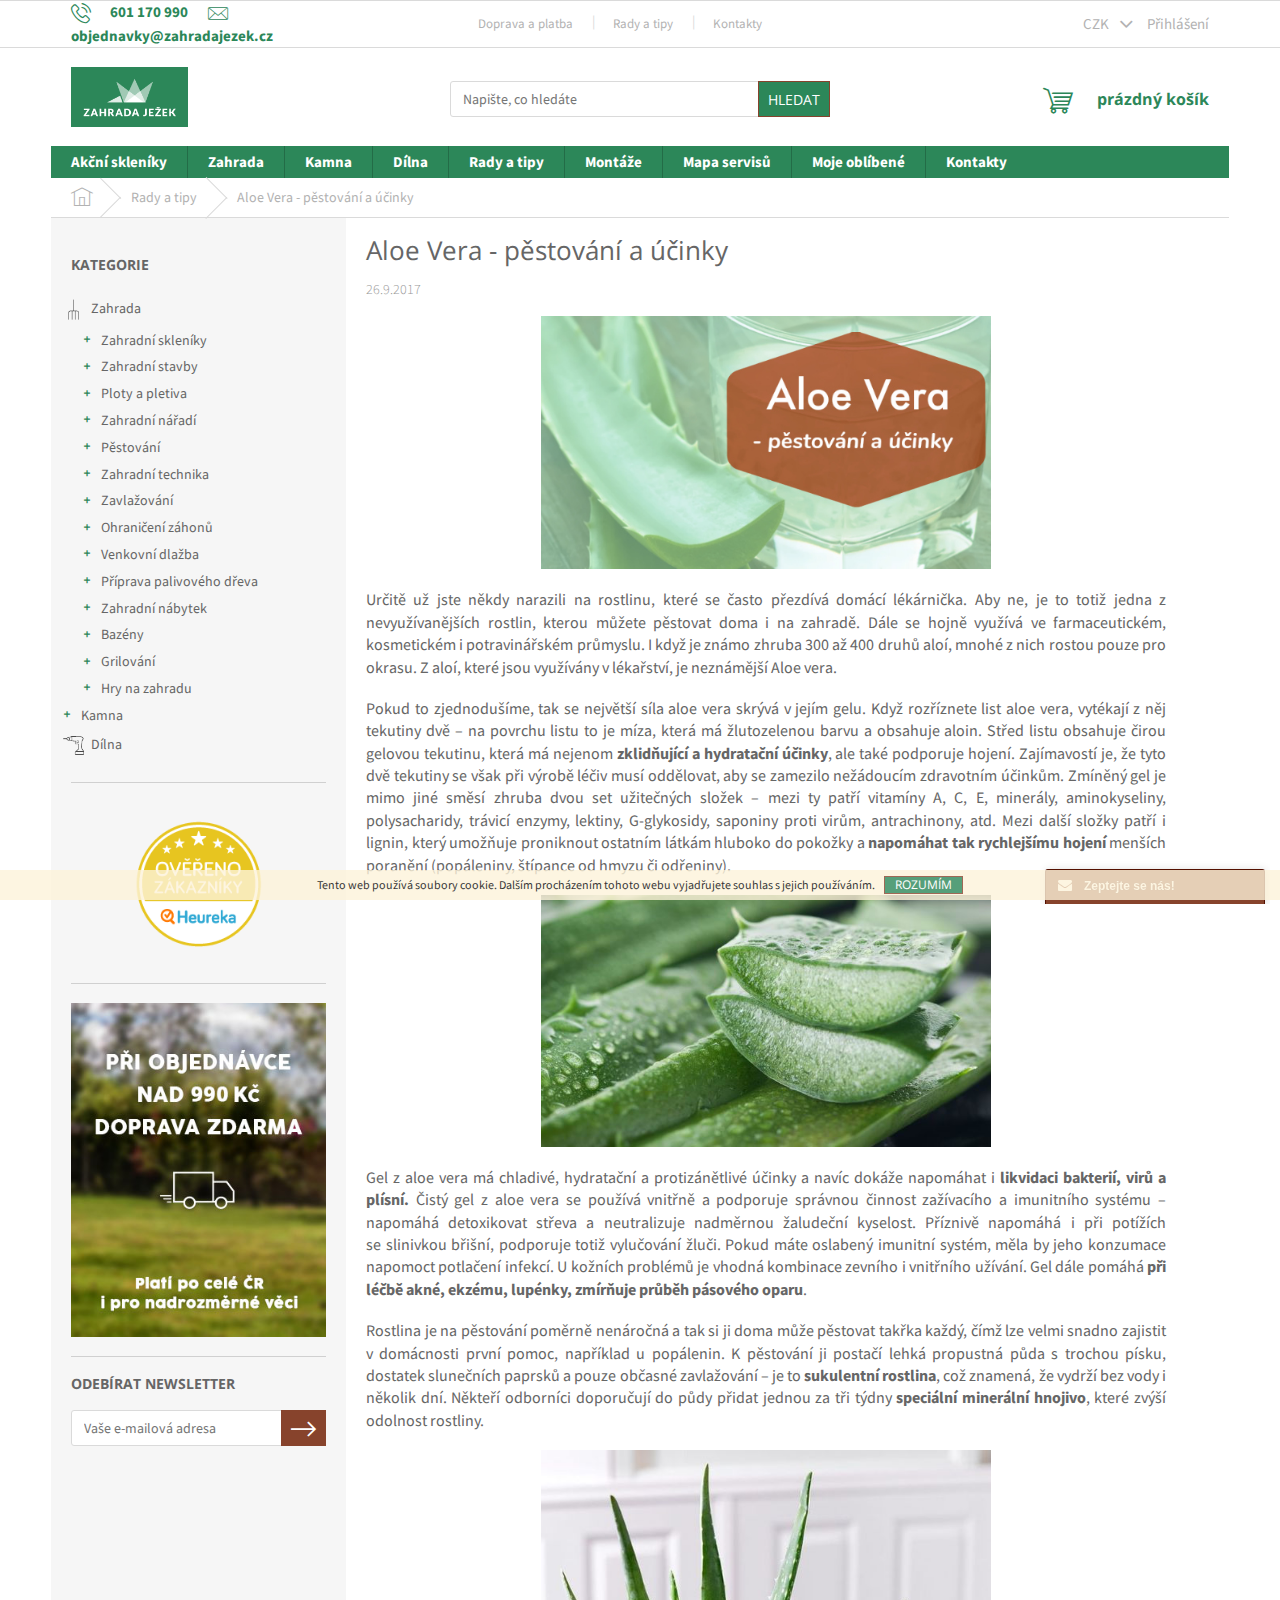
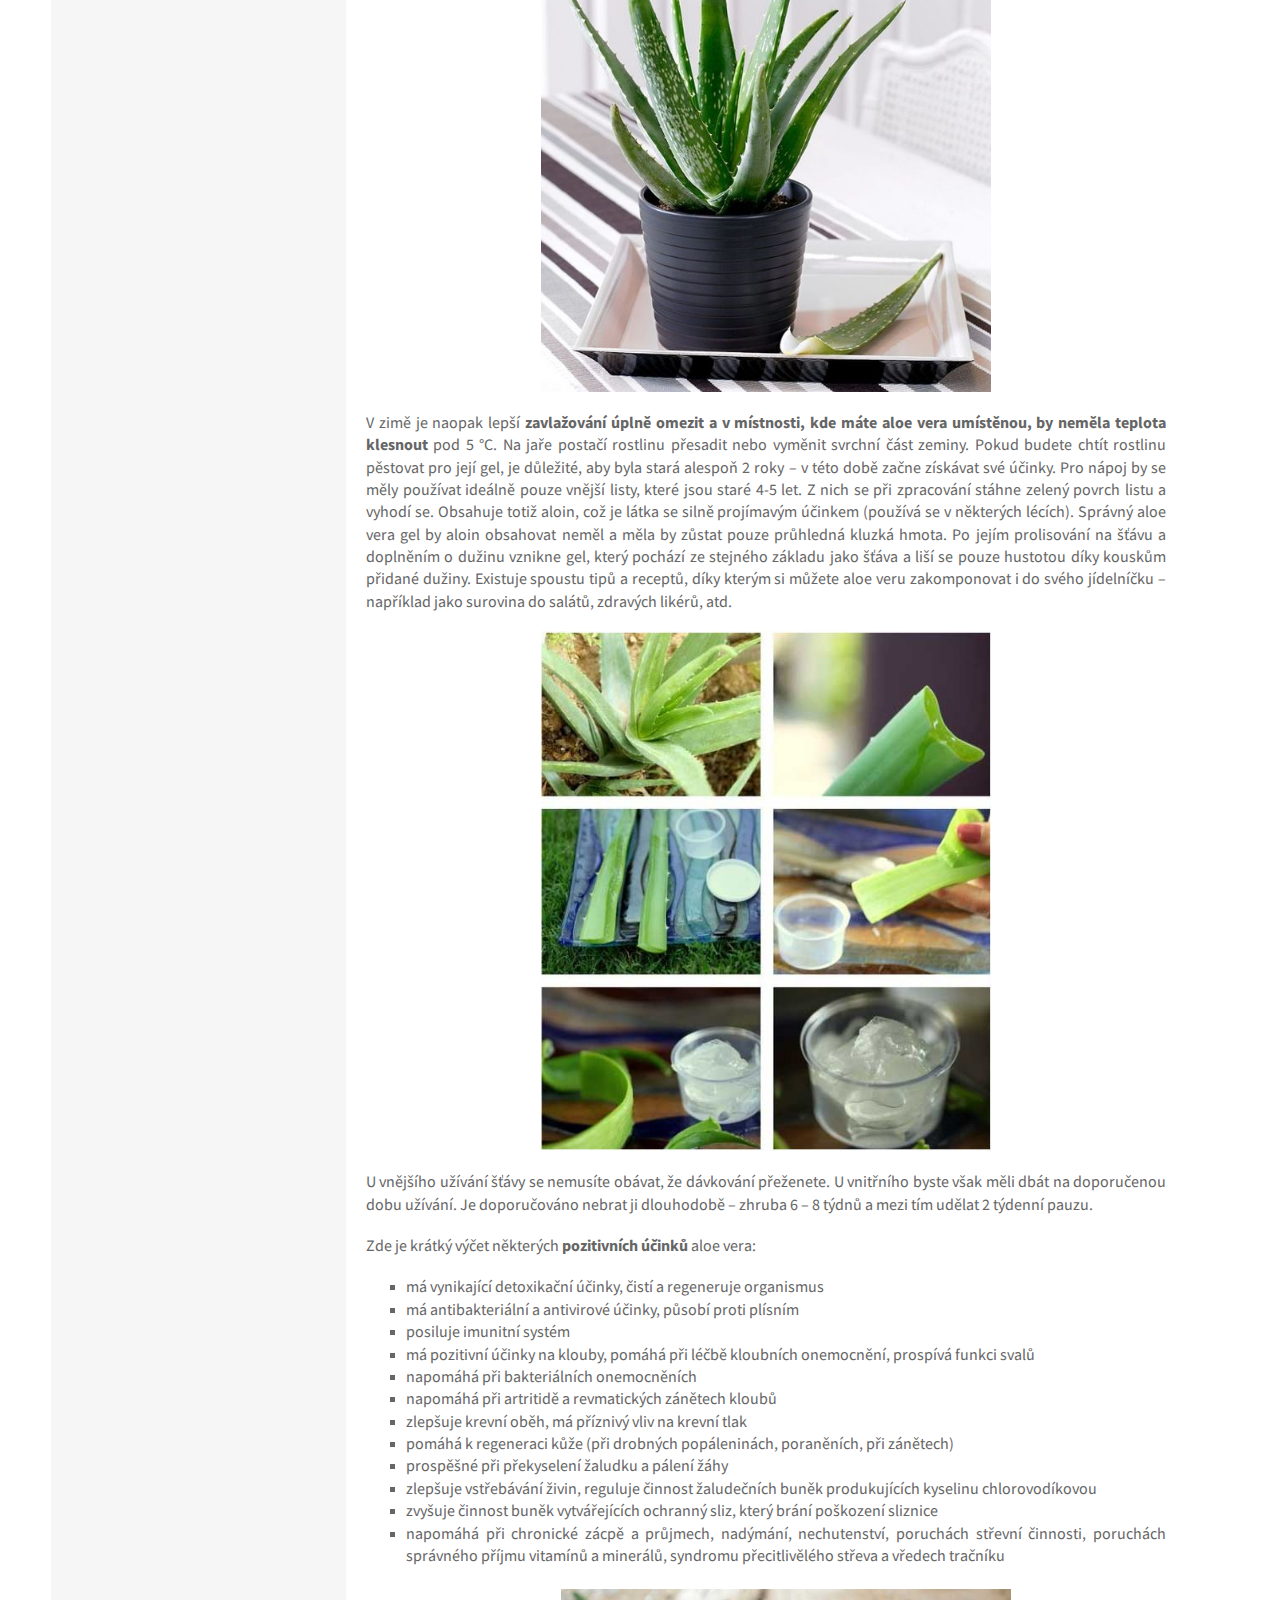
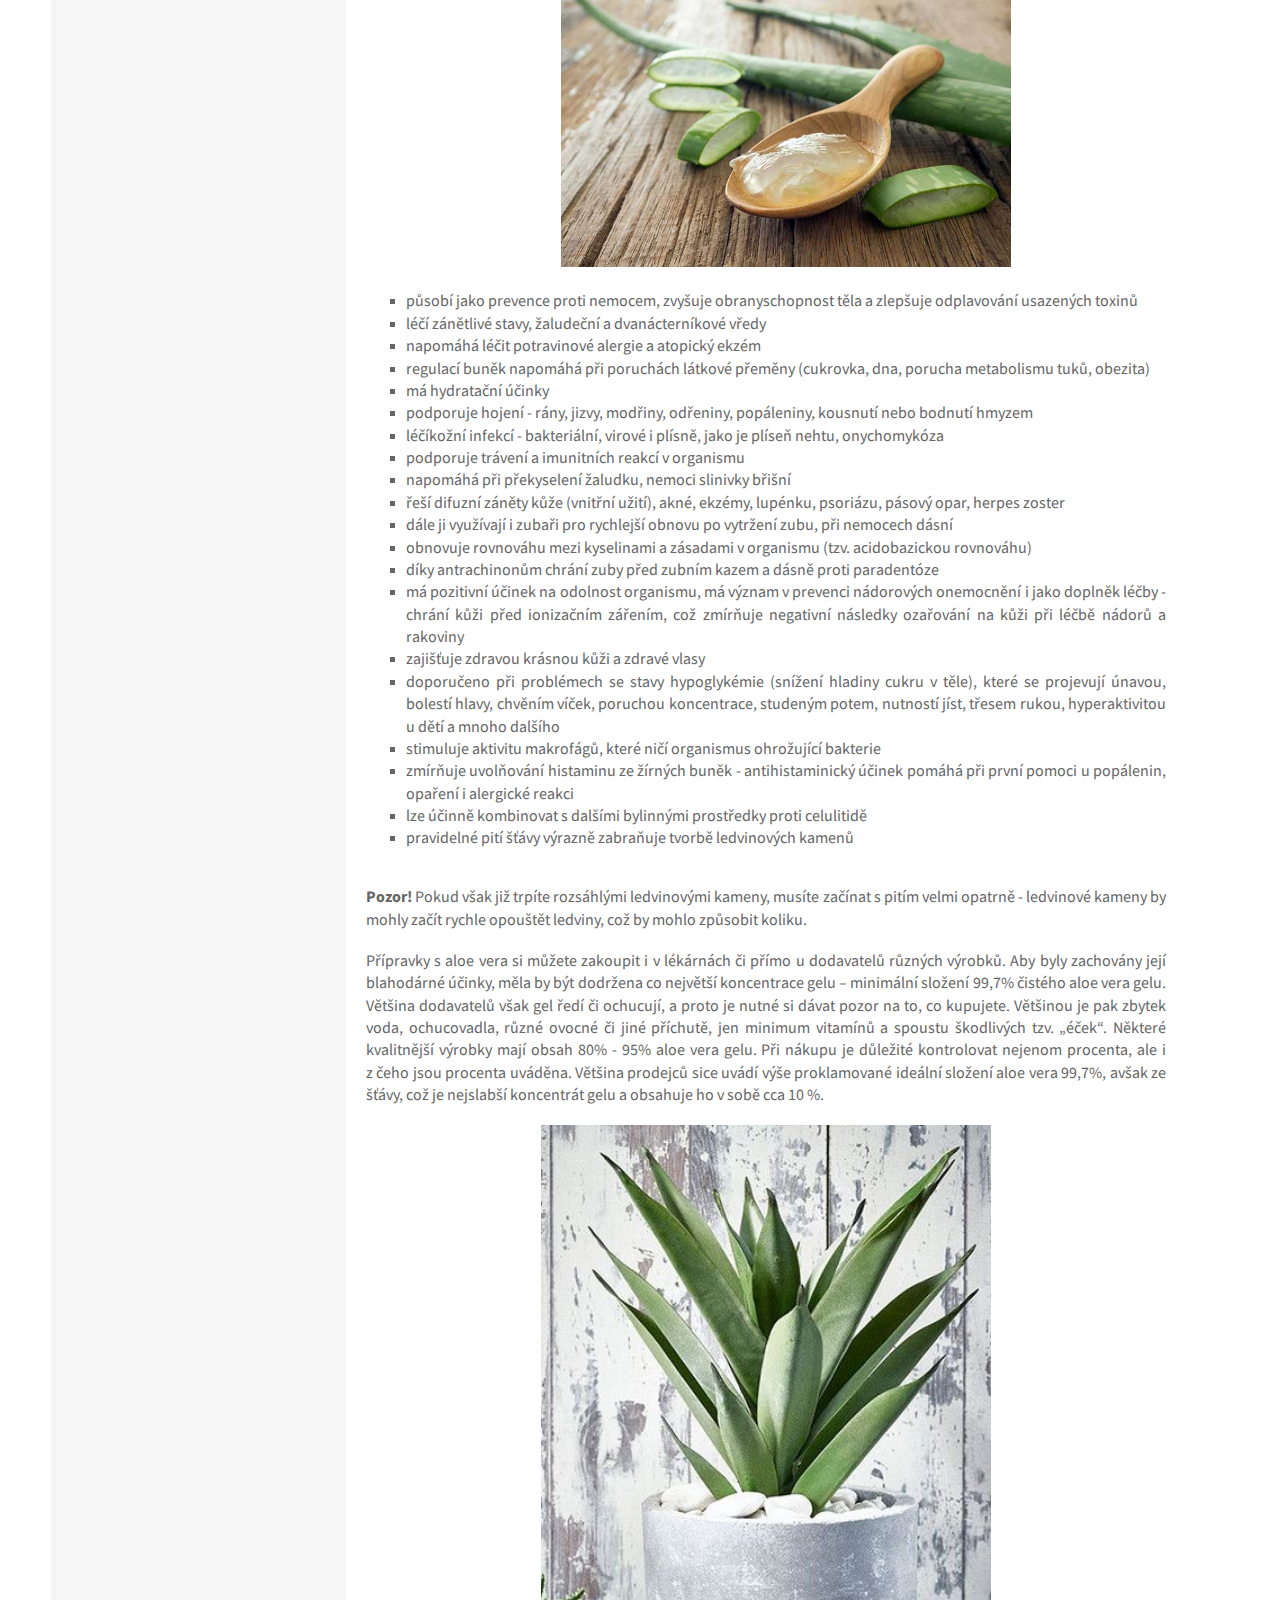
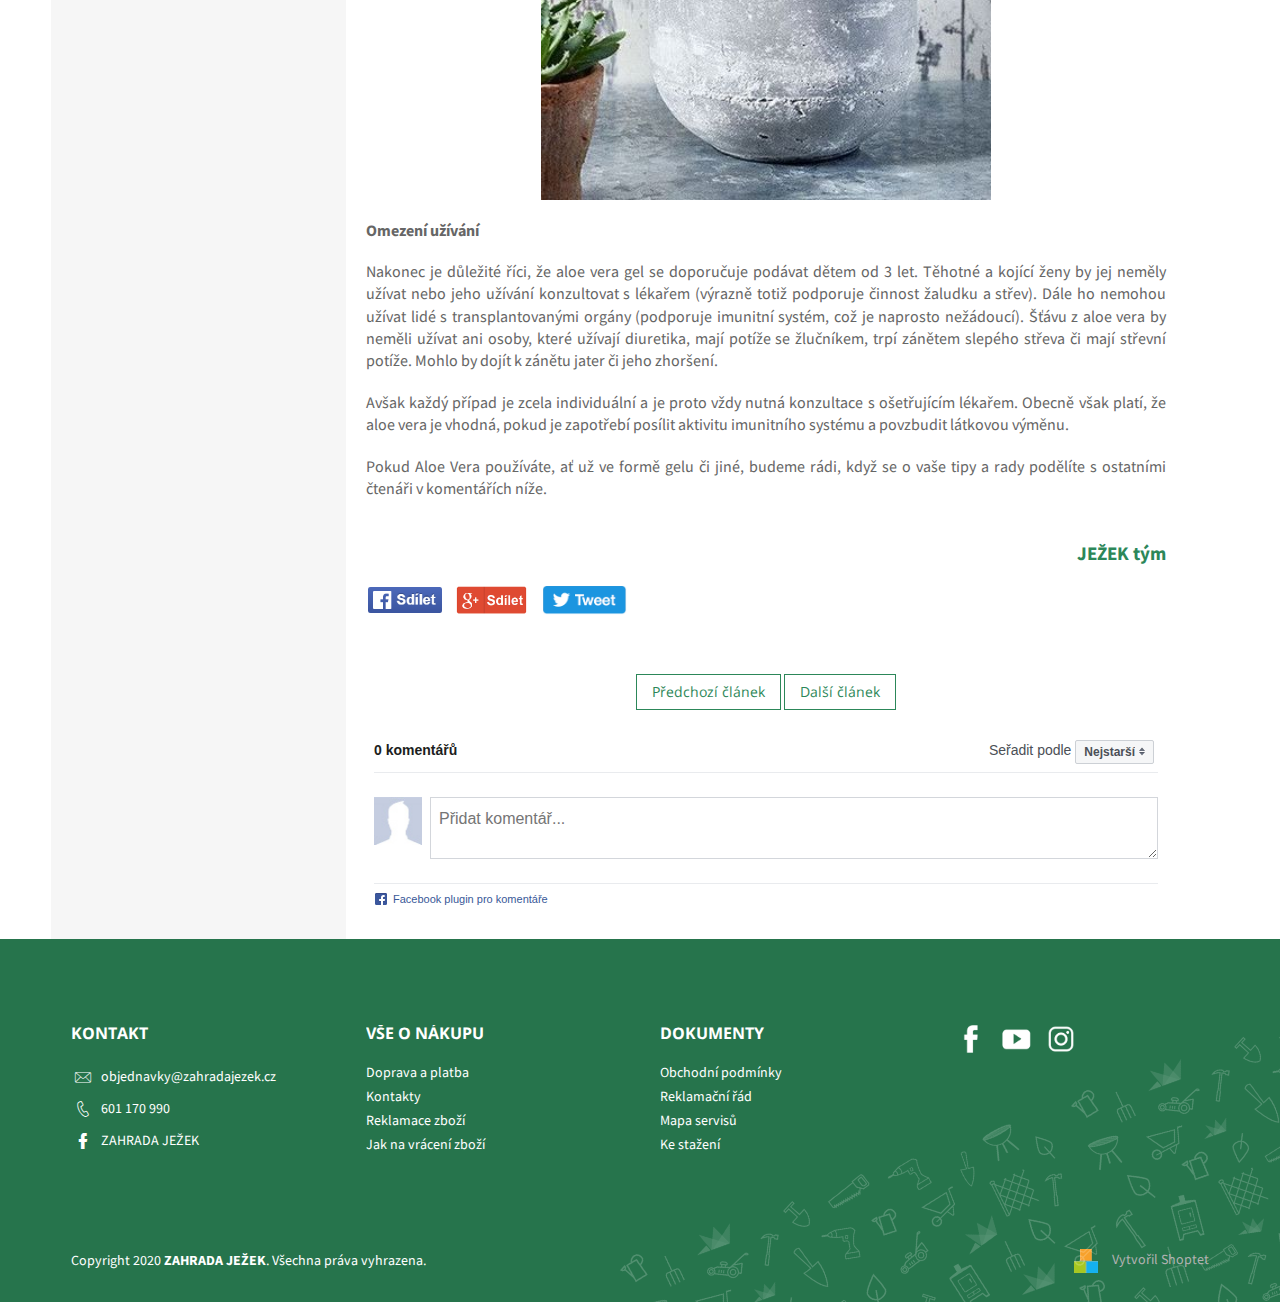
<file: index.html>
<!DOCTYPE html>
<html dir="ltr" class="external-fonts-loaded" lang="cs">
<head><script type="text/x-template" id="template-top-items">/* Code removed by ScrapBook */</script><script type="text/x-template" id="template-results">/* Code removed by ScrapBook */</script><script type="text/x-template" id="template-result-default">/* Code removed by ScrapBook */</script><style type="text/css">
/* Code tidied up by ScrapBook */
@media (max-width: 450px) {
}
</style><meta charset="UTF-8"><meta name="viewport" content="width=device-width,initial-scale=1"><title>Aloe Vera - pěstování a účinky</title><link rel="preconnect" href="https://fonts.googleapis.com/"><link rel="dns-prefetch" href="https://fonts.googleapis.com/"><link rel="preconnect" href="https://cdn.myshoptet.com/"><link rel="dns-prefetch" href="https://cdn.myshoptet.com/"><link rel="preconnect" href="https://ajax.googleapis.com/"><link rel="dns-prefetch" href="https://ajax.googleapis.com/">
<link href="css.css" rel="stylesheet"><link href="css_001.css" rel="stylesheet"><link href="font-shoptet.css" rel="stylesheet"><script src="about:blank"></script><script type="text/javascript" async="" src="about:blank"></script><script src="about:blank" async=""></script><script src="about:blank" async=""></script><script src="about:blank" async="" crossorigin="anonymous"></script><script type="text/javascript" async="" src="about:blank"></script><script async="" src="about:blank"></script><script id="facebook-jssdk" src="about:blank"></script><script type="text/javascript" charset="utf-8" async="" src="about:blank"></script><script async="" src="about:blank"></script><script async="" src="about:blank"></script><script>/* Code removed by ScrapBook */</script>

<!-- Google Tag Manager -->
<script>/* Code removed by ScrapBook */</script>
<!-- End Google Tag Manager -->

<meta property="og:type" content="article"><meta property="og:site_name" content="zahradajezek.cz"><meta property="og:url" content="https://www.zahradajezek.cz/rady-a-tipy/aloe-vera-pesotvani-a-ucinky/"><meta property="og:title" content="Aloe Vera - pěstování a účinky"><meta name="author" content="ZAHRADA JEŽEK"><meta name="web_author" content="Shoptet.cz"><meta name="dcterms.rightsHolder" content="www.zahradajezek.cz"><meta name="robots" content="index,follow"><meta property="og:image" content="https://www.zahradajezek.cz/user/articles/images/aloe-very-pestovani-ucinky.jpg"><meta property="og:description" content="Určitě už jste někdy narazili na rostlinu, které se často přezdívá domácí lékárnička. Aby ne, je to totiž jedna z nevyužívanějších rostlin, kterou můžete pěstovat doma i na zahradě. Dále se hojně využívá ve farmaceutickém, kosmetickém i potravinářském průmyslu. I když je známo zhruba 300 až 400 druhů aloí, mnohé z…"><meta name="description" content="Určitě už jste někdy narazili na rostlinu, které se často přezdívá domácí lékárnička. Aby ne, je to totiž jedna z nevyužívanějších rostlin, kterou můžete pěstovat doma i na zahradě. Dále se hojně využívá ve farmaceutickém, kosmetickém i potravinářském průmyslu. I když je známo zhruba 300 až 400 druhů aloí, mnohé z…"><meta name="google-site-verification" content="EoXm_p4fFTyYiugfl8Kf8qITVBbpse-y10KNzMmaAkE"><meta property="article:published_time" content="26.9.2017"><meta property="article:section" content="Aloe Vera - pěstování a účinky">    
    
    
    
    
    <link rel="stylesheet" media="all" href="frontend_master_main_523da2a66f41b24d18d6b091921435e4.css">

<!-- User include --><script async="" src="about:blank"></script><style>
/* Code tidied up by ScrapBook */
@media screen and (max-width: 767px) {
}
</style><link rel="stylesheet" href="heart.css" type="text/css">
<style type="text/css">
/* Code tidied up by ScrapBook */
#oblibeneBtn { display: none; }
</style><script type="text/javascript" async="" src="about:blank"></script>
<link rel="apple-touch-icon" sizes="180x180" href="https://www.zahradajezek.cz/user/documents/apple-touch-icon.png">
<link rel="icon" type="image/png" sizes="32x32" href="favicon-32x32.png">
<link rel="icon" type="image/png" sizes="16x16" href="favicon-16x16.png">
<link rel="manifest" href="https://www.zahradajezek.cz/user/documents/site.webmanifest">
<link rel="mask-icon" href="https://www.zahradajezek.cz/user/documents/safari-pinned-tab.svg" color="#2c8759">
<link rel="shortcut icon" href="favicon_001.ico">
<meta name="msapplication-TileColor" content="#2c8759">
<meta name="msapplication-config" content="/user/documents/browserconfig.xml">
<meta name="theme-color" content="#2c8759">

<script type="text/javascript">/* Code removed by ScrapBook */</script>

<link rel="stylesheet" type="text/css" href="styles.css"><!-- /User include --><link rel="shortcut icon" href="favicon.ico" type="image/x-icon"><link rel="canonical" href="https://www.zahradajezek.cz/rady-a-tipy/aloe-vera-pesotvani-a-ucinky/"><script>/* Code removed by ScrapBook */</script>    
    
    
    
    <script>/* Code removed by ScrapBook */</script>

<noscript><style media="screen">#category-filter-hover {display: block !important;transform: none;height: auto;}</style></noscript><style media="screen">
/* Code tidied up by ScrapBook */
</style>
    
            <style>
/* Code tidied up by ScrapBook */
@media (min-width: 992px) {
  body { background-position: center top; background-repeat: no-repeat; background-attachment: scroll; background-image: url("pozadi-jeza-zdravi-sousedy.jpg"); }
}
</style>
        

<script>/* Code removed by ScrapBook */</script>
<script type="text/javascript">/* Code removed by ScrapBook */</script><script src="about:blank"></script><script async="" src="about:blank" charset="utf-8"></script><style type="text/css">
/* Code tidied up by ScrapBook */
iframe#_hjRemoteVarsFrame { display: none !important; width: 1px !important; height: 1px !important; opacity: 0 !important; pointer-events: none !important; }
</style><style type="text/css">
/* Code tidied up by ScrapBook */
.fb_reset { background: rgba(0, 0, 0, 0) none repeat scroll 0% 0%; border: 0px none; border-spacing: 0px; color: rgb(0, 0, 0); cursor: auto; direction: ltr; font-family: "lucida grande",tahoma,verdana,arial,sans-serif; font-size: 11px; font-style: normal; font-variant: normal; font-weight: normal; letter-spacing: normal; line-height: 1; margin: 0px; overflow: visible; padding: 0px; text-align: left; text-decoration: none; text-indent: 0px; text-shadow: none; text-transform: none; visibility: visible; white-space: normal; word-spacing: normal; }
.fb_reset > div { overflow: hidden; }
@keyframes fb_transform {
0% { opacity: 0; transform: scale(0.95); }
100% { opacity: 1; transform: scale(1); }
}
@keyframes rotateSpinner {
0% { transform: rotate(0deg); }
100% { transform: rotate(360deg); }
}
.fb_iframe_widget { display: inline-block; position: relative; }
.fb_iframe_widget span { display: inline-block; position: relative; text-align: justify; }
.fb_iframe_widget iframe { position: absolute; }
.fb_iframe_widget_fluid_desktop, .fb_iframe_widget_fluid_desktop span, .fb_iframe_widget_fluid_desktop iframe { max-width: 100%; }
.fb_iframe_widget_fluid_desktop iframe { min-width: 220px; position: relative; }
</style><script async="" src="about:blank" data-luigisbox-tracker-id="112031-126202"></script><script src="about:blank"></script><link rel="stylesheet" type="text/css" href="autocomplete.css"><style type="text/css">
/* Code tidied up by ScrapBook */
@media (min-width: 1021px) {
}
@media (max-width: 1020px) {
}
.search .search-whisperer { display: none !important; }
</style><meta name="viewport" content="initial-scale = 1.0,maximum-scale = 1.0"><script src="about:blank"></script><style type="text/css">
/* Code tidied up by ScrapBook */
@keyframes fpFadeInDown {
0% { opacity: 0; transform: translate3d(0px, -20px, 0px); }
100% { opacity: 1; transform: translate3d(0px, 0px, 0px); }
}
@keyframes fpFadeInDown {
0% { opacity: 0; transform: translate3d(0px, -20px, 0px); }
100% { opacity: 1; transform: translate3d(0px, 0px, 0px); }
}
</style><style type="text/css">
/* Code tidied up by ScrapBook */
</style><style type="text/css">
/* Code tidied up by ScrapBook */
</style><link rel="stylesheet" href="app.css"><script src="about:blank"></script></head><body class="desktop id-9504 in-rady-a-tipy template-11 type-post multiple-columns-body columns-3 user-action-visible search-window-visible"><div id="chat-application" style="background: transparent none repeat scroll 0% 0%; overflow: hidden; display: block; margin: 0px; padding: 0px; bottom: -4px; transition: none 0s ease 0s ; z-index: 10000001; position: fixed; width: 230px; height: 45px; right: 10px;"><iframe id="chat-application-iframe" title="Smartsupp" aria-hidden="true" style="background: transparent none repeat scroll 0% 0%; overflow: hidden; position: relative; width: 100%; height: 100%; margin: 0px; border: medium none; min-width: inherit; max-width: inherit; min-height: inherit; max-height: inherit; transition: none 0s ease 0s ; z-index: 10000001;" src="index_34.html"></iframe></div><style type="text/css">
/* Code tidied up by ScrapBook */
div a[href="/oblibene/"]::before, .dkLabFavouriteControls strong.heart::before, .dklabFavHead::before, .flag-dklabFav .heart::before { content: ""; position: relative; top: 1px; font-size: 100%; font-family: heart; margin-right: 5px; }
</style><div id="fb-root" class=" fb_reset"><div style="position: absolute; top: -10000px; width: 0px; height: 0px;"><div></div></div></div>
        <script>/* Code removed by ScrapBook */</script>
<!-- Google Tag Manager (noscript) -->
<noscript><iframe src="https://www.googletagmanager.com/ns.html?id=GTM-M4HB7DC"
height="0" width="0" style="display:none;visibility:hidden"></iframe></noscript>
<!-- End Google Tag Manager (noscript) -->

<div class="overall-wrapper"><div class="user-action"><div class="container"><div class="user-action-in"><div class="user-action-login popup-widget login-widget"><div class="popup-widget-inner"><h2>Přihlášení k vašemu účtu</h2><ul class="user-action-tabs" role="tablist"><li class="active"><a href="#customerLogin" aria-controls="customerLogin" role="tab" data-toggle="tab">Zákazník</a></li></ul><div class="tab-content"><div role="tabpanel" class="tab-pane fade in active" id="customerLogin"><form action="https://www.zahradajezek.cz/action/Customer/Login/" method="post" id="formLoginIncluded"><input name="referer" value="" type="hidden"><div class="form-group"><div class="input-wrapper email"><input name="email" class="form-control" placeholder="E-mailová adresa (např. jan@novak.cz)" required="" type="email"></div></div><div class="form-group"><div class="input-wrapper password"><input name="password" class="form-control" placeholder="Heslo" required="" type="password"><span class="no-display">Nemůžete vyplnit toto pole</span><input name="surname" value="" class="no-display" type="text"></div></div><div class="form-group"><div class="login-wrapper"><button type="submit" class="btn btn-secondary btn-text btn-login">Přihlásit se</button><div class="password-helper"><a href="https://www.zahradajezek.cz/registrace/" rel="nofollow">Nová registrace</a><a href="https://www.zahradajezek.cz/klient/zapomenute-heslo/" rel="nofollow">Zapomenuté heslo</a></div></div></div><div class="social-login-buttons"><div class="social-login-buttons-divider"><span>nebo</span></div><div class="form-group"><a href="https://www.zahradajezek.cz/action/Social/login/?provider=Google" class="login-btn google" rel="nofollow"><span class="login-google-icon"></span><strong>Přihlásit se přes Google</strong></a></div></div></form>
</div></div></div></div>    <div class="user-action-cart popup-widget cart-widget loader-wrapper"><div class="popup-widget-inner cart-widget-inner place-cart-here"><div class="loader-overlay"><div class="loader"></div></div></div><div class="cart-widget-button"><a href="https://www.zahradajezek.cz/kosik/" class="btn btn-conversion" id="continue-order-button" rel="nofollow">Pokračovat do košíku</a></div></div></div>
</div></div><div class="top-navigation-bar">

    <div class="container">

        <div class="top-navigation-contacts">
            <strong>Zákaznická podpora:</strong><a href="tel:601170990" class="project-phone"><span>601 170 990</span></a><a href="mailto:objednavky@zahradajezek.cz" class="project-email"><span>objednavky@zahradajezek.cz</span></a>
        </div>

                            <div class="top-navigation-menu">
                <div class="top-navigation-menu-trigger"></div>
                <ul class="top-navigation-bar-menu">
                                            <li class="top-navigation-menu-item-27">
                            <a href="https://www.zahradajezek.cz/doprava-a-platba/" title="Doprava a platba">Doprava a platba</a>
                        </li>
                                            <li class="top-navigation-menu-item-19331">
                            <a href="https://www.zahradajezek.cz/jezek-blog/" title="Rady a tipy">Rady a tipy</a>
                        </li>
                                            <li class="top-navigation-menu-item-25562">
                            <a href="https://www.zahradajezek.cz/kontakty/" title="Kontakty">Kontakty</a>
                        </li>
                                    </ul>
                <ul class="top-navigation-bar-menu-helper"></ul>
            </div>
        
        <div class="top-navigation-tools">
            <div class="responsive-tools">
                <a href="#" class="toggle-window" data-target="search"></a>
                                                            <a href="#" class="toggle-window" data-target="login"></a>
                                                    <a href="#" class="toggle-window" data-target="navigation"></a>
            </div>
                <div class="dropdown">

        <span>Ceny v:</span>

        <button id="topNavigationDropdown" type="button" data-toggle="dropdown" aria-haspopup="true" aria-expanded="false">
            CZK
            <span class="caret"></span>
        </button>
<ul class="dropdown-menu" aria-labelledby="topNavigationDropdown"><li><a href="https://www.zahradajezek.cz/action/Currency/changeCurrency/?currencyCode=CZK" title="CZK" rel="nofollow">CZK</a></li><li><a href="https://www.zahradajezek.cz/action/Currency/changeCurrency/?currencyCode=EUR" title="EUR" rel="nofollow">EUR</a></li></ul></div>
            <a href="https://www.zahradajezek.cz/login/?backTo=%2Frady-a-tipy%2Faloe-vera-pesotvani-a-ucinky%2F" class="top-nav-button top-nav-button-login primary login toggle-window" data-target="login" rel="nofollow"><span>Přihlášení</span></a>
        </div>

    </div>

</div>
<header id="header"><div class="container navigation-wrapper">
    <div class="header-top">
        <div>
            <div class="site-name"><a href="https://www.zahradajezek.cz/" title="ZAHRADA JEŽEK"><img src="logo_zahradajezek_email.png" alt="ZAHRADA JEŽEK"></a></div>
        </div>
        <div class="search" itemscope="" itemtype="https://schema.org/WebSite">
            <meta itemprop="headline" content="Rady a tipy"><meta itemprop="url" content="https://www.zahradajezek.cz"><meta itemprop="text" content="Určitě už jste někdy narazili na rostlinu, které se často přezdívá domácí lékárnička. Aby ne, je to totiž jedna z nevyužívanějších rostlin, kterou můžete pěstovat doma i na zahradě. Dále se hojně využívá ve farmaceutickém, kosmetickém i potravinářském průmyslu. I když je známo zhruba 300 až 400 druhů aloí, mnohé z...">
            <form action="https://www.zahradajezek.cz/action/ProductSearch/prepareString/" method="post" id="formSearchForm" class="search-form compact-form" itemprop="potentialAction" itemscope="" itemtype="https://schema.org/SearchAction"><fieldset><meta itemprop="target" content="https://www.zahradajezek.cz/vyhledavani/?string={string}"><input name="language" value="cs" type="hidden"><input name="string" class="query-input form-control" placeholder="Napište, co hledáte" autocomplete="off" required="" itemprop="query-input" type="search"><div class="search-whisperer"></div>
<button type="submit" class="btn btn-default">Hledat</button>
</fieldset></form>

        </div>
        <div class="navigation-buttons"><a href="https://www.zahradajezek.cz/oblibene/" class="oblibeneBtn" id="oblibeneBtn"></a>
                
    <a href="https://www.zahradajezek.cz/kosik/" class="btn btn-icon toggle-window cart-count" data-target="cart" data-hover="true" data-redirect="true" rel="nofollow">
                <span class="sr-only">Nákupní košík</span>
        <span class="cart-price visible-lg-inline-block">
                            prázdný košík
                    </span>
    
        
    </a>

        </div>
    </div>
    <nav id="navigation" aria-label="Hlavní menu" data-collapsible="true" class="fitted"><div class="navigation-in menu"><ul class="menu-level-1"><li class="menu-item-11700 ext"><a href="https://www.zahradajezek.cz/skleniky-v-akci/" title="SKLENÍKY V AKCI"><b>Akční skleníky</b><span class="submenu-arrow"></span></a><ul class="menu-level-2"><li class="menu-item-19277"><a href="https://www.zahradajezek.cz/skleniky-v-akci-2dum/" class="menu-image" title="Skleníky 2DUM"><img data-src="https://cdn.myshoptet.com/usr/www.zahradajezek.cz/user/categories/thumb/9-sklenik-1_1_.jpg" src="[data-uri]" alt="Skleníky 2DUM"></a><div><a href="https://www.zahradajezek.cz/skleniky-v-akci-2dum/" title="Skleníky 2DUM"><span>Skleníky 2DUM</span></a>
                        </div></li><li class="menu-item-25277"><a href="https://www.zahradajezek.cz/skleniky-v-akci-volha/" class="menu-image" title="Skleníky Volha"><img data-src="https://cdn.myshoptet.com/usr/www.zahradajezek.cz/user/categories/thumb/15-sklenik_1_.jpg" src="[data-uri]" alt="Skleníky Volha"></a><div><a href="https://www.zahradajezek.cz/skleniky-v-akci-volha/" title="Skleníky Volha"><span>Skleníky Volha</span></a>
                        </div></li><li class="menu-item-19286"><a href="https://www.zahradajezek.cz/skleniky-v-akci-gardentec-f/" class="menu-image" title="Skleniky Gardentec F"><img data-src="https://cdn.myshoptet.com/usr/www.zahradajezek.cz/user/categories/thumb/6-sklenik-2_1_.jpg" src="[data-uri]" alt="Skleniky Gardentec F"></a><div><a href="https://www.zahradajezek.cz/skleniky-v-akci-gardentec-f/" title="Skleniky Gardentec F"><span>Skleniky Gardentec F</span></a>
                        </div></li><li class="menu-item-19280"><a href="https://www.zahradajezek.cz/skleniky-v-akci-econom/" class="menu-image" title="Skleníky Econom"><img data-src="https://cdn.myshoptet.com/usr/www.zahradajezek.cz/user/categories/thumb/9-sklenik-3_1_.jpg" src="[data-uri]" alt="Skleníky Econom"></a><div><a href="https://www.zahradajezek.cz/skleniky-v-akci-econom/" title="Skleníky Econom"><span>Skleníky Econom</span></a>
                        </div></li><li class="menu-item-25274"><a href="https://www.zahradajezek.cz/skleniky-v-akci-classic-t/" class="menu-image" title="Skleníky Classic T"><img data-src="https://cdn.myshoptet.com/usr/www.zahradajezek.cz/user/categories/thumb/7-sklenik_1_-1_1_.jpg" src="[data-uri]" alt="Skleníky Classic T"></a><div><a href="https://www.zahradajezek.cz/skleniky-v-akci-classic-t/" title="Skleníky Classic T"><span>Skleníky Classic T</span></a>
                        </div></li><li class="menu-item-19292"><a href="https://www.zahradajezek.cz/skleniky-v-akci-komplet/" class="menu-image" title="Kompletní nabídka skleníků"><img data-src="https://cdn.myshoptet.com/usr/www.zahradajezek.cz/user/categories/thumb/vice-skleniku.jpg" src="[data-uri]" alt="Kompletní nabídka skleníků"></a><div><a href="https://www.zahradajezek.cz/skleniky-v-akci-komplet/" title="Kompletní nabídka skleníků"><span>Kompletní nabídka skleníků</span></a>
                        </div></li></ul></li>
<li class="menu-item-11802 ext"><a href="https://www.zahradajezek.cz/zahrada/" title="Zahrada"><b>Zahrada</b><span class="submenu-arrow"></span></a><ul class="menu-level-2"><li class="menu-item-8996 has-third-level"><a href="https://www.zahradajezek.cz/zahradni-skleniky/" class="menu-image" title="Zahradní skleníky"><img data-src="https://cdn.myshoptet.com/usr/www.zahradajezek.cz/user/categories/thumb/sklen__kaaa.png" src="[data-uri]" alt="Zahradní skleníky"></a><div><a href="https://www.zahradajezek.cz/zahradni-skleniky/" title="Zahradní skleníky"><span>Zahradní skleníky</span></a>
                                                    <ul class="menu-level-3">
                                                                    <li class="menu-item-9000">
                                        <a href="https://www.zahradajezek.cz/skleniky-z-polykarbonatu/" title="Zahradní skleníky z polykarbonátu">
                                            Skleníky z polykarbonátu</a>,                                    </li>
                                                                    <li class="menu-item-9480">
                                        <a href="https://www.zahradajezek.cz/skleniky-ze-skla/" title="Zahradní skleníky ze skla">
                                            Skleníky ze skla</a>,                                    </li>
                                                                    <li class="menu-item-9417">
                                        <a href="https://www.zahradajezek.cz/skleniky-ke-zdi/" title="Zahradní skleníky ke zdi domu">
                                            Skleníky ke zdi</a>,                                    </li>
                                                                    <li class="menu-item-9483">
                                        <a href="https://www.zahradajezek.cz/zahradni-pavilony/" title="Zahradní pavilony">
                                            Zahradní pavilony</a>,                                    </li>
                                                                    <li class="menu-item-11700">
                                        <a href="https://www.zahradajezek.cz/skleniky-v-akci/" title="SKLENÍKY V AKCI">
                                            Akční skleníky</a>,                                    </li>
                                                                    <li class="menu-item-9393">
                                        <a href="https://www.zahradajezek.cz/foliovniky/" title="Fóliovníky a plachtové skleníky">
                                            Fóliovníky</a>,                                    </li>
                                                                    <li class="menu-item-9014">
                                        <a href="https://www.zahradajezek.cz/prislusenstvi-ke-sklenikum/" title="Příslušenství k zahradním skleníkům">
                                            Příslušenství ke skleníkům</a>,                                    </li>
                                                                    <li class="menu-item-25991">
                                        <a href="https://www.zahradajezek.cz/vybava-na-montaz-zahradniho-skleniku/" title="Nářadí na montáž zahradního skleníku">
                                            Nářadí na montáž</a>,                                    </li>
                                                                    <li class="menu-item-25157">
                                        <a href="https://www.zahradajezek.cz/montaze-skleniku/" title="Montáže skleníků">
                                            Montáže skleníků</a>                                    </li>
                                                            </ul>
                        </div></li><li class="menu-item-5506 has-third-level"><a href="https://www.zahradajezek.cz/zahradni-stavby/" class="menu-image" title="Zahradní stavby"><img data-src="https://cdn.myshoptet.com/usr/www.zahradajezek.cz/user/categories/thumb/domek-na-naradi123.png" src="[data-uri]" alt="Zahradní stavby"></a><div><a href="https://www.zahradajezek.cz/zahradni-stavby/" title="Zahradní stavby"><span>Zahradní stavby</span></a>
                                                    <ul class="menu-level-3">
                                                                    <li class="menu-item-5509">
                                        <a href="https://www.zahradajezek.cz/domky-na-naradi/" title="Domky na nářadí">
                                            Domky na nářadí</a>,                                    </li>
                                                                    <li class="menu-item-24722">
                                        <a href="https://www.zahradajezek.cz/drevostavby-na-zahradu/" title="Zahradní dřevostavby">
                                            Dřevostavby</a>,                                    </li>
                                                                    <li class="menu-item-26513">
                                        <a href="https://www.zahradajezek.cz/pergoly/" title="Pergoly">
                                            Pergoly</a>,                                    </li>
                                                                    <li class="menu-item-21470">
                                        <a href="https://www.zahradajezek.cz/pristresky-na-auto/" title="Přístřešky na auto">
                                            Přístřešky na auto</a>,                                    </li>
                                                                    <li class="menu-item-16706">
                                        <a href="https://www.zahradajezek.cz/vchodove-strisky/" title="Stříšky nad vchodové dveře">
                                            Vchodové stříšky</a>,                                    </li>
                                                                    <li class="menu-item-9870">
                                        <a href="https://www.zahradajezek.cz/stresni-krytiny/" title="Střešní krytiny">
                                            Střešní krytiny</a>,                                    </li>
                                                                    <li class="menu-item-23750">
                                        <a href="https://www.zahradajezek.cz/nadrze-na-destovou-vodu/" title="Podzemní nádrže na dešťovou vodu">
                                            Nádrže na dešťovou vodu</a>,                                    </li>
                                                                    <li class="menu-item-23756">
                                        <a href="https://www.zahradajezek.cz/vodomerne-sachty/" title="Podzemní vodoměrné šachty">
                                            Vodoměrné šachty</a>,                                    </li>
                                                                    <li class="menu-item-23753">
                                        <a href="https://www.zahradajezek.cz/sklep/" title="Sklepy">
                                            Sklepy</a>,                                    </li>
                                                                    <li class="menu-item-11688">
                                        <a href="https://www.zahradajezek.cz/zastreseni-bazenu/" title="Zastřešení bazénu">
                                            Zastřešení bazénu</a>,                                    </li>
                                                                    <li class="menu-item-24683">
                                        <a href="https://www.zahradajezek.cz/prislusenstvi-k-zahradnim-stavbam/" title="Příslušenství k zahradním stavbám">
                                            Příslušenství</a>                                    </li>
                                                            </ul>
                        </div></li><li class="menu-item-9531 has-third-level"><a href="https://www.zahradajezek.cz/ploty-a-pletiva/" class="menu-image" title="Ploty a pletiva"><img data-src="https://cdn.myshoptet.com/usr/www.zahradajezek.cz/user/categories/thumb/pozinkovan___bez-2.jpg" src="[data-uri]" alt="Ploty a pletiva"></a><div><a href="https://www.zahradajezek.cz/ploty-a-pletiva/" title="Ploty a pletiva"><span>Ploty a pletiva</span></a>
                                                    <ul class="menu-level-3">
                                                                    <li class="menu-item-9828">
                                        <a href="https://www.zahradajezek.cz/zastineni-na-plot/" title="Zastínění na plot">
                                            Zastínění na plot</a>,                                    </li>
                                                                    <li class="menu-item-9804">
                                        <a href="https://www.zahradajezek.cz/pletiva-na-plot/" title="Pletiva">
                                            Pletiva</a>,                                    </li>
                                                                    <li class="menu-item-9744">
                                        <a href="https://www.zahradajezek.cz/plotove-sloupky-vzpery/" title="Sloupky a boční vzpěry">
                                            Sloupky a boční vzpěry</a>,                                    </li>
                                                                    <li class="menu-item-9825">
                                        <a href="https://www.zahradajezek.cz/zemni-vruty/" title="Zemní vruty">
                                            Zemní vruty</a>,                                    </li>
                                                                    <li class="menu-item-9855">
                                        <a href="https://www.zahradajezek.cz/zahradni-plotove-branky-a-brany/" title="Zahradní branky a brány">
                                            Zahradní branky a brány</a>,                                    </li>
                                                                    <li class="menu-item-9798">
                                        <a href="https://www.zahradajezek.cz/napinaci-vazaci-ziletkove-a-ostnate-draty/" title="Vázací, napínací, žiletkové a ostnaté dráty">
                                            Vázací, napínací, žiletkové a ostnaté dráty</a>,                                    </li>
                                                                    <li class="menu-item-9579">
                                        <a href="https://www.zahradajezek.cz/prislusenstvi-k-pletivum-a-sloupkum/" title="Příslušenství">
                                            Příslušenství</a>                                    </li>
                                                            </ul>
                        </div></li><li class="menu-item-8569 has-third-level"><a href="https://www.zahradajezek.cz/zahradni-naradi/" class="menu-image" title="Ruční zahradní nářadí"><img data-src="https://cdn.myshoptet.com/usr/www.zahradajezek.cz/user/categories/thumb/zahradni-naradi.jpg" src="[data-uri]" alt="Ruční zahradní nářadí"></a><div><a href="https://www.zahradajezek.cz/zahradni-naradi/" title="Ruční zahradní nářadí"><span>Zahradní nářadí</span></a>
                                                    <ul class="menu-level-3">
                                                                    <li class="menu-item-2638">
                                        <a href="https://www.zahradajezek.cz/hrabe/" title="Hrábě">
                                            Hrábě</a>,                                    </li>
                                                                    <li class="menu-item-10005">
                                        <a href="https://www.zahradajezek.cz/naradi-ke-zpracovani-dreva/" title="Sekery, kalače a pilky">
                                            Sekery, kalače a pilky</a>,                                    </li>
                                                                    <li class="menu-item-9210">
                                        <a href="https://www.zahradajezek.cz/ryc/" title="Rýče">
                                            Rýče</a>,                                    </li>
                                                                    <li class="menu-item-4066">
                                        <a href="https://www.zahradajezek.cz/lopaty/" title="Lopaty">
                                            Lopaty</a>,                                    </li>
                                                                    <li class="menu-item-9207">
                                        <a href="https://www.zahradajezek.cz/vidle/" title="Vidle">
                                            Vidle</a>,                                    </li>
                                                                    <li class="menu-item-4054">
                                        <a href="https://www.zahradajezek.cz/krumpac/" title="Krumpáče">
                                            Krumpáče</a>,                                    </li>
                                                                    <li class="menu-item-8989">
                                        <a href="https://www.zahradajezek.cz/motyky/" title="Motyky">
                                            Motyky</a>,                                    </li>
                                                                    <li class="menu-item-8923">
                                        <a href="https://www.zahradajezek.cz/kosy-srpy/" title="Kosy a srpy">
                                            Kosy a srpy</a>,                                    </li>
                                                                    <li class="menu-item-8917">
                                        <a href="https://www.zahradajezek.cz/zahradni-nuzky/" title="Zahradní nůžky">
                                            Nůžky</a>,                                    </li>
                                                                    <li class="menu-item-18881">
                                        <a href="https://www.zahradajezek.cz/zahradni-valce/" title="Zahradní válce">
                                            Zahradní válce</a>,                                    </li>
                                                                    <li class="menu-item-22031">
                                        <a href="https://www.zahradajezek.cz/zemni-vrtaky/" title="Zemní vrtáky">
                                            Zemní vrtáky</a>,                                    </li>
                                                                    <li class="menu-item-10797">
                                        <a href="https://www.zahradajezek.cz/hrabla-na-snih/" title="Hrabla na sníh">
                                            Hrabla na sníh</a>,                                    </li>
                                                                    <li class="menu-item-3691">
                                        <a href="https://www.zahradajezek.cz/hospodarske-drobne-rucni-nacini/" title="Drobné ruční náčiní">
                                            Drobné ruční náčiní</a>,                                    </li>
                                                                    <li class="menu-item-25502">
                                        <a href="https://www.zahradajezek.cz/drzaky-na-naradi/" title="Držáky na nářadí">
                                            Držáky na nářadí</a>                                    </li>
                                                            </ul>
                        </div></li><li class="menu-item-24302 has-third-level"><a href="https://www.zahradajezek.cz/pestovani/" class="menu-image" title="Pěstování"><img data-src="https://cdn.myshoptet.com/usr/www.zahradajezek.cz/user/categories/thumb/p__stov__n__.png" src="[data-uri]" alt="Pěstování"></a><div><a href="https://www.zahradajezek.cz/pestovani/" title="Pěstování"><span>Pěstování</span></a>
                                                    <ul class="menu-level-3">
                                                                    <li class="menu-item-25349">
                                        <a href="https://www.zahradajezek.cz/kvetinace-a-truhliky/" title="Květináče a truhlíky">
                                            Květináče a truhlíky</a>,                                    </li>
                                                                    <li class="menu-item-9996">
                                        <a href="https://www.zahradajezek.cz/vyvysene-zahony/" title="Vyvýšené záhony">
                                            Vyvýšené záhony</a>,                                    </li>
                                                                    <li class="menu-item-7174">
                                        <a href="https://www.zahradajezek.cz/kompostery/" title="Zahradní kompostéry">
                                            Kompostéry</a>,                                    </li>
                                                                    <li class="menu-item-22496">
                                        <a href="https://www.zahradajezek.cz/domaci-kompostovani/" title="Domácí kompostování">
                                            Domácí kompostéry</a>,                                    </li>
                                                                    <li class="menu-item-9066">
                                        <a href="https://www.zahradajezek.cz/pareniste/" title="Pařeniště">
                                            Pařeniště</a>,                                    </li>
                                                                    <li class="menu-item-25442">
                                        <a href="https://www.zahradajezek.cz/hnojiva/" title="Hnojiva">
                                            Hnojiva</a>,                                    </li>
                                                                    <li class="menu-item-26369">
                                        <a href="https://www.zahradajezek.cz/substraty-a-mulcovaci-kura/" title="Substráty a mulčovací kůra">
                                            Substráty</a>,                                    </li>
                                                                    <li class="menu-item-25481">
                                        <a href="https://www.zahradajezek.cz/travni-smesy/" title="Travní směsy">
                                            Travní směsy</a>,                                    </li>
                                                                    <li class="menu-item-4108">
                                        <a href="https://www.zahradajezek.cz/lisy-na-ovoce-drtice/" title="Lisy, drtiče a loupače">
                                            Lisy a drtiče ovoce</a>,                                    </li>
                                                                    <li class="menu-item-9525">
                                        <a href="https://www.zahradajezek.cz/zahradni-tkaniny/" title="Zahradní tkaniny a textilie">
                                            Zahradní textilie</a>,                                    </li>
                                                                    <li class="menu-item-26399">
                                        <a href="https://www.zahradajezek.cz/teplomery-srazkomery-vlhkomery/" title="Teploměry, srážkoměry, vlhkoměry">
                                            Teploměry, srážkoměry, vlhkoměry</a>,                                    </li>
                                                                    <li class="menu-item-1558">
                                        <a href="https://www.zahradajezek.cz/zahradni-prislusenstvi/" title="Ostatní vybavení zahrady">
                                            Ostatní vybavení zahrady</a>                                    </li>
                                                            </ul>
                        </div></li><li class="menu-item-10965 has-third-level"><a href="https://www.zahradajezek.cz/zahradni-technika/" class="menu-image" title="Zahradní technika"><img data-src="https://cdn.myshoptet.com/usr/www.zahradajezek.cz/user/categories/thumb/seka__ka.jpg" src="[data-uri]" alt="Zahradní technika"></a><div><a href="https://www.zahradajezek.cz/zahradni-technika/" title="Zahradní technika"><span>Zahradní technika</span></a>
                                                    <ul class="menu-level-3">
                                                                    <li class="menu-item-10971">
                                        <a href="https://www.zahradajezek.cz/sekacky/" title="Zahradní sekačky">
                                            Sekačky</a>,                                    </li>
                                                                    <li class="menu-item-11157">
                                        <a href="https://www.zahradajezek.cz/krovinorezy/" title="Křovinořezy">
                                            Křovinořezy</a>,                                    </li>
                                                                    <li class="menu-item-12597">
                                        <a href="https://www.zahradajezek.cz/plotostrihy/" title="Plotostřihy">
                                            Plotostřihy</a>,                                    </li>
                                                                    <li class="menu-item-18845">
                                        <a href="https://www.zahradajezek.cz/nuzky-na-travu/" title="Elektrické nůžky na trávu">
                                            Nůžky na trávu</a>,                                    </li>
                                                                    <li class="menu-item-12486">
                                        <a href="https://www.zahradajezek.cz/kultivatory/" title="Kultivátory">
                                            Kultivátory</a>,                                    </li>
                                                                    <li class="menu-item-12540">
                                        <a href="https://www.zahradajezek.cz/provzdusnovace/" title="Provzdušňovače">
                                            Provzdušňovače</a>,                                    </li>
                                                                    <li class="menu-item-10692">
                                        <a href="https://www.zahradajezek.cz/stipacky-na-drevo/" title="Štípačky na dřevo">
                                            Štípačky na dřevo</a>,                                    </li>
                                                                    <li class="menu-item-10695">
                                        <a href="https://www.zahradajezek.cz/stepkovace-a-drtice-na-drevo/" title="Drtiče dřeva a štěpkovače">
                                            Drtiče dřeva a štěpkovače</a>,                                    </li>
                                                                    <li class="menu-item-25133">
                                        <a href="https://www.zahradajezek.cz/drtice-vetvi/" title="Drtiče větví">
                                            Drtiče větví</a>,                                    </li>
                                                                    <li class="menu-item-13569">
                                        <a href="https://www.zahradajezek.cz/cirkularky-2/" title="Cirkulárky">
                                            Cirkulárky</a>,                                    </li>
                                                                    <li class="menu-item-10800">
                                        <a href="https://www.zahradajezek.cz/retezove-pily/" title="Řetězové pily">
                                            Řetězové pily</a>,                                    </li>
                                                                    <li class="menu-item-25127">
                                        <a href="https://www.zahradajezek.cz/parezove-frezy/" title="Pařezové frézy">
                                            Pařezové frézy</a>,                                    </li>
                                                                    <li class="menu-item-11541">
                                        <a href="https://www.zahradajezek.cz/domaci-vodarny/" title="Domácí vodárny">
                                            Domácí vodárny</a>,                                    </li>
                                                                    <li class="menu-item-11094">
                                        <a href="https://www.zahradajezek.cz/cerpadla/" title="Čerpadla">
                                            Čerpadla</a>,                                    </li>
                                                                    <li class="menu-item-11091">
                                        <a href="https://www.zahradajezek.cz/tlakove-mycky/" title="Tlakové myčky">
                                            Tlakové myčky</a>,                                    </li>
                                                                    <li class="menu-item-10794">
                                        <a href="https://www.zahradajezek.cz/snehove-frezy/" title="Sněhové frézy">
                                            Sněhové frézy</a>,                                    </li>
                                                                    <li class="menu-item-12546">
                                        <a href="https://www.zahradajezek.cz/vysavace-foukace/" title="Fukary na listí">
                                            Vysavače / foukače</a>,                                    </li>
                                                                    <li class="menu-item-24923">
                                        <a href="https://www.zahradajezek.cz/prislusenstvi-k-zahradni-technice/" title="Příslušenství k zahradní technice">
                                            Příslušenství</a>                                    </li>
                                                            </ul>
                        </div></li><li class="menu-item-9381 has-third-level"><a href="https://www.zahradajezek.cz/zavlazovani/" class="menu-image" title="Zavlažování zahrady"><img data-src="https://cdn.myshoptet.com/usr/www.zahradajezek.cz/user/categories/thumb/hadice-ikona-1.png" src="[data-uri]" alt="Zavlažování zahrady"></a><div><a href="https://www.zahradajezek.cz/zavlazovani/" title="Zavlažování zahrady"><span>Zavlažování</span></a>
                                                    <ul class="menu-level-3">
                                                                    <li class="menu-item-8278">
                                        <a href="https://www.zahradajezek.cz/barely-sudy-vedra-kanystry/" title="Barely, sudy, vědra, kanystry">
                                            Barely, sudy, vědra, kanystry</a>,                                    </li>
                                                                    <li class="menu-item-4699">
                                        <a href="https://www.zahradajezek.cz/zahradni-hadice/" title="Hadice na vodu a příslušenství">
                                            Hadice</a>,                                    </li>
                                                                    <li class="menu-item-2206">
                                        <a href="https://www.zahradajezek.cz/pripravky-na-zalevani-rozprasovace-konve-postrikovace/" title="Konve a přípravky na zalévání">
                                            Konve a přípravky na zalévání</a>                                    </li>
                                                            </ul>
                        </div></li><li class="menu-item-9498 has-third-level"><a href="https://www.zahradajezek.cz/ohraniceni-zahonu/" class="menu-image" title="Ohraničení záhonů"><img data-src="https://cdn.myshoptet.com/usr/www.zahradajezek.cz/user/categories/thumb/neviditeln___obrubn__k.jpg" src="[data-uri]" alt="Ohraničení záhonů"></a><div><a href="https://www.zahradajezek.cz/ohraniceni-zahonu/" title="Ohraničení záhonů"><span>Ohraničení záhonů</span></a>
                                                    <ul class="menu-level-3">
                                                                    <li class="menu-item-9522">
                                        <a href="https://www.zahradajezek.cz/zahonove-obrubniky/" title="Zahradní plastové obrubníky">
                                            Plastové obrubníky</a>,                                    </li>
                                                                    <li class="menu-item-25172">
                                        <a href="https://www.zahradajezek.cz/zahradni-gumove-obrubniky/" title="Zahradní gumové obrubníky">
                                            Gumové obrubníky</a>,                                    </li>
                                                                    <li class="menu-item-18878">
                                        <a href="https://www.zahradajezek.cz/palisady/" title="Plastové palisády">
                                            Palisády</a>,                                    </li>
                                                                    <li class="menu-item-25373">
                                        <a href="https://www.zahradajezek.cz/lemy-travniku/" title="Lemy trávníku">
                                            Lemy trávníku</a>,                                    </li>
                                                                    <li class="menu-item-19508">
                                        <a href="https://www.zahradajezek.cz/zahradni-plutky/" title="Zahradní plastové plůtky">
                                            Zahradní plůtky</a>,                                    </li>
                                                                    <li class="menu-item-25331">
                                        <a href="https://www.zahradajezek.cz/prislusenstvi-k-ohraniceni-zahonu/" title="Příslušenství k ohraničení záhonů a venkovní dlažbě">
                                            Příslušenství</a>                                    </li>
                                                            </ul>
                        </div></li><li class="menu-item-25325 has-third-level"><a href="https://www.zahradajezek.cz/venkovni-dlazba/" class="menu-image" title="Venkovní a zatravňovací dlažba"><img data-src="https://cdn.myshoptet.com/usr/www.zahradajezek.cz/user/categories/thumb/zatrav__ovac___tv__rnice.jpg" src="[data-uri]" alt="Venkovní a zatravňovací dlažba"></a><div><a href="https://www.zahradajezek.cz/venkovni-dlazba/" title="Venkovní a zatravňovací dlažba"><span>Venkovní dlažba</span></a>
                                                    <ul class="menu-level-3">
                                                                    <li class="menu-item-9519">
                                        <a href="https://www.zahradajezek.cz/zatravnovaci-tvarnice/" title="Zatravňovací tvárnice">
                                            Zatravňovací tvárnice</a>,                                    </li>
                                                                    <li class="menu-item-25163">
                                        <a href="https://www.zahradajezek.cz/zahradni-gumova-dlazba/" title="Venkovní gumová dlažba">
                                            Gumová dlažba</a>,                                    </li>
                                                                    <li class="menu-item-25169">
                                        <a href="https://www.zahradajezek.cz/gumove-pasy/" title="Gumové pásy">
                                            Gumové pásy</a>,                                    </li>
                                                                    <li class="menu-item-18965">
                                        <a href="https://www.zahradajezek.cz/umely-travnik/" title="Umělý trávník">
                                            Umělý trávník</a>,                                    </li>
                                                                    <li class="menu-item-25628">
                                        <a href="https://www.zahradajezek.cz/prislusenstvi-venkovni-dlazba/" title="Příslušenství">
                                            Příslušenství</a>                                    </li>
                                                            </ul>
                        </div></li><li class="menu-item-10002 has-third-level"><a href="https://www.zahradajezek.cz/priprava-palivoveho-dreva/" class="menu-image" title="Příprava palivového dřeva"><img data-src="https://cdn.myshoptet.com/usr/www.zahradajezek.cz/user/categories/thumb/drevnik-1.png" src="[data-uri]" alt="Příprava palivového dřeva"></a><div><a href="https://www.zahradajezek.cz/priprava-palivoveho-dreva/" title="Příprava palivového dřeva"><span>Příprava palivového dřeva</span></a>
                                                    <ul class="menu-level-3">
                                                                    <li class="menu-item-3229">
                                        <a href="https://www.zahradajezek.cz/sekery-kalace-kliny/" title="Sekery, kalače, klíny">
                                            Sekery, kalače, klíny</a>,                                    </li>
                                                                    <li class="menu-item-8053">
                                        <a href="https://www.zahradajezek.cz/drevniky/" title="Dřevníky">
                                            Dřevníky</a>,                                    </li>
                                                                    <li class="menu-item-18986">
                                        <a href="https://www.zahradajezek.cz/retezove-pily-2/" title="Řetězové pily">
                                            Řetězové pily</a>,                                    </li>
                                                                    <li class="menu-item-10026">
                                        <a href="https://www.zahradajezek.cz/stojany-a-kozy-na-rezani-dreva/" title="Stojany na řezání dřeva">
                                            Stojany na řezání dřeva</a>,                                    </li>
                                                                    <li class="menu-item-10686">
                                        <a href="https://www.zahradajezek.cz/stipacky-na-drevo-22/" title="Štípačky na dřevo">
                                            Štípačky na dřevo</a>,                                    </li>
                                                                    <li class="menu-item-18992">
                                        <a href="https://www.zahradajezek.cz/stepkovace-a-drtice/" title="Štěpkovače a drtiče">
                                            Štěpkovače a drtiče</a>,                                    </li>
                                                                    <li class="menu-item-10029">
                                        <a href="https://www.zahradajezek.cz/voziky-na-drevo/" title="Zahradní kolečka a vozíky">
                                            Zahradní kolečka a vozíky</a>                                    </li>
                                                            </ul>
                        </div></li><li class="menu-item-5821 has-third-level"><a href="https://www.zahradajezek.cz/zahradni-nabytek/" class="menu-image" title="Zahradní nábytek"><img data-src="https://cdn.myshoptet.com/usr/www.zahradajezek.cz/user/categories/thumb/n__bytek_sety.png" src="[data-uri]" alt="Zahradní nábytek"></a><div><a href="https://www.zahradajezek.cz/zahradni-nabytek/" title="Zahradní nábytek"><span>Zahradní nábytek</span></a>
                                                    <ul class="menu-level-3">
                                                                    <li class="menu-item-9492">
                                        <a href="https://www.zahradajezek.cz/ulozne-boxy/" title="Zahradní úložné boxy">
                                            Úložné boxy</a>,                                    </li>
                                                                    <li class="menu-item-19796">
                                        <a href="https://www.zahradajezek.cz/zahradni-stolky/" title="Zahradní stoly">
                                            Stoly</a>,                                    </li>
                                                                    <li class="menu-item-19790">
                                        <a href="https://www.zahradajezek.cz/zahradni-kresla/" title="Zahradní židle a křesla">
                                            Židle a křesla</a>,                                    </li>
                                                                    <li class="menu-item-21239">
                                        <a href="https://www.zahradajezek.cz/zahradni-lavice/" title="Zahradní lavice">
                                            Lavice</a>,                                    </li>
                                                                    <li class="menu-item-21233">
                                        <a href="https://www.zahradajezek.cz/zahradni-sestavy/" title="Sety zahradního nábytku">
                                            Sety zahradního nábytku</a>,                                    </li>
                                                                    <li class="menu-item-21242">
                                        <a href="https://www.zahradajezek.cz/zahradni-skrine/" title="Skříně na zahradu">
                                            Skříně</a>,                                    </li>
                                                                    <li class="menu-item-26609">
                                        <a href="https://www.zahradajezek.cz/zasteny-na-balkon/" title="Zástěny na balkon">
                                            Zástěny na balkon</a>,                                    </li>
                                                                    <li class="menu-item-19787">
                                        <a href="https://www.zahradajezek.cz/piknikove-deky/" title="Piknikové koberce a deky">
                                            Deky a koberce</a>,                                    </li>
                                                                    <li class="menu-item-21236">
                                        <a href="https://www.zahradajezek.cz/zahradni-lehatka/" title="Zahradní lehátka">
                                            Lehátka</a>,                                    </li>
                                                                    <li class="menu-item-7219">
                                        <a href="https://www.zahradajezek.cz/altany/" title="Zahradní altány">
                                            Altány</a>,                                    </li>
                                                                    <li class="menu-item-26417">
                                        <a href="https://www.zahradajezek.cz/susaky-na-pradlo/" title="Sušáky na prádlo">
                                            Sušáky na prádlo</a>,                                    </li>
                                                                    <li class="menu-item-7297">
                                        <a href="https://www.zahradajezek.cz/slunecniky/" title="Slunečníky">
                                            Slunečníky</a>,                                    </li>
                                                                    <li class="menu-item-14286">
                                        <a href="https://www.zahradajezek.cz/plachty-na-zahradni-nabytek/" title="Krycí plachty na zahradní nábytek">
                                            Plachty na zahradní nábytek</a>,                                    </li>
                                                                    <li class="menu-item-21311">
                                        <a href="https://www.zahradajezek.cz/kempingove-vybaveni/" title="Kempingové vybavení">
                                            Kempingové vybavení</a>,                                    </li>
                                                                    <li class="menu-item-26438">
                                        <a href="https://www.zahradajezek.cz/prislusenstvi-k-zahradnimu-nabytku/" title="Příslušenství k zahradnímu nábytku">
                                            Příslušenství</a>                                    </li>
                                                            </ul>
                        </div></li><li class="menu-item-13287 has-third-level"><a href="https://www.zahradajezek.cz/bazeny-na-zahradu/" class="menu-image" title="Bazény a příslušenství"><img data-src="https://cdn.myshoptet.com/usr/www.zahradajezek.cz/user/categories/thumb/bazen.jpg" src="[data-uri]" alt="Bazény a příslušenství"></a><div><a href="https://www.zahradajezek.cz/bazeny-na-zahradu/" title="Bazény a příslušenství"><span>Bazény</span></a>
                                                    <ul class="menu-level-3">
                                                                    <li class="menu-item-13101">
                                        <a href="https://www.zahradajezek.cz/bazeny/" title="Nadzemní bazény">
                                            Bazény</a>,                                    </li>
                                                                    <li class="menu-item-13137">
                                        <a href="https://www.zahradajezek.cz/filtrace/" title="Bazénová filtrace">
                                            Filtrace</a>,                                    </li>
                                                                    <li class="menu-item-13149">
                                        <a href="https://www.zahradajezek.cz/chemie/" title="Bazénová chemie">
                                            Chemie</a>,                                    </li>
                                                                    <li class="menu-item-13197">
                                        <a href="https://www.zahradajezek.cz/nahradni-dily/" title="Náhradní díly k bazénům">
                                            Náhradní díly</a>,                                    </li>
                                                                    <li class="menu-item-13215">
                                        <a href="https://www.zahradajezek.cz/prislusenstvi-bazeny/" title="Příslušenství - bazény">
                                            Příslušenství - bazény</a>                                    </li>
                                                            </ul>
                        </div></li><li class="menu-item-9975 has-third-level"><a href="https://www.zahradajezek.cz/grilovani/" class="menu-image" title="Grilování"><img data-src="https://cdn.myshoptet.com/usr/www.zahradajezek.cz/user/categories/thumb/grily.jpg" src="[data-uri]" alt="Grilování"></a><div><a href="https://www.zahradajezek.cz/grilovani/" title="Grilování"><span>Grilování</span></a>
                                                    <ul class="menu-level-3">
                                                                    <li class="menu-item-9978">
                                        <a href="https://www.zahradajezek.cz/grily-ke-grilovani/" title="Grily">
                                            Grily</a>,                                    </li>
                                                                    <li class="menu-item-12324">
                                        <a href="https://www.zahradajezek.cz/prenosne-ohniste/" title="Přenosná ohniště">
                                            Přenosná ohniště</a>,                                    </li>
                                                                    <li class="menu-item-12468">
                                        <a href="https://www.zahradajezek.cz/zahradni-udirny/" title="Udírny">
                                            Udírny</a>,                                    </li>
                                                                    <li class="menu-item-24650">
                                        <a href="https://www.zahradajezek.cz/pizza-pece/" title="Pizza pece">
                                            Pizza pece</a>,                                    </li>
                                                                    <li class="menu-item-12378">
                                        <a href="https://www.zahradajezek.cz/kotliky-a-trojnozky/" title="Kotlíky, pánve, trojnožky">
                                            Kotlíky, pánve, trojnožky</a>,                                    </li>
                                                                    <li class="menu-item-10605">
                                        <a href="https://www.zahradajezek.cz/grilovaci-naradi-a-nacini/" title="Grilovací náčiní">
                                            Grilovací náčiní</a>,                                    </li>
                                                                    <li class="menu-item-12318">
                                        <a href="https://www.zahradajezek.cz/prislusenstvi-pro-grily/" title="Příslušenství pro grily">
                                            Příslušenství pro grily</a>                                    </li>
                                                            </ul>
                        </div></li><li class="menu-item-16661 has-third-level"><a href="https://www.zahradajezek.cz/hry-na-zahradu/" class="menu-image" title="Hry na zahradu"><img data-src="https://cdn.myshoptet.com/usr/www.zahradajezek.cz/user/categories/thumb/trampol__na.jpg" src="[data-uri]" alt="Hry na zahradu"></a><div><a href="https://www.zahradajezek.cz/hry-na-zahradu/" title="Hry na zahradu"><span>Hry na zahradu</span></a>
                                                    <ul class="menu-level-3">
                                                                    <li class="menu-item-13275">
                                        <a href="https://www.zahradajezek.cz/trampoliny/" title="Trampolíny">
                                            Trampolíny</a>,                                    </li>
                                                                    <li class="menu-item-23717">
                                        <a href="https://www.zahradajezek.cz/petanque/" title="Petanque">
                                            Petanque</a>,                                    </li>
                                                                    <li class="menu-item-23720">
                                        <a href="https://www.zahradajezek.cz/kroket/" title="Kroket">
                                            Kroket</a>,                                    </li>
                                                                    <li class="menu-item-23726">
                                        <a href="https://www.zahradajezek.cz/detske-hracky-2/" title="Dětské hračky">
                                            Dětské hračky</a>,                                    </li>
                                                                    <li class="menu-item-19475">
                                        <a href="https://www.zahradajezek.cz/houpacky/" title="Zahradní houpačky">
                                            Houpačky</a>,                                    </li>
                                                                    <li class="menu-item-19478">
                                        <a href="https://www.zahradajezek.cz/piskoviste/" title="Pískoviště">
                                            Pískoviště</a>,                                    </li>
                                                                    <li class="menu-item-19502">
                                        <a href="https://www.zahradajezek.cz/prolezacky/" title="Dětské prolézačky">
                                            Prolézačky</a>,                                    </li>
                                                                    <li class="menu-item-23735">
                                        <a href="https://www.zahradajezek.cz/mobilni-branky/" title="Mobilní branky">
                                            Mobilní branky</a>,                                    </li>
                                                                    <li class="menu-item-23744">
                                        <a href="https://www.zahradajezek.cz/stolni-hry/" title="Stolní hry">
                                            Stolní hry</a>                                    </li>
                                                            </ul>
                        </div></li></ul></li>
<li class="menu-item-9957 ext"><a href="https://www.zahradajezek.cz/kamna-a-krby/" title="Kamna"><b>Kamna</b><span class="submenu-arrow"></span></a><ul class="menu-level-2"><li class="menu-item-13872 has-third-level"><a href="https://www.zahradajezek.cz/krbova-kamna/" class="menu-image" title="Krbová kamna"><img data-src="https://cdn.myshoptet.com/usr/www.zahradajezek.cz/user/categories/thumb/krbova_kamna.png" src="[data-uri]" alt="Krbová kamna"></a><div><a href="https://www.zahradajezek.cz/krbova-kamna/" title="Krbová kamna"><span>Krbová kamna</span></a>
                                                    <ul class="menu-level-3">
                                                                    <li class="menu-item-13665">
                                        <a href="https://www.zahradajezek.cz/kamna-prity/" title="Krbová kamna PRITY">
                                            Kamna PRITY</a>,                                    </li>
                                                                    <li class="menu-item-13659">
                                        <a href="https://www.zahradajezek.cz/kamna-thorma/" title="Krbová kamna THORMA">
                                            Kamna THORMA</a>,                                    </li>
                                                                    <li class="menu-item-14193">
                                        <a href="https://www.zahradajezek.cz/kamna-victoria/" title="Krbová kamna VICTORIA">
                                            Kamna VICTORIA</a>,                                    </li>
                                                                    <li class="menu-item-13671">
                                        <a href="https://www.zahradajezek.cz/kamna-haas-sohn/" title="Krbová kamna HAAS+SOHN">
                                            Kamna HAAS+SOHN</a>,                                    </li>
                                                                    <li class="menu-item-13674">
                                        <a href="https://www.zahradajezek.cz/kamna-romotop/" title="Krbová kamna ROMOTOP">
                                            Kamna ROMOTOP</a>,                                    </li>
                                                                    <li class="menu-item-22739">
                                        <a href="https://www.zahradajezek.cz/kamna-euroteplo/" title="Krbová kamna EUROTEPLO">
                                            Kamna EUROTEPLO</a>,                                    </li>
                                                                    <li class="menu-item-14199">
                                        <a href="https://www.zahradajezek.cz/kamna-abx/" title="Krbová kamna ABX">
                                            Kamna ABX</a>                                    </li>
                                                            </ul>
                        </div></li><li class="menu-item-13683 has-third-level"><a href="https://www.zahradajezek.cz/krbova-kamna-s-vymenikem/" class="menu-image" title="Krbová kamna s teplovodním výměníkem"><img data-src="https://cdn.myshoptet.com/usr/www.zahradajezek.cz/user/categories/thumb/kamna_s_vymenikem.jpg" src="[data-uri]" alt="Krbová kamna s teplovodním výměníkem"></a><div><a href="https://www.zahradajezek.cz/krbova-kamna-s-vymenikem/" title="Krbová kamna s teplovodním výměníkem"><span>Kamna s výměníkem</span></a>
                                                    <ul class="menu-level-3">
                                                                    <li class="menu-item-13698">
                                        <a href="https://www.zahradajezek.cz/kamna-s-vymenikem-do-5-kw/" title="Výměník do 5 kW">
                                            Výměník do 5 kW</a>,                                    </li>
                                                                    <li class="menu-item-13689">
                                        <a href="https://www.zahradajezek.cz/vymenik-od-5-kw-do-9-kw/" title="Výměník od 5 kW do 9 kW">
                                            Výměník od 5 kW do 9 kW</a>,                                    </li>
                                                                    <li class="menu-item-13686">
                                        <a href="https://www.zahradajezek.cz/kamna-s-vymenikem-do-14-kw/" title="Výměník od 10 kw do 14 kW">
                                            Výměník od 10 kw do 14 kW</a>,                                    </li>
                                                                    <li class="menu-item-13695">
                                        <a href="https://www.zahradajezek.cz/kamna-s-vymenikem-od-15-kw/" title="Výměník od 15 kW">
                                            Výměník od 15 kW</a>                                    </li>
                                                            </ul>
                        </div></li><li class="menu-item-13680 has-third-level"><a href="https://www.zahradajezek.cz/kachlova-kamna/" class="menu-image" title="Kachlová krbová kamna"><img data-src="https://cdn.myshoptet.com/usr/www.zahradajezek.cz/user/categories/thumb/kachlova_kamna.jpg" src="[data-uri]" alt="Kachlová krbová kamna"></a><div><a href="https://www.zahradajezek.cz/kachlova-kamna/" title="Kachlová krbová kamna"><span>Kachlová kamna</span></a>
                                                    <ul class="menu-level-3">
                                                                    <li class="menu-item-13713">
                                        <a href="https://www.zahradajezek.cz/kachlova-kamna-s-vymenikem/" title="Kachlová kamna s výměníkem">
                                            Kachlová kamna s výměníkem</a>                                    </li>
                                                            </ul>
                        </div></li><li class="menu-item-10647 has-third-level"><a href="https://www.zahradajezek.cz/sporaky-na-tuha-paliva/" class="menu-image" title="Sporáky na tuhá paliva"><img data-src="https://cdn.myshoptet.com/usr/www.zahradajezek.cz/user/categories/thumb/sporakynapla.jpg" src="[data-uri]" alt="Sporáky na tuhá paliva"></a><div><a href="https://www.zahradajezek.cz/sporaky-na-tuha-paliva/" title="Sporáky na tuhá paliva"><span>Sporáky na tuhá paliva</span></a>
                                                    <ul class="menu-level-3">
                                                                    <li class="menu-item-22643">
                                        <a href="https://www.zahradajezek.cz/sporaky-1p34/" title="1P34">
                                            1P34</a>,                                    </li>
                                                                    <li class="menu-item-22646">
                                        <a href="https://www.zahradajezek.cz/sporaky-2p41/" title="2P41">
                                            2P41</a>,                                    </li>
                                                                    <li class="menu-item-22655">
                                        <a href="https://www.zahradajezek.cz/sporaky-okonom/" title="Ökonom">
                                            Ökonom</a>,                                    </li>
                                                                    <li class="menu-item-22658">
                                        <a href="https://www.zahradajezek.cz/sporaky-regular/" title="Regular">
                                            Regular</a>,                                    </li>
                                                                    <li class="menu-item-22661">
                                        <a href="https://www.zahradajezek.cz/sporaky-rekreant/" title="Rekreant">
                                            Rekreant</a>,                                    </li>
                                                                    <li class="menu-item-22664">
                                        <a href="https://www.zahradajezek.cz/sporaky-kvs-mora/" title="KVS Mora">
                                            KVS Mora</a>                                    </li>
                                                            </ul>
                        </div></li><li class="menu-item-13692"><a href="https://www.zahradajezek.cz/kamna-s-troubou/" class="menu-image" title="Krbová kamna s troubou"><img data-src="https://cdn.myshoptet.com/usr/www.zahradajezek.cz/user/categories/thumb/kamna_stroubou.jpg" src="[data-uri]" alt="Krbová kamna s troubou"></a><div><a href="https://www.zahradajezek.cz/kamna-s-troubou/" title="Krbová kamna s troubou"><span>Kamna s troubou</span></a>
                        </div></li><li class="menu-item-13677"><a href="https://www.zahradajezek.cz/akumulacni-kamna/" class="menu-image" title="Akumulační krbová kamna"><img data-src="https://cdn.myshoptet.com/usr/www.zahradajezek.cz/user/categories/thumb/kamna_akumul.jpg" src="[data-uri]" alt="Akumulační krbová kamna"></a><div><a href="https://www.zahradajezek.cz/akumulacni-kamna/" title="Akumulační krbová kamna"><span>Akumulační kamna</span></a>
                        </div></li><li class="menu-item-22838"><a href="https://www.zahradajezek.cz/kamna-na-pelety/" class="menu-image" title="Kamna na pelety"><img data-src="https://cdn.myshoptet.com/usr/www.zahradajezek.cz/user/categories/thumb/kamna_na_pelety.png" src="[data-uri]" alt="Kamna na pelety"></a><div><a href="https://www.zahradajezek.cz/kamna-na-pelety/" title="Kamna na pelety"><span>Kamna na pelety</span></a>
                        </div></li><li class="menu-item-13668"><a href="https://www.zahradajezek.cz/kamna-petry/" class="menu-image" title="Kamna &quot;petry&quot;"><img data-src="https://cdn.myshoptet.com/usr/www.zahradajezek.cz/user/categories/thumb/petry-1.jpg" src="[data-uri]" alt="Kamna &quot;petry&quot;"></a><div><a href="https://www.zahradajezek.cz/kamna-petry/" title="Kamna &quot;petry&quot;"><span>Kamna petry</span></a>
                        </div></li><li class="menu-item-10938 has-third-level"><a href="https://www.zahradajezek.cz/kotle-na-tuha-paliva/" class="menu-image" title="Kotle na tuhá paliva"><img data-src="https://cdn.myshoptet.com/usr/www.zahradajezek.cz/user/categories/thumb/kotle-kompri.jpg" src="[data-uri]" alt="Kotle na tuhá paliva"></a><div><a href="https://www.zahradajezek.cz/kotle-na-tuha-paliva/" title="Kotle na tuhá paliva"><span>Kotle na tuhá paliva</span></a>
                                                    <ul class="menu-level-3">
                                                                    <li class="menu-item-18809">
                                        <a href="https://www.zahradajezek.cz/kotle-na-drevo/" title="Kotle na dřevo">
                                            Kotle na dřevo</a>,                                    </li>
                                                                    <li class="menu-item-18812">
                                        <a href="https://www.zahradajezek.cz/kotle-na-pelety/" title="Kotle na pelety">
                                            Kotle na pelety</a>                                    </li>
                                                            </ul>
                        </div></li><li class="menu-item-10917 has-third-level"><a href="https://www.zahradajezek.cz/krbove-vlozky/" class="menu-image" title="Krbové vložky"><img data-src="https://cdn.myshoptet.com/usr/www.zahradajezek.cz/user/categories/thumb/krbova-vlozka-kompri.jpg" src="[data-uri]" alt="Krbové vložky"></a><div><a href="https://www.zahradajezek.cz/krbove-vlozky/" title="Krbové vložky"><span>Krbové vložky</span></a>
                                                    <ul class="menu-level-3">
                                                                    <li class="menu-item-14202">
                                        <a href="https://www.zahradajezek.cz/krbove-sestavy/" title="Krbové sestavy">
                                            Krbové sestavy</a>,                                    </li>
                                                                    <li class="menu-item-10923">
                                        <a href="https://www.zahradajezek.cz/krbove-vlozky-s-teplovodnim-vymenikem/" title="Teplovodní krbové vložky">
                                            Teplovodní krbové vložky</a>,                                    </li>
                                                                    <li class="menu-item-10926">
                                        <a href="https://www.zahradajezek.cz/teplovzdusne-krbove-vlozky/" title="Teplovzdušné krbové vložky">
                                            Teplovzdušné krbové vložky</a>                                    </li>
                                                            </ul>
                        </div></li><li class="menu-item-13836 has-third-level"><a href="https://www.zahradajezek.cz/ohrivace-vody/" class="menu-image" title="Ohřívače vody"><img data-src="https://cdn.myshoptet.com/usr/www.zahradajezek.cz/user/categories/thumb/brutar.jpg" src="[data-uri]" alt="Ohřívače vody"></a><div><a href="https://www.zahradajezek.cz/ohrivace-vody/" title="Ohřívače vody"><span>Ohřívače vody</span></a>
                                                    <ul class="menu-level-3">
                                                                    <li class="menu-item-13842">
                                        <a href="https://www.zahradajezek.cz/brutar/" title="Brutar">
                                            Brutar</a>,                                    </li>
                                                                    <li class="menu-item-13839">
                                        <a href="https://www.zahradajezek.cz/paraky/" title="Pařáky">
                                            Pařáky</a>                                    </li>
                                                            </ul>
                        </div></li><li class="menu-item-9963 has-third-level"><a href="https://www.zahradajezek.cz/kourovina-kourovody/" class="menu-image" title="Kouřovody"><img data-src="https://cdn.myshoptet.com/usr/www.zahradajezek.cz/user/categories/thumb/koleno.jpg" src="[data-uri]" alt="Kouřovody"></a><div><a href="https://www.zahradajezek.cz/kourovina-kourovody/" title="Kouřovody"><span>Kouřovody</span></a>
                                                    <ul class="menu-level-3">
                                                                    <li class="menu-item-10536">
                                        <a href="https://www.zahradajezek.cz/kourove-roury/" title="Roury">
                                            Roury</a>,                                    </li>
                                                                    <li class="menu-item-10533">
                                        <a href="https://www.zahradajezek.cz/kourove-koleno/" title="Kolena">
                                            Kolena</a>,                                    </li>
                                                                    <li class="menu-item-10887">
                                        <a href="https://www.zahradajezek.cz/redukce-kourovodu/" title="Redukce kouřovodu">
                                            Redukce kouřovodu</a>,                                    </li>
                                                                    <li class="menu-item-10554">
                                        <a href="https://www.zahradajezek.cz/kominove-redukce-a-prechody/" title="Redukce a přechodky do komína">
                                            Redukce a přechodky do komína</a>,                                    </li>
                                                                    <li class="menu-item-10548">
                                        <a href="https://www.zahradajezek.cz/ruzice-kryty-kouroviny/" title="Růžice">
                                            Růžice</a>,                                    </li>
                                                                    <li class="menu-item-10542">
                                        <a href="https://www.zahradajezek.cz/kominove-strisky/" title="Komínové stříšky">
                                            Komínové stříšky</a>,                                    </li>
                                                                    <li class="menu-item-10539">
                                        <a href="https://www.zahradajezek.cz/vymeniky-tepla/" title="Výměníky tepla">
                                            Výměníky tepla</a>,                                    </li>
                                                                    <li class="menu-item-10551">
                                        <a href="https://www.zahradajezek.cz/vylozeni-kourovodu-zdere/" title="Zděře">
                                            Zděře</a>,                                    </li>
                                                                    <li class="menu-item-10545">
                                        <a href="https://www.zahradajezek.cz/zaslepky-kouroviny-vicka/" title="Zaslepení kouřoviny">
                                            Zaslepení kouřoviny</a>,                                    </li>
                                                                    <li class="menu-item-10572">
                                        <a href="https://www.zahradajezek.cz/kartace-stetky-k-cisteni-kouroviny/" title="Čištění kouřoviny">
                                            Čištění kouřoviny</a>                                    </li>
                                                            </ul>
                        </div></li><li class="menu-item-9966 has-third-level"><a href="https://www.zahradajezek.cz/prislusenstvi-ke-kamnum-a-krbum/" class="menu-image" title="Příslušenství ke krbovým kamnům"><img data-src="https://cdn.myshoptet.com/usr/www.zahradajezek.cz/user/categories/thumb/krbove-naradi_23.jpg" src="[data-uri]" alt="Příslušenství ke krbovým kamnům"></a><div><a href="https://www.zahradajezek.cz/prislusenstvi-ke-kamnum-a-krbum/" title="Příslušenství ke krbovým kamnům"><span>Příslušenství</span></a>
                                                    <ul class="menu-level-3">
                                                                    <li class="menu-item-10563">
                                        <a href="https://www.zahradajezek.cz/vysavace-na-studeny-popel/" title="Vysavače na popel">
                                            Vysavače na popel</a>,                                    </li>
                                                                    <li class="menu-item-12327">
                                        <a href="https://www.zahradajezek.cz/zasobniky-na-drevo/" title="Krbové zásobníky na dřevo">
                                            Krbové zásobníky</a>,                                    </li>
                                                                    <li class="menu-item-10602">
                                        <a href="https://www.zahradajezek.cz/krbove-kose-na-drivi/" title="Krbové koše">
                                            Krbové koše</a>,                                    </li>
                                                                    <li class="menu-item-10587">
                                        <a href="https://www.zahradajezek.cz/krbove-naradi/" title="Krbové nářadí">
                                            Krbové nářadí</a>,                                    </li>
                                                                    <li class="menu-item-10578">
                                        <a href="https://www.zahradajezek.cz/krbove-kartace/" title="Krbové kartáče">
                                            Krbové kartáče</a>,                                    </li>
                                                                    <li class="menu-item-10740">
                                        <a href="https://www.zahradajezek.cz/biokrby/" title="Biokrby">
                                            Biokrby</a>,                                    </li>
                                                                    <li class="menu-item-10596">
                                        <a href="https://www.zahradajezek.cz/brikety-a-podpalovace/" title="Brikety a podpalovače">
                                            Brikety a podpalovače</a>,                                    </li>
                                                                    <li class="menu-item-10593">
                                        <a href="https://www.zahradajezek.cz/tepelna-izolace-samot/" title="Izolace">
                                            Izolace</a>,                                    </li>
                                                                    <li class="menu-item-21560">
                                        <a href="https://www.zahradajezek.cz/kryci-vicka/" title="Krycí víčka na krbová kamna">
                                            Krycí víčka</a>,                                    </li>
                                                                    <li class="menu-item-21563">
                                        <a href="https://www.zahradajezek.cz/vychlazovaci-smycky/" title="Vychlazovací smyčky">
                                            Vychlazovací smyčky</a>,                                    </li>
                                                                    <li class="menu-item-21566">
                                        <a href="https://www.zahradajezek.cz/teplovodni-vymeniky/" title="Teplovodní výměníky">
                                            Teplovodní výměníky</a>,                                    </li>
                                                                    <li class="menu-item-21569">
                                        <a href="https://www.zahradajezek.cz/zaslepky-vymeniku/" title="Záslepky teplovodního výměníku">
                                            Záslepky výměníku</a>,                                    </li>
                                                                    <li class="menu-item-21572">
                                        <a href="https://www.zahradajezek.cz/akumulacni-prstence/" title="Akumulační sady do kamen">
                                            Akumulační prstence</a>,                                    </li>
                                                                    <li class="menu-item-22535">
                                        <a href="https://www.zahradajezek.cz/pripojeni-externiho-privodu-vzduchu/" title="Připojení externího přívodu vzduchu">
                                            Připojení CPV</a>,                                    </li>
                                                                    <li class="menu-item-10599">
                                        <a href="https://www.zahradajezek.cz/ostatni-mrizky-plech-klicky-zasteny/" title="Ostatní vybavení">
                                            Ostatní vybavení</a>,                                    </li>
                                                                    <li class="menu-item-24644">
                                        <a href="https://www.zahradajezek.cz/krbove-ventilatory/" title="Krbové ventilátory">
                                            Krbové ventilátory</a>                                    </li>
                                                            </ul>
                        </div></li></ul></li>
<li class="menu-item-11097 ext"><a href="https://www.zahradajezek.cz/dilna/" title="Dílna"><b>Dílna</b><span class="submenu-arrow"></span></a><ul class="menu-level-2"><li class="menu-item-13878 has-third-level"><a href="https://www.zahradajezek.cz/naradi/" class="menu-image" title="Nářadí"><img data-src="https://cdn.myshoptet.com/usr/www.zahradajezek.cz/user/categories/thumb/n____ad__.jpg" src="[data-uri]" alt="Nářadí"></a><div><a href="https://www.zahradajezek.cz/naradi/" title="Nářadí"><span>Nářadí</span></a>
                                                    <ul class="menu-level-3">
                                                                    <li class="menu-item-13404">
                                        <a href="https://www.zahradajezek.cz/vrtacky/" title="Vrtačky">
                                            Vrtačky</a>,                                    </li>
                                                                    <li class="menu-item-11127">
                                        <a href="https://www.zahradajezek.cz/brusky/" title="Brusky">
                                            Brusky</a>,                                    </li>
                                                                    <li class="menu-item-19232">
                                        <a href="https://www.zahradajezek.cz/bouraci-vrtaci-kombinovana-kladiva/" title="Kladiva">
                                            Kladiva</a>,                                    </li>
                                                                    <li class="menu-item-12732">
                                        <a href="https://www.zahradajezek.cz/pily/" title="Pily">
                                            Pily</a>,                                    </li>
                                                                    <li class="menu-item-13629">
                                        <a href="https://www.zahradajezek.cz/razove-utahovaky/" title="Rázové utahováky">
                                            Rázové utahováky</a>,                                    </li>
                                                                    <li class="menu-item-12684">
                                        <a href="https://www.zahradajezek.cz/horkovzdusna-pistole/" title="Horkovzdušné pistole">
                                            Horkovzdušné pistole</a>                                    </li>
                                                            </ul>
                        </div></li><li class="menu-item-14308 has-third-level"><a href="https://www.zahradajezek.cz/rucni-naradi/" class="menu-image" title="Ruční nářadí"><img data-src="https://cdn.myshoptet.com/usr/www.zahradajezek.cz/user/categories/thumb/v__st__i__ek-6.jpg" src="[data-uri]" alt="Ruční nářadí"></a><div><a href="https://www.zahradajezek.cz/rucni-naradi/" title="Ruční nářadí"><span>Ruční nářadí</span></a>
                                                    <ul class="menu-level-3">
                                                                    <li class="menu-item-3235">
                                        <a href="https://www.zahradajezek.cz/kladiva-palice-pacidla/" title="Kladiva, palice, páčidla">
                                            Kladiva, palice, páčidla</a>,                                    </li>
                                                                    <li class="menu-item-16333">
                                        <a href="https://www.zahradajezek.cz/rucni-sroubovaky/" title="Šroubováky">
                                            Šroubováky</a>,                                    </li>
                                                                    <li class="menu-item-11142">
                                        <a href="https://www.zahradajezek.cz/gola-sady/" title="Gola sady">
                                            Gola sady</a>,                                    </li>
                                                                    <li class="menu-item-12588">
                                        <a href="https://www.zahradajezek.cz/klice/" title="Klíče">
                                            Klíče</a>,                                    </li>
                                                                    <li class="menu-item-14875">
                                        <a href="https://www.zahradajezek.cz/pracovni-noze-a-nuzky/" title="Pracovní nože a nůžky">
                                            Nože a nůžky</a>,                                    </li>
                                                                    <li class="menu-item-12804">
                                        <a href="https://www.zahradajezek.cz/mereni/" title="Měřidla">
                                            Měřidla</a>,                                    </li>
                                                                    <li class="menu-item-26462">
                                        <a href="https://www.zahradajezek.cz/sady-naradi-4/" title="Sady nářadí">
                                            Sady nářadí</a>,                                    </li>
                                                                    <li class="menu-item-16453">
                                        <a href="https://www.zahradajezek.cz/kleste-hasaky/" title="Kleště, Hasáky">
                                            Kleště, Hasáky</a>,                                    </li>
                                                                    <li class="menu-item-17675">
                                        <a href="https://www.zahradajezek.cz/ohybacky-trubek/" title="Ohýbačky trubek">
                                            Ohýbačky trubek</a>,                                    </li>
                                                                    <li class="menu-item-26468">
                                        <a href="https://www.zahradajezek.cz/sveraky-2/" title="Svěráky">
                                            Svěráky</a>                                    </li>
                                                            </ul>
                        </div></li><li class="menu-item-14304 has-third-level"><a href="https://www.zahradajezek.cz/kufry-na-naradi/" class="menu-image" title="Kufry na nářadí"><img data-src="https://cdn.myshoptet.com/usr/www.zahradajezek.cz/user/categories/thumb/kufry2.jpg" src="[data-uri]" alt="Kufry na nářadí"></a><div><a href="https://www.zahradajezek.cz/kufry-na-naradi/" title="Kufry na nářadí"><span>Kufry na nářadí</span></a>
                                                    <ul class="menu-level-3">
                                                                    <li class="menu-item-17813">
                                        <a href="https://www.zahradajezek.cz/plastove-kufry-na-naradi/" title="Plastové kufry na nářadí">
                                            Plastové kufry na nářadí</a>,                                    </li>
                                                                    <li class="menu-item-18347">
                                        <a href="https://www.zahradajezek.cz/hlinikove-kufry-na-naradi/" title="Hliníkové kufry na nářadí">
                                            Hliníkové kufry na nářadí</a>,                                    </li>
                                                                    <li class="menu-item-18698">
                                        <a href="https://www.zahradajezek.cz/kufr-na-naradi-na-koleckach/" title="Kufr na nářadí na kolečkách">
                                            Kufr na nářadí na kolečkách</a>                                    </li>
                                                            </ul>
                        </div></li><li class="menu-item-18695 has-third-level"><a href="https://www.zahradajezek.cz/dilenske-voziky/" class="menu-image" title="Dílenské vozíky na nářadí"><img data-src="https://cdn.myshoptet.com/usr/www.zahradajezek.cz/user/categories/thumb/dilensky_vozik.jpg" src="[data-uri]" alt="Dílenské vozíky na nářadí"></a><div><a href="https://www.zahradajezek.cz/dilenske-voziky/" title="Dílenské vozíky na nářadí"><span>Dílenské vozíky na nářadí</span></a>
                                                    <ul class="menu-level-3">
                                                                    <li class="menu-item-17450">
                                        <a href="https://www.zahradajezek.cz/dilenske-voziky-s-naradim/" title="Dílenské vozíky s nářadím">
                                            Dílenské vozíky s nářadím</a>,                                    </li>
                                                                    <li class="menu-item-17534">
                                        <a href="https://www.zahradajezek.cz/dilenske-voziky-bez-naradi/" title="Dílenské vozíky na nářadí prázdné">
                                            Dílenské vozíky na nářadí prázdné</a>                                    </li>
                                                            </ul>
                        </div></li><li class="menu-item-13881 has-third-level"><a href="https://www.zahradajezek.cz/dilenske-stroje/" class="menu-image" title="Dílenské stroje"><img data-src="https://cdn.myshoptet.com/usr/www.zahradajezek.cz/user/categories/thumb/d__lna_stroje.jpg" src="[data-uri]" alt="Dílenské stroje"></a><div><a href="https://www.zahradajezek.cz/dilenske-stroje/" title="Dílenské stroje"><span>Dílenské stroje</span></a>
                                                    <ul class="menu-level-3">
                                                                    <li class="menu-item-13518">
                                        <a href="https://www.zahradajezek.cz/stojanove-vrtacky/" title="Stojanové vrtačky">
                                            Stojanové vrtačky</a>,                                    </li>
                                                                    <li class="menu-item-16691">
                                        <a href="https://www.zahradajezek.cz/stavebni-michacky/" title="Stavební míchačky">
                                            Stavební míchačky</a>,                                    </li>
                                                                    <li class="menu-item-11100">
                                        <a href="https://www.zahradajezek.cz/svareci-invertory/" title="Svářecí invertory">
                                            Svářecí invertory</a>,                                    </li>
                                                                    <li class="menu-item-11103">
                                        <a href="https://www.zahradajezek.cz/frezy-na-drevo/" title="Frézy na dřevo">
                                            Frézy na dřevo</a>,                                    </li>
                                                                    <li class="menu-item-10974">
                                        <a href="https://www.zahradajezek.cz/rezacky-na-obklady-a-dlazbu/" title="Řezačky na obklady a dlažbu">
                                            Řezačky na obklady a dlažbu</a>,                                    </li>
                                                                    <li class="menu-item-11139">
                                        <a href="https://www.zahradajezek.cz/kompresory/" title="Kompresory">
                                            Kompresory</a>,                                    </li>
                                                                    <li class="menu-item-11106">
                                        <a href="https://www.zahradajezek.cz/kotoucove-pily/" title="Kotoučové pily">
                                            Kotoučové pily</a>,                                    </li>
                                                                    <li class="menu-item-25139">
                                        <a href="https://www.zahradajezek.cz/odsavace-pilin/" title="Odsávače pilin">
                                            Odsávače pilin</a>                                    </li>
                                                            </ul>
                        </div></li><li class="menu-item-18740 has-third-level"><a href="https://www.zahradajezek.cz/dilensky-nabytek/" class="menu-image" title="Dílenský nábytek"><img data-src="https://cdn.myshoptet.com/usr/www.zahradajezek.cz/user/categories/thumb/dilensky-nabytek.png" src="[data-uri]" alt="Dílenský nábytek"></a><div><a href="https://www.zahradajezek.cz/dilensky-nabytek/" title="Dílenský nábytek"><span>Dílenský nábytek</span></a>
                                                    <ul class="menu-level-3">
                                                                    <li class="menu-item-17669">
                                        <a href="https://www.zahradajezek.cz/pracovni-stoly/" title="Pracovní stoly">
                                            Pracovní stoly</a>,                                    </li>
                                                                    <li class="menu-item-17789">
                                        <a href="https://www.zahradajezek.cz/dilenske-skrinky/" title="Dílenské skříňky">
                                            Dílenské skříňky</a>,                                    </li>
                                                                    <li class="menu-item-17759">
                                        <a href="https://www.zahradajezek.cz/dilenske-skrine/" title="Dílenské skříně">
                                            Dílenské skříně</a>,                                    </li>
                                                                    <li class="menu-item-18176">
                                        <a href="https://www.zahradajezek.cz/dilenske-pojizdne-regaly/" title="Dílenské pojízdné regály">
                                            Dílenské pojízdné regály</a>,                                    </li>
                                                                    <li class="menu-item-18578">
                                        <a href="https://www.zahradajezek.cz/policove-regaly/" title="Policové regály">
                                            Policové regály</a>,                                    </li>
                                                                    <li class="menu-item-17729">
                                        <a href="https://www.zahradajezek.cz/pracovni-plosiny/" title="Pracovní plošiny">
                                            Pracovní plošiny</a>,                                    </li>
                                                                    <li class="menu-item-18161">
                                        <a href="https://www.zahradajezek.cz/stojany-na-pneumatiky/" title="Stojany na pneumatiky">
                                            Stojany na pneumatiky</a>,                                    </li>
                                                                    <li class="menu-item-18632">
                                        <a href="https://www.zahradajezek.cz/sestavy/" title="Sestavy">
                                            Sestavy</a>                                    </li>
                                                            </ul>
                        </div></li><li class="menu-item-18746 has-third-level"><a href="https://www.zahradajezek.cz/topidla-a-primotopy/" class="menu-image" title="Topidla a přímotopy"><img data-src="https://cdn.myshoptet.com/usr/www.zahradajezek.cz/user/categories/thumb/topidla.png" src="[data-uri]" alt="Topidla a přímotopy"></a><div><a href="https://www.zahradajezek.cz/topidla-a-primotopy/" title="Topidla a přímotopy"><span>Topidla a přímotopy</span></a>
                                                    <ul class="menu-level-3">
                                                                    <li class="menu-item-18623">
                                        <a href="https://www.zahradajezek.cz/elektricke-primotopy-s-ventilatorem/" title="Elektrické přímotopy s ventilátorem">
                                            Elektrické přímotopy s ventilátorem</a>,                                    </li>
                                                                    <li class="menu-item-18593">
                                        <a href="https://www.zahradajezek.cz/plynova-topidla/" title="Plynová topidla">
                                            Plynová topidla</a>                                    </li>
                                                            </ul>
                        </div></li><li class="menu-item-26444 has-third-level"><a href="https://www.zahradajezek.cz/led-reflektory-a-svetla/" class="menu-image" title="LED reflektory a světla"><img data-src="https://cdn.myshoptet.com/usr/www.zahradajezek.cz/user/categories/thumb/led-reflektory.png" src="[data-uri]" alt="LED reflektory a světla"></a><div><a href="https://www.zahradajezek.cz/led-reflektory-a-svetla/" title="LED reflektory a světla"><span>LED reflektory a světla</span></a>
                                                    <ul class="menu-level-3">
                                                                    <li class="menu-item-26447">
                                        <a href="https://www.zahradajezek.cz/led-svitilny/" title="LED svítilny">
                                            LED svítilny</a>,                                    </li>
                                                                    <li class="menu-item-26450">
                                        <a href="https://www.zahradajezek.cz/led-reflektory/" title="LED reflektory">
                                            LED reflektory</a>,                                    </li>
                                                                    <li class="menu-item-26465">
                                        <a href="https://www.zahradajezek.cz/stativy/" title="Stativy">
                                            Stativy</a>                                    </li>
                                                            </ul>
                        </div></li><li class="menu-item-25385 has-third-level"><a href="https://www.zahradajezek.cz/ochranne-pomucky/" class="menu-image" title="Ochranné pomůcky"><img data-src="https://cdn.myshoptet.com/usr/www.zahradajezek.cz/user/categories/thumb/ochranne-pomucky.jpg" src="[data-uri]" alt="Ochranné pomůcky"></a><div><a href="https://www.zahradajezek.cz/ochranne-pomucky/" title="Ochranné pomůcky"><span>Ochranné pomůcky</span></a>
                                                    <ul class="menu-level-3">
                                                                    <li class="menu-item-25388">
                                        <a href="https://www.zahradajezek.cz/pracovni-rukavice/" title="Pracovní rukavice">
                                            Pracovní rukavice</a>,                                    </li>
                                                                    <li class="menu-item-25523">
                                        <a href="https://www.zahradajezek.cz/chranice-kolen/" title="Chrániče kolen">
                                            Chrániče kolen</a>                                    </li>
                                                            </ul>
                        </div></li><li class="menu-item-11133 has-third-level"><a href="https://www.zahradajezek.cz/prislusenstvi-do-dilny/" class="menu-image" title="Příslušenství do dílny"><img data-src="https://cdn.myshoptet.com/usr/www.zahradajezek.cz/user/categories/thumb/stul-na-dinu.jpg" src="[data-uri]" alt="Příslušenství do dílny"></a><div><a href="https://www.zahradajezek.cz/prislusenstvi-do-dilny/" title="Příslušenství do dílny"><span>Příslušenství do dílny</span></a>
                                                    <ul class="menu-level-3">
                                                                    <li class="menu-item-24854">
                                        <a href="https://www.zahradajezek.cz/tmely-a-silikony/" title="Tmely a silikony">
                                            Tmely a silikony</a>,                                    </li>
                                                                    <li class="menu-item-15727">
                                        <a href="https://www.zahradajezek.cz/schudky-a-stafle/" title="Schůdky">
                                            Schůdky</a>,                                    </li>
                                                                    <li class="menu-item-25049">
                                        <a href="https://www.zahradajezek.cz/prodluzovaci-kabely/" title="Prodlužovací kabely na elektřinu">
                                            Prodlužovací kabely</a>,                                    </li>
                                                                    <li class="menu-item-4717">
                                        <a href="https://www.zahradajezek.cz/hadice-technicke/" title="Technické hadice">
                                            Technické hadice</a>,                                    </li>
                                                                    <li class="menu-item-13851">
                                        <a href="https://www.zahradajezek.cz/rudly/" title="Rudly">
                                            Rudly</a>,                                    </li>
                                                                    <li class="menu-item-26459">
                                        <a href="https://www.zahradajezek.cz/prepravni-voziky/" title="Přepravní vozíky">
                                            Přepravní vozíky</a>,                                    </li>
                                                                    <li class="menu-item-26456">
                                        <a href="https://www.zahradajezek.cz/stavebni-podpery/" title="Stavební podpěry">
                                            Stavební podpěry</a>,                                    </li>
                                                                    <li class="menu-item-17255">
                                        <a href="https://www.zahradajezek.cz/tasky-na-naradi/" title="Tašky na nářadí">
                                            Tašky na nářadí</a>,                                    </li>
                                                                    <li class="menu-item-14298">
                                        <a href="https://www.zahradajezek.cz/boxy-na-naradi/" title="Boxy na nářadí">
                                            Boxy na nářadí</a>,                                    </li>
                                                                    <li class="menu-item-13896">
                                        <a href="https://www.zahradajezek.cz/aku-program/" title="AKU program">
                                            AKU program</a>                                    </li>
                                                            </ul>
                        </div></li></ul></li>
<li class="menu-item-19331"><a href="https://www.zahradajezek.cz/jezek-blog/" title="Rady a tipy"><b>Rady a tipy</b></a></li>
<li class="menu-item-21632"><a href="https://www.zahradajezek.cz/montaze/" title="Montáže"><b>Montáže</b></a></li>
<li class="menu-item-22550"><a href="https://www.zahradajezek.cz/mapa-servisu/" title="Mapa servisů"><b>Mapa servisů</b></a></li>
<li class="menu-item-25100"><a href="https://www.zahradajezek.cz/oblibene/" title="Seznam přání"><b>Moje oblíbené</b></a></li>
<li class="menu-item-25562"><a href="https://www.zahradajezek.cz/kontakty/" title="Kontakty"><b>Kontakty</b></a></li>
</ul></div><span class="navigation-close"></span></nav><div class="menu-helper empty"><span>Více</span><ul class="menu-level-1"><li class="menu-item-11700 ext splitted"><a href="https://www.zahradajezek.cz/skleniky-v-akci/" title="SKLENÍKY V AKCI"><b>Akční skleníky</b><span class="submenu-arrow"></span></a><ul class="menu-level-2"><li class="menu-item-19277"><a href="https://www.zahradajezek.cz/skleniky-v-akci-2dum/" class="menu-image" title="Skleníky 2DUM"><img data-src="https://cdn.myshoptet.com/usr/www.zahradajezek.cz/user/categories/thumb/9-sklenik-1_1_.jpg" src="[data-uri]" alt="Skleníky 2DUM"></a><div><a href="https://www.zahradajezek.cz/skleniky-v-akci-2dum/" title="Skleníky 2DUM"><span>Skleníky 2DUM</span></a>
                        </div></li><li class="menu-item-25277"><a href="https://www.zahradajezek.cz/skleniky-v-akci-volha/" class="menu-image" title="Skleníky Volha"><img data-src="https://cdn.myshoptet.com/usr/www.zahradajezek.cz/user/categories/thumb/15-sklenik_1_.jpg" src="[data-uri]" alt="Skleníky Volha"></a><div><a href="https://www.zahradajezek.cz/skleniky-v-akci-volha/" title="Skleníky Volha"><span>Skleníky Volha</span></a>
                        </div></li><li class="menu-item-19286"><a href="https://www.zahradajezek.cz/skleniky-v-akci-gardentec-f/" class="menu-image" title="Skleniky Gardentec F"><img data-src="https://cdn.myshoptet.com/usr/www.zahradajezek.cz/user/categories/thumb/6-sklenik-2_1_.jpg" src="[data-uri]" alt="Skleniky Gardentec F"></a><div><a href="https://www.zahradajezek.cz/skleniky-v-akci-gardentec-f/" title="Skleniky Gardentec F"><span>Skleniky Gardentec F</span></a>
                        </div></li><li class="menu-item-19280"><a href="https://www.zahradajezek.cz/skleniky-v-akci-econom/" class="menu-image" title="Skleníky Econom"><img data-src="https://cdn.myshoptet.com/usr/www.zahradajezek.cz/user/categories/thumb/9-sklenik-3_1_.jpg" src="[data-uri]" alt="Skleníky Econom"></a><div><a href="https://www.zahradajezek.cz/skleniky-v-akci-econom/" title="Skleníky Econom"><span>Skleníky Econom</span></a>
                        </div></li><li class="menu-item-25274"><a href="https://www.zahradajezek.cz/skleniky-v-akci-classic-t/" class="menu-image" title="Skleníky Classic T"><img data-src="https://cdn.myshoptet.com/usr/www.zahradajezek.cz/user/categories/thumb/7-sklenik_1_-1_1_.jpg" src="[data-uri]" alt="Skleníky Classic T"></a><div><a href="https://www.zahradajezek.cz/skleniky-v-akci-classic-t/" title="Skleníky Classic T"><span>Skleníky Classic T</span></a>
                        </div></li><li class="menu-item-19292"><a href="https://www.zahradajezek.cz/skleniky-v-akci-komplet/" class="menu-image" title="Kompletní nabídka skleníků"><img data-src="https://cdn.myshoptet.com/usr/www.zahradajezek.cz/user/categories/thumb/vice-skleniku.jpg" src="[data-uri]" alt="Kompletní nabídka skleníků"></a><div><a href="https://www.zahradajezek.cz/skleniky-v-akci-komplet/" title="Kompletní nabídka skleníků"><span>Kompletní nabídka skleníků</span></a>
                        </div></li></ul></li>
<li class="menu-item-11802 ext splitted"><a href="https://www.zahradajezek.cz/zahrada/" title="Zahrada"><b>Zahrada</b><span class="submenu-arrow"></span></a><ul class="menu-level-2"><li class="menu-item-8996 has-third-level"><a href="https://www.zahradajezek.cz/zahradni-skleniky/" class="menu-image" title="Zahradní skleníky"><img data-src="https://cdn.myshoptet.com/usr/www.zahradajezek.cz/user/categories/thumb/sklen__kaaa.png" src="[data-uri]" alt="Zahradní skleníky"></a><div><a href="https://www.zahradajezek.cz/zahradni-skleniky/" title="Zahradní skleníky"><span>Zahradní skleníky</span></a>
                                                    <ul class="menu-level-3">
                                                                    <li class="menu-item-9000">
                                        <a href="https://www.zahradajezek.cz/skleniky-z-polykarbonatu/" title="Zahradní skleníky z polykarbonátu">
                                            Skleníky z polykarbonátu</a>,                                    </li>
                                                                    <li class="menu-item-9480">
                                        <a href="https://www.zahradajezek.cz/skleniky-ze-skla/" title="Zahradní skleníky ze skla">
                                            Skleníky ze skla</a>,                                    </li>
                                                                    <li class="menu-item-9417">
                                        <a href="https://www.zahradajezek.cz/skleniky-ke-zdi/" title="Zahradní skleníky ke zdi domu">
                                            Skleníky ke zdi</a>,                                    </li>
                                                                    <li class="menu-item-9483">
                                        <a href="https://www.zahradajezek.cz/zahradni-pavilony/" title="Zahradní pavilony">
                                            Zahradní pavilony</a>,                                    </li>
                                                                    <li class="menu-item-11700">
                                        <a href="https://www.zahradajezek.cz/skleniky-v-akci/" title="SKLENÍKY V AKCI">
                                            Akční skleníky</a>,                                    </li>
                                                                    <li class="menu-item-9393">
                                        <a href="https://www.zahradajezek.cz/foliovniky/" title="Fóliovníky a plachtové skleníky">
                                            Fóliovníky</a>,                                    </li>
                                                                    <li class="menu-item-9014">
                                        <a href="https://www.zahradajezek.cz/prislusenstvi-ke-sklenikum/" title="Příslušenství k zahradním skleníkům">
                                            Příslušenství ke skleníkům</a>,                                    </li>
                                                                    <li class="menu-item-25991">
                                        <a href="https://www.zahradajezek.cz/vybava-na-montaz-zahradniho-skleniku/" title="Nářadí na montáž zahradního skleníku">
                                            Nářadí na montáž</a>,                                    </li>
                                                                    <li class="menu-item-25157">
                                        <a href="https://www.zahradajezek.cz/montaze-skleniku/" title="Montáže skleníků">
                                            Montáže skleníků</a>                                    </li>
                                                            </ul>
                        </div></li><li class="menu-item-5506 has-third-level"><a href="https://www.zahradajezek.cz/zahradni-stavby/" class="menu-image" title="Zahradní stavby"><img data-src="https://cdn.myshoptet.com/usr/www.zahradajezek.cz/user/categories/thumb/domek-na-naradi123.png" src="[data-uri]" alt="Zahradní stavby"></a><div><a href="https://www.zahradajezek.cz/zahradni-stavby/" title="Zahradní stavby"><span>Zahradní stavby</span></a>
                                                    <ul class="menu-level-3">
                                                                    <li class="menu-item-5509">
                                        <a href="https://www.zahradajezek.cz/domky-na-naradi/" title="Domky na nářadí">
                                            Domky na nářadí</a>,                                    </li>
                                                                    <li class="menu-item-24722">
                                        <a href="https://www.zahradajezek.cz/drevostavby-na-zahradu/" title="Zahradní dřevostavby">
                                            Dřevostavby</a>,                                    </li>
                                                                    <li class="menu-item-26513">
                                        <a href="https://www.zahradajezek.cz/pergoly/" title="Pergoly">
                                            Pergoly</a>,                                    </li>
                                                                    <li class="menu-item-21470">
                                        <a href="https://www.zahradajezek.cz/pristresky-na-auto/" title="Přístřešky na auto">
                                            Přístřešky na auto</a>,                                    </li>
                                                                    <li class="menu-item-16706">
                                        <a href="https://www.zahradajezek.cz/vchodove-strisky/" title="Stříšky nad vchodové dveře">
                                            Vchodové stříšky</a>,                                    </li>
                                                                    <li class="menu-item-9870">
                                        <a href="https://www.zahradajezek.cz/stresni-krytiny/" title="Střešní krytiny">
                                            Střešní krytiny</a>,                                    </li>
                                                                    <li class="menu-item-23750">
                                        <a href="https://www.zahradajezek.cz/nadrze-na-destovou-vodu/" title="Podzemní nádrže na dešťovou vodu">
                                            Nádrže na dešťovou vodu</a>,                                    </li>
                                                                    <li class="menu-item-23756">
                                        <a href="https://www.zahradajezek.cz/vodomerne-sachty/" title="Podzemní vodoměrné šachty">
                                            Vodoměrné šachty</a>,                                    </li>
                                                                    <li class="menu-item-23753">
                                        <a href="https://www.zahradajezek.cz/sklep/" title="Sklepy">
                                            Sklepy</a>,                                    </li>
                                                                    <li class="menu-item-11688">
                                        <a href="https://www.zahradajezek.cz/zastreseni-bazenu/" title="Zastřešení bazénu">
                                            Zastřešení bazénu</a>,                                    </li>
                                                                    <li class="menu-item-24683">
                                        <a href="https://www.zahradajezek.cz/prislusenstvi-k-zahradnim-stavbam/" title="Příslušenství k zahradním stavbám">
                                            Příslušenství</a>                                    </li>
                                                            </ul>
                        </div></li><li class="menu-item-9531 has-third-level"><a href="https://www.zahradajezek.cz/ploty-a-pletiva/" class="menu-image" title="Ploty a pletiva"><img data-src="https://cdn.myshoptet.com/usr/www.zahradajezek.cz/user/categories/thumb/pozinkovan___bez-2.jpg" src="[data-uri]" alt="Ploty a pletiva"></a><div><a href="https://www.zahradajezek.cz/ploty-a-pletiva/" title="Ploty a pletiva"><span>Ploty a pletiva</span></a>
                                                    <ul class="menu-level-3">
                                                                    <li class="menu-item-9828">
                                        <a href="https://www.zahradajezek.cz/zastineni-na-plot/" title="Zastínění na plot">
                                            Zastínění na plot</a>,                                    </li>
                                                                    <li class="menu-item-9804">
                                        <a href="https://www.zahradajezek.cz/pletiva-na-plot/" title="Pletiva">
                                            Pletiva</a>,                                    </li>
                                                                    <li class="menu-item-9744">
                                        <a href="https://www.zahradajezek.cz/plotove-sloupky-vzpery/" title="Sloupky a boční vzpěry">
                                            Sloupky a boční vzpěry</a>,                                    </li>
                                                                    <li class="menu-item-9825">
                                        <a href="https://www.zahradajezek.cz/zemni-vruty/" title="Zemní vruty">
                                            Zemní vruty</a>,                                    </li>
                                                                    <li class="menu-item-9855">
                                        <a href="https://www.zahradajezek.cz/zahradni-plotove-branky-a-brany/" title="Zahradní branky a brány">
                                            Zahradní branky a brány</a>,                                    </li>
                                                                    <li class="menu-item-9798">
                                        <a href="https://www.zahradajezek.cz/napinaci-vazaci-ziletkove-a-ostnate-draty/" title="Vázací, napínací, žiletkové a ostnaté dráty">
                                            Vázací, napínací, žiletkové a ostnaté dráty</a>,                                    </li>
                                                                    <li class="menu-item-9579">
                                        <a href="https://www.zahradajezek.cz/prislusenstvi-k-pletivum-a-sloupkum/" title="Příslušenství">
                                            Příslušenství</a>                                    </li>
                                                            </ul>
                        </div></li><li class="menu-item-8569 has-third-level"><a href="https://www.zahradajezek.cz/zahradni-naradi/" class="menu-image" title="Ruční zahradní nářadí"><img data-src="https://cdn.myshoptet.com/usr/www.zahradajezek.cz/user/categories/thumb/zahradni-naradi.jpg" src="[data-uri]" alt="Ruční zahradní nářadí"></a><div><a href="https://www.zahradajezek.cz/zahradni-naradi/" title="Ruční zahradní nářadí"><span>Zahradní nářadí</span></a>
                                                    <ul class="menu-level-3">
                                                                    <li class="menu-item-2638">
                                        <a href="https://www.zahradajezek.cz/hrabe/" title="Hrábě">
                                            Hrábě</a>,                                    </li>
                                                                    <li class="menu-item-10005">
                                        <a href="https://www.zahradajezek.cz/naradi-ke-zpracovani-dreva/" title="Sekery, kalače a pilky">
                                            Sekery, kalače a pilky</a>,                                    </li>
                                                                    <li class="menu-item-9210">
                                        <a href="https://www.zahradajezek.cz/ryc/" title="Rýče">
                                            Rýče</a>,                                    </li>
                                                                    <li class="menu-item-4066">
                                        <a href="https://www.zahradajezek.cz/lopaty/" title="Lopaty">
                                            Lopaty</a>,                                    </li>
                                                                    <li class="menu-item-9207">
                                        <a href="https://www.zahradajezek.cz/vidle/" title="Vidle">
                                            Vidle</a>,                                    </li>
                                                                    <li class="menu-item-4054">
                                        <a href="https://www.zahradajezek.cz/krumpac/" title="Krumpáče">
                                            Krumpáče</a>,                                    </li>
                                                                    <li class="menu-item-8989">
                                        <a href="https://www.zahradajezek.cz/motyky/" title="Motyky">
                                            Motyky</a>,                                    </li>
                                                                    <li class="menu-item-8923">
                                        <a href="https://www.zahradajezek.cz/kosy-srpy/" title="Kosy a srpy">
                                            Kosy a srpy</a>,                                    </li>
                                                                    <li class="menu-item-8917">
                                        <a href="https://www.zahradajezek.cz/zahradni-nuzky/" title="Zahradní nůžky">
                                            Nůžky</a>,                                    </li>
                                                                    <li class="menu-item-18881">
                                        <a href="https://www.zahradajezek.cz/zahradni-valce/" title="Zahradní válce">
                                            Zahradní válce</a>,                                    </li>
                                                                    <li class="menu-item-22031">
                                        <a href="https://www.zahradajezek.cz/zemni-vrtaky/" title="Zemní vrtáky">
                                            Zemní vrtáky</a>,                                    </li>
                                                                    <li class="menu-item-10797">
                                        <a href="https://www.zahradajezek.cz/hrabla-na-snih/" title="Hrabla na sníh">
                                            Hrabla na sníh</a>,                                    </li>
                                                                    <li class="menu-item-3691">
                                        <a href="https://www.zahradajezek.cz/hospodarske-drobne-rucni-nacini/" title="Drobné ruční náčiní">
                                            Drobné ruční náčiní</a>,                                    </li>
                                                                    <li class="menu-item-25502">
                                        <a href="https://www.zahradajezek.cz/drzaky-na-naradi/" title="Držáky na nářadí">
                                            Držáky na nářadí</a>                                    </li>
                                                            </ul>
                        </div></li><li class="menu-item-24302 has-third-level"><a href="https://www.zahradajezek.cz/pestovani/" class="menu-image" title="Pěstování"><img data-src="https://cdn.myshoptet.com/usr/www.zahradajezek.cz/user/categories/thumb/p__stov__n__.png" src="[data-uri]" alt="Pěstování"></a><div><a href="https://www.zahradajezek.cz/pestovani/" title="Pěstování"><span>Pěstování</span></a>
                                                    <ul class="menu-level-3">
                                                                    <li class="menu-item-25349">
                                        <a href="https://www.zahradajezek.cz/kvetinace-a-truhliky/" title="Květináče a truhlíky">
                                            Květináče a truhlíky</a>,                                    </li>
                                                                    <li class="menu-item-9996">
                                        <a href="https://www.zahradajezek.cz/vyvysene-zahony/" title="Vyvýšené záhony">
                                            Vyvýšené záhony</a>,                                    </li>
                                                                    <li class="menu-item-7174">
                                        <a href="https://www.zahradajezek.cz/kompostery/" title="Zahradní kompostéry">
                                            Kompostéry</a>,                                    </li>
                                                                    <li class="menu-item-22496">
                                        <a href="https://www.zahradajezek.cz/domaci-kompostovani/" title="Domácí kompostování">
                                            Domácí kompostéry</a>,                                    </li>
                                                                    <li class="menu-item-9066">
                                        <a href="https://www.zahradajezek.cz/pareniste/" title="Pařeniště">
                                            Pařeniště</a>,                                    </li>
                                                                    <li class="menu-item-25442">
                                        <a href="https://www.zahradajezek.cz/hnojiva/" title="Hnojiva">
                                            Hnojiva</a>,                                    </li>
                                                                    <li class="menu-item-26369">
                                        <a href="https://www.zahradajezek.cz/substraty-a-mulcovaci-kura/" title="Substráty a mulčovací kůra">
                                            Substráty</a>,                                    </li>
                                                                    <li class="menu-item-25481">
                                        <a href="https://www.zahradajezek.cz/travni-smesy/" title="Travní směsy">
                                            Travní směsy</a>,                                    </li>
                                                                    <li class="menu-item-4108">
                                        <a href="https://www.zahradajezek.cz/lisy-na-ovoce-drtice/" title="Lisy, drtiče a loupače">
                                            Lisy a drtiče ovoce</a>,                                    </li>
                                                                    <li class="menu-item-9525">
                                        <a href="https://www.zahradajezek.cz/zahradni-tkaniny/" title="Zahradní tkaniny a textilie">
                                            Zahradní textilie</a>,                                    </li>
                                                                    <li class="menu-item-26399">
                                        <a href="https://www.zahradajezek.cz/teplomery-srazkomery-vlhkomery/" title="Teploměry, srážkoměry, vlhkoměry">
                                            Teploměry, srážkoměry, vlhkoměry</a>,                                    </li>
                                                                    <li class="menu-item-1558">
                                        <a href="https://www.zahradajezek.cz/zahradni-prislusenstvi/" title="Ostatní vybavení zahrady">
                                            Ostatní vybavení zahrady</a>                                    </li>
                                                            </ul>
                        </div></li><li class="menu-item-10965 has-third-level"><a href="https://www.zahradajezek.cz/zahradni-technika/" class="menu-image" title="Zahradní technika"><img data-src="https://cdn.myshoptet.com/usr/www.zahradajezek.cz/user/categories/thumb/seka__ka.jpg" src="[data-uri]" alt="Zahradní technika"></a><div><a href="https://www.zahradajezek.cz/zahradni-technika/" title="Zahradní technika"><span>Zahradní technika</span></a>
                                                    <ul class="menu-level-3">
                                                                    <li class="menu-item-10971">
                                        <a href="https://www.zahradajezek.cz/sekacky/" title="Zahradní sekačky">
                                            Sekačky</a>,                                    </li>
                                                                    <li class="menu-item-11157">
                                        <a href="https://www.zahradajezek.cz/krovinorezy/" title="Křovinořezy">
                                            Křovinořezy</a>,                                    </li>
                                                                    <li class="menu-item-12597">
                                        <a href="https://www.zahradajezek.cz/plotostrihy/" title="Plotostřihy">
                                            Plotostřihy</a>,                                    </li>
                                                                    <li class="menu-item-18845">
                                        <a href="https://www.zahradajezek.cz/nuzky-na-travu/" title="Elektrické nůžky na trávu">
                                            Nůžky na trávu</a>,                                    </li>
                                                                    <li class="menu-item-12486">
                                        <a href="https://www.zahradajezek.cz/kultivatory/" title="Kultivátory">
                                            Kultivátory</a>,                                    </li>
                                                                    <li class="menu-item-12540">
                                        <a href="https://www.zahradajezek.cz/provzdusnovace/" title="Provzdušňovače">
                                            Provzdušňovače</a>,                                    </li>
                                                                    <li class="menu-item-10692">
                                        <a href="https://www.zahradajezek.cz/stipacky-na-drevo/" title="Štípačky na dřevo">
                                            Štípačky na dřevo</a>,                                    </li>
                                                                    <li class="menu-item-10695">
                                        <a href="https://www.zahradajezek.cz/stepkovace-a-drtice-na-drevo/" title="Drtiče dřeva a štěpkovače">
                                            Drtiče dřeva a štěpkovače</a>,                                    </li>
                                                                    <li class="menu-item-25133">
                                        <a href="https://www.zahradajezek.cz/drtice-vetvi/" title="Drtiče větví">
                                            Drtiče větví</a>,                                    </li>
                                                                    <li class="menu-item-13569">
                                        <a href="https://www.zahradajezek.cz/cirkularky-2/" title="Cirkulárky">
                                            Cirkulárky</a>,                                    </li>
                                                                    <li class="menu-item-10800">
                                        <a href="https://www.zahradajezek.cz/retezove-pily/" title="Řetězové pily">
                                            Řetězové pily</a>,                                    </li>
                                                                    <li class="menu-item-25127">
                                        <a href="https://www.zahradajezek.cz/parezove-frezy/" title="Pařezové frézy">
                                            Pařezové frézy</a>,                                    </li>
                                                                    <li class="menu-item-11541">
                                        <a href="https://www.zahradajezek.cz/domaci-vodarny/" title="Domácí vodárny">
                                            Domácí vodárny</a>,                                    </li>
                                                                    <li class="menu-item-11094">
                                        <a href="https://www.zahradajezek.cz/cerpadla/" title="Čerpadla">
                                            Čerpadla</a>,                                    </li>
                                                                    <li class="menu-item-11091">
                                        <a href="https://www.zahradajezek.cz/tlakove-mycky/" title="Tlakové myčky">
                                            Tlakové myčky</a>,                                    </li>
                                                                    <li class="menu-item-10794">
                                        <a href="https://www.zahradajezek.cz/snehove-frezy/" title="Sněhové frézy">
                                            Sněhové frézy</a>,                                    </li>
                                                                    <li class="menu-item-12546">
                                        <a href="https://www.zahradajezek.cz/vysavace-foukace/" title="Fukary na listí">
                                            Vysavače / foukače</a>,                                    </li>
                                                                    <li class="menu-item-24923">
                                        <a href="https://www.zahradajezek.cz/prislusenstvi-k-zahradni-technice/" title="Příslušenství k zahradní technice">
                                            Příslušenství</a>                                    </li>
                                                            </ul>
                        </div></li><li class="menu-item-9381 has-third-level"><a href="https://www.zahradajezek.cz/zavlazovani/" class="menu-image" title="Zavlažování zahrady"><img data-src="https://cdn.myshoptet.com/usr/www.zahradajezek.cz/user/categories/thumb/hadice-ikona-1.png" src="[data-uri]" alt="Zavlažování zahrady"></a><div><a href="https://www.zahradajezek.cz/zavlazovani/" title="Zavlažování zahrady"><span>Zavlažování</span></a>
                                                    <ul class="menu-level-3">
                                                                    <li class="menu-item-8278">
                                        <a href="https://www.zahradajezek.cz/barely-sudy-vedra-kanystry/" title="Barely, sudy, vědra, kanystry">
                                            Barely, sudy, vědra, kanystry</a>,                                    </li>
                                                                    <li class="menu-item-4699">
                                        <a href="https://www.zahradajezek.cz/zahradni-hadice/" title="Hadice na vodu a příslušenství">
                                            Hadice</a>,                                    </li>
                                                                    <li class="menu-item-2206">
                                        <a href="https://www.zahradajezek.cz/pripravky-na-zalevani-rozprasovace-konve-postrikovace/" title="Konve a přípravky na zalévání">
                                            Konve a přípravky na zalévání</a>                                    </li>
                                                            </ul>
                        </div></li><li class="menu-item-9498 has-third-level"><a href="https://www.zahradajezek.cz/ohraniceni-zahonu/" class="menu-image" title="Ohraničení záhonů"><img data-src="https://cdn.myshoptet.com/usr/www.zahradajezek.cz/user/categories/thumb/neviditeln___obrubn__k.jpg" src="[data-uri]" alt="Ohraničení záhonů"></a><div><a href="https://www.zahradajezek.cz/ohraniceni-zahonu/" title="Ohraničení záhonů"><span>Ohraničení záhonů</span></a>
                                                    <ul class="menu-level-3">
                                                                    <li class="menu-item-9522">
                                        <a href="https://www.zahradajezek.cz/zahonove-obrubniky/" title="Zahradní plastové obrubníky">
                                            Plastové obrubníky</a>,                                    </li>
                                                                    <li class="menu-item-25172">
                                        <a href="https://www.zahradajezek.cz/zahradni-gumove-obrubniky/" title="Zahradní gumové obrubníky">
                                            Gumové obrubníky</a>,                                    </li>
                                                                    <li class="menu-item-18878">
                                        <a href="https://www.zahradajezek.cz/palisady/" title="Plastové palisády">
                                            Palisády</a>,                                    </li>
                                                                    <li class="menu-item-25373">
                                        <a href="https://www.zahradajezek.cz/lemy-travniku/" title="Lemy trávníku">
                                            Lemy trávníku</a>,                                    </li>
                                                                    <li class="menu-item-19508">
                                        <a href="https://www.zahradajezek.cz/zahradni-plutky/" title="Zahradní plastové plůtky">
                                            Zahradní plůtky</a>,                                    </li>
                                                                    <li class="menu-item-25331">
                                        <a href="https://www.zahradajezek.cz/prislusenstvi-k-ohraniceni-zahonu/" title="Příslušenství k ohraničení záhonů a venkovní dlažbě">
                                            Příslušenství</a>                                    </li>
                                                            </ul>
                        </div></li><li class="menu-item-25325 has-third-level"><a href="https://www.zahradajezek.cz/venkovni-dlazba/" class="menu-image" title="Venkovní a zatravňovací dlažba"><img data-src="https://cdn.myshoptet.com/usr/www.zahradajezek.cz/user/categories/thumb/zatrav__ovac___tv__rnice.jpg" src="[data-uri]" alt="Venkovní a zatravňovací dlažba"></a><div><a href="https://www.zahradajezek.cz/venkovni-dlazba/" title="Venkovní a zatravňovací dlažba"><span>Venkovní dlažba</span></a>
                                                    <ul class="menu-level-3">
                                                                    <li class="menu-item-9519">
                                        <a href="https://www.zahradajezek.cz/zatravnovaci-tvarnice/" title="Zatravňovací tvárnice">
                                            Zatravňovací tvárnice</a>,                                    </li>
                                                                    <li class="menu-item-25163">
                                        <a href="https://www.zahradajezek.cz/zahradni-gumova-dlazba/" title="Venkovní gumová dlažba">
                                            Gumová dlažba</a>,                                    </li>
                                                                    <li class="menu-item-25169">
                                        <a href="https://www.zahradajezek.cz/gumove-pasy/" title="Gumové pásy">
                                            Gumové pásy</a>,                                    </li>
                                                                    <li class="menu-item-18965">
                                        <a href="https://www.zahradajezek.cz/umely-travnik/" title="Umělý trávník">
                                            Umělý trávník</a>,                                    </li>
                                                                    <li class="menu-item-25628">
                                        <a href="https://www.zahradajezek.cz/prislusenstvi-venkovni-dlazba/" title="Příslušenství">
                                            Příslušenství</a>                                    </li>
                                                            </ul>
                        </div></li><li class="menu-item-10002 has-third-level"><a href="https://www.zahradajezek.cz/priprava-palivoveho-dreva/" class="menu-image" title="Příprava palivového dřeva"><img data-src="https://cdn.myshoptet.com/usr/www.zahradajezek.cz/user/categories/thumb/drevnik-1.png" src="[data-uri]" alt="Příprava palivového dřeva"></a><div><a href="https://www.zahradajezek.cz/priprava-palivoveho-dreva/" title="Příprava palivového dřeva"><span>Příprava palivového dřeva</span></a>
                                                    <ul class="menu-level-3">
                                                                    <li class="menu-item-3229">
                                        <a href="https://www.zahradajezek.cz/sekery-kalace-kliny/" title="Sekery, kalače, klíny">
                                            Sekery, kalače, klíny</a>,                                    </li>
                                                                    <li class="menu-item-8053">
                                        <a href="https://www.zahradajezek.cz/drevniky/" title="Dřevníky">
                                            Dřevníky</a>,                                    </li>
                                                                    <li class="menu-item-18986">
                                        <a href="https://www.zahradajezek.cz/retezove-pily-2/" title="Řetězové pily">
                                            Řetězové pily</a>,                                    </li>
                                                                    <li class="menu-item-10026">
                                        <a href="https://www.zahradajezek.cz/stojany-a-kozy-na-rezani-dreva/" title="Stojany na řezání dřeva">
                                            Stojany na řezání dřeva</a>,                                    </li>
                                                                    <li class="menu-item-10686">
                                        <a href="https://www.zahradajezek.cz/stipacky-na-drevo-22/" title="Štípačky na dřevo">
                                            Štípačky na dřevo</a>,                                    </li>
                                                                    <li class="menu-item-18992">
                                        <a href="https://www.zahradajezek.cz/stepkovace-a-drtice/" title="Štěpkovače a drtiče">
                                            Štěpkovače a drtiče</a>,                                    </li>
                                                                    <li class="menu-item-10029">
                                        <a href="https://www.zahradajezek.cz/voziky-na-drevo/" title="Zahradní kolečka a vozíky">
                                            Zahradní kolečka a vozíky</a>                                    </li>
                                                            </ul>
                        </div></li><li class="menu-item-5821 has-third-level"><a href="https://www.zahradajezek.cz/zahradni-nabytek/" class="menu-image" title="Zahradní nábytek"><img data-src="https://cdn.myshoptet.com/usr/www.zahradajezek.cz/user/categories/thumb/n__bytek_sety.png" src="[data-uri]" alt="Zahradní nábytek"></a><div><a href="https://www.zahradajezek.cz/zahradni-nabytek/" title="Zahradní nábytek"><span>Zahradní nábytek</span></a>
                                                    <ul class="menu-level-3">
                                                                    <li class="menu-item-9492">
                                        <a href="https://www.zahradajezek.cz/ulozne-boxy/" title="Zahradní úložné boxy">
                                            Úložné boxy</a>,                                    </li>
                                                                    <li class="menu-item-19796">
                                        <a href="https://www.zahradajezek.cz/zahradni-stolky/" title="Zahradní stoly">
                                            Stoly</a>,                                    </li>
                                                                    <li class="menu-item-19790">
                                        <a href="https://www.zahradajezek.cz/zahradni-kresla/" title="Zahradní židle a křesla">
                                            Židle a křesla</a>,                                    </li>
                                                                    <li class="menu-item-21239">
                                        <a href="https://www.zahradajezek.cz/zahradni-lavice/" title="Zahradní lavice">
                                            Lavice</a>,                                    </li>
                                                                    <li class="menu-item-21233">
                                        <a href="https://www.zahradajezek.cz/zahradni-sestavy/" title="Sety zahradního nábytku">
                                            Sety zahradního nábytku</a>,                                    </li>
                                                                    <li class="menu-item-21242">
                                        <a href="https://www.zahradajezek.cz/zahradni-skrine/" title="Skříně na zahradu">
                                            Skříně</a>,                                    </li>
                                                                    <li class="menu-item-26609">
                                        <a href="https://www.zahradajezek.cz/zasteny-na-balkon/" title="Zástěny na balkon">
                                            Zástěny na balkon</a>,                                    </li>
                                                                    <li class="menu-item-19787">
                                        <a href="https://www.zahradajezek.cz/piknikove-deky/" title="Piknikové koberce a deky">
                                            Deky a koberce</a>,                                    </li>
                                                                    <li class="menu-item-21236">
                                        <a href="https://www.zahradajezek.cz/zahradni-lehatka/" title="Zahradní lehátka">
                                            Lehátka</a>,                                    </li>
                                                                    <li class="menu-item-7219">
                                        <a href="https://www.zahradajezek.cz/altany/" title="Zahradní altány">
                                            Altány</a>,                                    </li>
                                                                    <li class="menu-item-26417">
                                        <a href="https://www.zahradajezek.cz/susaky-na-pradlo/" title="Sušáky na prádlo">
                                            Sušáky na prádlo</a>,                                    </li>
                                                                    <li class="menu-item-7297">
                                        <a href="https://www.zahradajezek.cz/slunecniky/" title="Slunečníky">
                                            Slunečníky</a>,                                    </li>
                                                                    <li class="menu-item-14286">
                                        <a href="https://www.zahradajezek.cz/plachty-na-zahradni-nabytek/" title="Krycí plachty na zahradní nábytek">
                                            Plachty na zahradní nábytek</a>,                                    </li>
                                                                    <li class="menu-item-21311">
                                        <a href="https://www.zahradajezek.cz/kempingove-vybaveni/" title="Kempingové vybavení">
                                            Kempingové vybavení</a>,                                    </li>
                                                                    <li class="menu-item-26438">
                                        <a href="https://www.zahradajezek.cz/prislusenstvi-k-zahradnimu-nabytku/" title="Příslušenství k zahradnímu nábytku">
                                            Příslušenství</a>                                    </li>
                                                            </ul>
                        </div></li><li class="menu-item-13287 has-third-level"><a href="https://www.zahradajezek.cz/bazeny-na-zahradu/" class="menu-image" title="Bazény a příslušenství"><img data-src="https://cdn.myshoptet.com/usr/www.zahradajezek.cz/user/categories/thumb/bazen.jpg" src="[data-uri]" alt="Bazény a příslušenství"></a><div><a href="https://www.zahradajezek.cz/bazeny-na-zahradu/" title="Bazény a příslušenství"><span>Bazény</span></a>
                                                    <ul class="menu-level-3">
                                                                    <li class="menu-item-13101">
                                        <a href="https://www.zahradajezek.cz/bazeny/" title="Nadzemní bazény">
                                            Bazény</a>,                                    </li>
                                                                    <li class="menu-item-13137">
                                        <a href="https://www.zahradajezek.cz/filtrace/" title="Bazénová filtrace">
                                            Filtrace</a>,                                    </li>
                                                                    <li class="menu-item-13149">
                                        <a href="https://www.zahradajezek.cz/chemie/" title="Bazénová chemie">
                                            Chemie</a>,                                    </li>
                                                                    <li class="menu-item-13197">
                                        <a href="https://www.zahradajezek.cz/nahradni-dily/" title="Náhradní díly k bazénům">
                                            Náhradní díly</a>,                                    </li>
                                                                    <li class="menu-item-13215">
                                        <a href="https://www.zahradajezek.cz/prislusenstvi-bazeny/" title="Příslušenství - bazény">
                                            Příslušenství - bazény</a>                                    </li>
                                                            </ul>
                        </div></li><li class="menu-item-9975 has-third-level"><a href="https://www.zahradajezek.cz/grilovani/" class="menu-image" title="Grilování"><img data-src="https://cdn.myshoptet.com/usr/www.zahradajezek.cz/user/categories/thumb/grily.jpg" src="[data-uri]" alt="Grilování"></a><div><a href="https://www.zahradajezek.cz/grilovani/" title="Grilování"><span>Grilování</span></a>
                                                    <ul class="menu-level-3">
                                                                    <li class="menu-item-9978">
                                        <a href="https://www.zahradajezek.cz/grily-ke-grilovani/" title="Grily">
                                            Grily</a>,                                    </li>
                                                                    <li class="menu-item-12324">
                                        <a href="https://www.zahradajezek.cz/prenosne-ohniste/" title="Přenosná ohniště">
                                            Přenosná ohniště</a>,                                    </li>
                                                                    <li class="menu-item-12468">
                                        <a href="https://www.zahradajezek.cz/zahradni-udirny/" title="Udírny">
                                            Udírny</a>,                                    </li>
                                                                    <li class="menu-item-24650">
                                        <a href="https://www.zahradajezek.cz/pizza-pece/" title="Pizza pece">
                                            Pizza pece</a>,                                    </li>
                                                                    <li class="menu-item-12378">
                                        <a href="https://www.zahradajezek.cz/kotliky-a-trojnozky/" title="Kotlíky, pánve, trojnožky">
                                            Kotlíky, pánve, trojnožky</a>,                                    </li>
                                                                    <li class="menu-item-10605">
                                        <a href="https://www.zahradajezek.cz/grilovaci-naradi-a-nacini/" title="Grilovací náčiní">
                                            Grilovací náčiní</a>,                                    </li>
                                                                    <li class="menu-item-12318">
                                        <a href="https://www.zahradajezek.cz/prislusenstvi-pro-grily/" title="Příslušenství pro grily">
                                            Příslušenství pro grily</a>                                    </li>
                                                            </ul>
                        </div></li><li class="menu-item-16661 has-third-level"><a href="https://www.zahradajezek.cz/hry-na-zahradu/" class="menu-image" title="Hry na zahradu"><img data-src="https://cdn.myshoptet.com/usr/www.zahradajezek.cz/user/categories/thumb/trampol__na.jpg" src="[data-uri]" alt="Hry na zahradu"></a><div><a href="https://www.zahradajezek.cz/hry-na-zahradu/" title="Hry na zahradu"><span>Hry na zahradu</span></a>
                                                    <ul class="menu-level-3">
                                                                    <li class="menu-item-13275">
                                        <a href="https://www.zahradajezek.cz/trampoliny/" title="Trampolíny">
                                            Trampolíny</a>,                                    </li>
                                                                    <li class="menu-item-23717">
                                        <a href="https://www.zahradajezek.cz/petanque/" title="Petanque">
                                            Petanque</a>,                                    </li>
                                                                    <li class="menu-item-23720">
                                        <a href="https://www.zahradajezek.cz/kroket/" title="Kroket">
                                            Kroket</a>,                                    </li>
                                                                    <li class="menu-item-23726">
                                        <a href="https://www.zahradajezek.cz/detske-hracky-2/" title="Dětské hračky">
                                            Dětské hračky</a>,                                    </li>
                                                                    <li class="menu-item-19475">
                                        <a href="https://www.zahradajezek.cz/houpacky/" title="Zahradní houpačky">
                                            Houpačky</a>,                                    </li>
                                                                    <li class="menu-item-19478">
                                        <a href="https://www.zahradajezek.cz/piskoviste/" title="Pískoviště">
                                            Pískoviště</a>,                                    </li>
                                                                    <li class="menu-item-19502">
                                        <a href="https://www.zahradajezek.cz/prolezacky/" title="Dětské prolézačky">
                                            Prolézačky</a>,                                    </li>
                                                                    <li class="menu-item-23735">
                                        <a href="https://www.zahradajezek.cz/mobilni-branky/" title="Mobilní branky">
                                            Mobilní branky</a>,                                    </li>
                                                                    <li class="menu-item-23744">
                                        <a href="https://www.zahradajezek.cz/stolni-hry/" title="Stolní hry">
                                            Stolní hry</a>                                    </li>
                                                            </ul>
                        </div></li></ul></li>
<li class="menu-item-9957 ext splitted"><a href="https://www.zahradajezek.cz/kamna-a-krby/" title="Kamna"><b>Kamna</b><span class="submenu-arrow"></span></a><ul class="menu-level-2"><li class="menu-item-13872 has-third-level"><a href="https://www.zahradajezek.cz/krbova-kamna/" class="menu-image" title="Krbová kamna"><img data-src="https://cdn.myshoptet.com/usr/www.zahradajezek.cz/user/categories/thumb/krbova_kamna.png" src="[data-uri]" alt="Krbová kamna"></a><div><a href="https://www.zahradajezek.cz/krbova-kamna/" title="Krbová kamna"><span>Krbová kamna</span></a>
                                                    <ul class="menu-level-3">
                                                                    <li class="menu-item-13665">
                                        <a href="https://www.zahradajezek.cz/kamna-prity/" title="Krbová kamna PRITY">
                                            Kamna PRITY</a>,                                    </li>
                                                                    <li class="menu-item-13659">
                                        <a href="https://www.zahradajezek.cz/kamna-thorma/" title="Krbová kamna THORMA">
                                            Kamna THORMA</a>,                                    </li>
                                                                    <li class="menu-item-14193">
                                        <a href="https://www.zahradajezek.cz/kamna-victoria/" title="Krbová kamna VICTORIA">
                                            Kamna VICTORIA</a>,                                    </li>
                                                                    <li class="menu-item-13671">
                                        <a href="https://www.zahradajezek.cz/kamna-haas-sohn/" title="Krbová kamna HAAS+SOHN">
                                            Kamna HAAS+SOHN</a>,                                    </li>
                                                                    <li class="menu-item-13674">
                                        <a href="https://www.zahradajezek.cz/kamna-romotop/" title="Krbová kamna ROMOTOP">
                                            Kamna ROMOTOP</a>,                                    </li>
                                                                    <li class="menu-item-22739">
                                        <a href="https://www.zahradajezek.cz/kamna-euroteplo/" title="Krbová kamna EUROTEPLO">
                                            Kamna EUROTEPLO</a>,                                    </li>
                                                                    <li class="menu-item-14199">
                                        <a href="https://www.zahradajezek.cz/kamna-abx/" title="Krbová kamna ABX">
                                            Kamna ABX</a>                                    </li>
                                                            </ul>
                        </div></li><li class="menu-item-13683 has-third-level"><a href="https://www.zahradajezek.cz/krbova-kamna-s-vymenikem/" class="menu-image" title="Krbová kamna s teplovodním výměníkem"><img data-src="https://cdn.myshoptet.com/usr/www.zahradajezek.cz/user/categories/thumb/kamna_s_vymenikem.jpg" src="[data-uri]" alt="Krbová kamna s teplovodním výměníkem"></a><div><a href="https://www.zahradajezek.cz/krbova-kamna-s-vymenikem/" title="Krbová kamna s teplovodním výměníkem"><span>Kamna s výměníkem</span></a>
                                                    <ul class="menu-level-3">
                                                                    <li class="menu-item-13698">
                                        <a href="https://www.zahradajezek.cz/kamna-s-vymenikem-do-5-kw/" title="Výměník do 5 kW">
                                            Výměník do 5 kW</a>,                                    </li>
                                                                    <li class="menu-item-13689">
                                        <a href="https://www.zahradajezek.cz/vymenik-od-5-kw-do-9-kw/" title="Výměník od 5 kW do 9 kW">
                                            Výměník od 5 kW do 9 kW</a>,                                    </li>
                                                                    <li class="menu-item-13686">
                                        <a href="https://www.zahradajezek.cz/kamna-s-vymenikem-do-14-kw/" title="Výměník od 10 kw do 14 kW">
                                            Výměník od 10 kw do 14 kW</a>,                                    </li>
                                                                    <li class="menu-item-13695">
                                        <a href="https://www.zahradajezek.cz/kamna-s-vymenikem-od-15-kw/" title="Výměník od 15 kW">
                                            Výměník od 15 kW</a>                                    </li>
                                                            </ul>
                        </div></li><li class="menu-item-13680 has-third-level"><a href="https://www.zahradajezek.cz/kachlova-kamna/" class="menu-image" title="Kachlová krbová kamna"><img data-src="https://cdn.myshoptet.com/usr/www.zahradajezek.cz/user/categories/thumb/kachlova_kamna.jpg" src="[data-uri]" alt="Kachlová krbová kamna"></a><div><a href="https://www.zahradajezek.cz/kachlova-kamna/" title="Kachlová krbová kamna"><span>Kachlová kamna</span></a>
                                                    <ul class="menu-level-3">
                                                                    <li class="menu-item-13713">
                                        <a href="https://www.zahradajezek.cz/kachlova-kamna-s-vymenikem/" title="Kachlová kamna s výměníkem">
                                            Kachlová kamna s výměníkem</a>                                    </li>
                                                            </ul>
                        </div></li><li class="menu-item-10647 has-third-level"><a href="https://www.zahradajezek.cz/sporaky-na-tuha-paliva/" class="menu-image" title="Sporáky na tuhá paliva"><img data-src="https://cdn.myshoptet.com/usr/www.zahradajezek.cz/user/categories/thumb/sporakynapla.jpg" src="[data-uri]" alt="Sporáky na tuhá paliva"></a><div><a href="https://www.zahradajezek.cz/sporaky-na-tuha-paliva/" title="Sporáky na tuhá paliva"><span>Sporáky na tuhá paliva</span></a>
                                                    <ul class="menu-level-3">
                                                                    <li class="menu-item-22643">
                                        <a href="https://www.zahradajezek.cz/sporaky-1p34/" title="1P34">
                                            1P34</a>,                                    </li>
                                                                    <li class="menu-item-22646">
                                        <a href="https://www.zahradajezek.cz/sporaky-2p41/" title="2P41">
                                            2P41</a>,                                    </li>
                                                                    <li class="menu-item-22655">
                                        <a href="https://www.zahradajezek.cz/sporaky-okonom/" title="Ökonom">
                                            Ökonom</a>,                                    </li>
                                                                    <li class="menu-item-22658">
                                        <a href="https://www.zahradajezek.cz/sporaky-regular/" title="Regular">
                                            Regular</a>,                                    </li>
                                                                    <li class="menu-item-22661">
                                        <a href="https://www.zahradajezek.cz/sporaky-rekreant/" title="Rekreant">
                                            Rekreant</a>,                                    </li>
                                                                    <li class="menu-item-22664">
                                        <a href="https://www.zahradajezek.cz/sporaky-kvs-mora/" title="KVS Mora">
                                            KVS Mora</a>                                    </li>
                                                            </ul>
                        </div></li><li class="menu-item-13692"><a href="https://www.zahradajezek.cz/kamna-s-troubou/" class="menu-image" title="Krbová kamna s troubou"><img data-src="https://cdn.myshoptet.com/usr/www.zahradajezek.cz/user/categories/thumb/kamna_stroubou.jpg" src="[data-uri]" alt="Krbová kamna s troubou"></a><div><a href="https://www.zahradajezek.cz/kamna-s-troubou/" title="Krbová kamna s troubou"><span>Kamna s troubou</span></a>
                        </div></li><li class="menu-item-13677"><a href="https://www.zahradajezek.cz/akumulacni-kamna/" class="menu-image" title="Akumulační krbová kamna"><img data-src="https://cdn.myshoptet.com/usr/www.zahradajezek.cz/user/categories/thumb/kamna_akumul.jpg" src="[data-uri]" alt="Akumulační krbová kamna"></a><div><a href="https://www.zahradajezek.cz/akumulacni-kamna/" title="Akumulační krbová kamna"><span>Akumulační kamna</span></a>
                        </div></li><li class="menu-item-22838"><a href="https://www.zahradajezek.cz/kamna-na-pelety/" class="menu-image" title="Kamna na pelety"><img data-src="https://cdn.myshoptet.com/usr/www.zahradajezek.cz/user/categories/thumb/kamna_na_pelety.png" src="[data-uri]" alt="Kamna na pelety"></a><div><a href="https://www.zahradajezek.cz/kamna-na-pelety/" title="Kamna na pelety"><span>Kamna na pelety</span></a>
                        </div></li><li class="menu-item-13668"><a href="https://www.zahradajezek.cz/kamna-petry/" class="menu-image" title="Kamna &quot;petry&quot;"><img data-src="https://cdn.myshoptet.com/usr/www.zahradajezek.cz/user/categories/thumb/petry-1.jpg" src="[data-uri]" alt="Kamna &quot;petry&quot;"></a><div><a href="https://www.zahradajezek.cz/kamna-petry/" title="Kamna &quot;petry&quot;"><span>Kamna petry</span></a>
                        </div></li><li class="menu-item-10938 has-third-level"><a href="https://www.zahradajezek.cz/kotle-na-tuha-paliva/" class="menu-image" title="Kotle na tuhá paliva"><img data-src="https://cdn.myshoptet.com/usr/www.zahradajezek.cz/user/categories/thumb/kotle-kompri.jpg" src="[data-uri]" alt="Kotle na tuhá paliva"></a><div><a href="https://www.zahradajezek.cz/kotle-na-tuha-paliva/" title="Kotle na tuhá paliva"><span>Kotle na tuhá paliva</span></a>
                                                    <ul class="menu-level-3">
                                                                    <li class="menu-item-18809">
                                        <a href="https://www.zahradajezek.cz/kotle-na-drevo/" title="Kotle na dřevo">
                                            Kotle na dřevo</a>,                                    </li>
                                                                    <li class="menu-item-18812">
                                        <a href="https://www.zahradajezek.cz/kotle-na-pelety/" title="Kotle na pelety">
                                            Kotle na pelety</a>                                    </li>
                                                            </ul>
                        </div></li><li class="menu-item-10917 has-third-level"><a href="https://www.zahradajezek.cz/krbove-vlozky/" class="menu-image" title="Krbové vložky"><img data-src="https://cdn.myshoptet.com/usr/www.zahradajezek.cz/user/categories/thumb/krbova-vlozka-kompri.jpg" src="[data-uri]" alt="Krbové vložky"></a><div><a href="https://www.zahradajezek.cz/krbove-vlozky/" title="Krbové vložky"><span>Krbové vložky</span></a>
                                                    <ul class="menu-level-3">
                                                                    <li class="menu-item-14202">
                                        <a href="https://www.zahradajezek.cz/krbove-sestavy/" title="Krbové sestavy">
                                            Krbové sestavy</a>,                                    </li>
                                                                    <li class="menu-item-10923">
                                        <a href="https://www.zahradajezek.cz/krbove-vlozky-s-teplovodnim-vymenikem/" title="Teplovodní krbové vložky">
                                            Teplovodní krbové vložky</a>,                                    </li>
                                                                    <li class="menu-item-10926">
                                        <a href="https://www.zahradajezek.cz/teplovzdusne-krbove-vlozky/" title="Teplovzdušné krbové vložky">
                                            Teplovzdušné krbové vložky</a>                                    </li>
                                                            </ul>
                        </div></li><li class="menu-item-13836 has-third-level"><a href="https://www.zahradajezek.cz/ohrivace-vody/" class="menu-image" title="Ohřívače vody"><img data-src="https://cdn.myshoptet.com/usr/www.zahradajezek.cz/user/categories/thumb/brutar.jpg" src="[data-uri]" alt="Ohřívače vody"></a><div><a href="https://www.zahradajezek.cz/ohrivace-vody/" title="Ohřívače vody"><span>Ohřívače vody</span></a>
                                                    <ul class="menu-level-3">
                                                                    <li class="menu-item-13842">
                                        <a href="https://www.zahradajezek.cz/brutar/" title="Brutar">
                                            Brutar</a>,                                    </li>
                                                                    <li class="menu-item-13839">
                                        <a href="https://www.zahradajezek.cz/paraky/" title="Pařáky">
                                            Pařáky</a>                                    </li>
                                                            </ul>
                        </div></li><li class="menu-item-9963 has-third-level"><a href="https://www.zahradajezek.cz/kourovina-kourovody/" class="menu-image" title="Kouřovody"><img data-src="https://cdn.myshoptet.com/usr/www.zahradajezek.cz/user/categories/thumb/koleno.jpg" src="[data-uri]" alt="Kouřovody"></a><div><a href="https://www.zahradajezek.cz/kourovina-kourovody/" title="Kouřovody"><span>Kouřovody</span></a>
                                                    <ul class="menu-level-3">
                                                                    <li class="menu-item-10536">
                                        <a href="https://www.zahradajezek.cz/kourove-roury/" title="Roury">
                                            Roury</a>,                                    </li>
                                                                    <li class="menu-item-10533">
                                        <a href="https://www.zahradajezek.cz/kourove-koleno/" title="Kolena">
                                            Kolena</a>,                                    </li>
                                                                    <li class="menu-item-10887">
                                        <a href="https://www.zahradajezek.cz/redukce-kourovodu/" title="Redukce kouřovodu">
                                            Redukce kouřovodu</a>,                                    </li>
                                                                    <li class="menu-item-10554">
                                        <a href="https://www.zahradajezek.cz/kominove-redukce-a-prechody/" title="Redukce a přechodky do komína">
                                            Redukce a přechodky do komína</a>,                                    </li>
                                                                    <li class="menu-item-10548">
                                        <a href="https://www.zahradajezek.cz/ruzice-kryty-kouroviny/" title="Růžice">
                                            Růžice</a>,                                    </li>
                                                                    <li class="menu-item-10542">
                                        <a href="https://www.zahradajezek.cz/kominove-strisky/" title="Komínové stříšky">
                                            Komínové stříšky</a>,                                    </li>
                                                                    <li class="menu-item-10539">
                                        <a href="https://www.zahradajezek.cz/vymeniky-tepla/" title="Výměníky tepla">
                                            Výměníky tepla</a>,                                    </li>
                                                                    <li class="menu-item-10551">
                                        <a href="https://www.zahradajezek.cz/vylozeni-kourovodu-zdere/" title="Zděře">
                                            Zděře</a>,                                    </li>
                                                                    <li class="menu-item-10545">
                                        <a href="https://www.zahradajezek.cz/zaslepky-kouroviny-vicka/" title="Zaslepení kouřoviny">
                                            Zaslepení kouřoviny</a>,                                    </li>
                                                                    <li class="menu-item-10572">
                                        <a href="https://www.zahradajezek.cz/kartace-stetky-k-cisteni-kouroviny/" title="Čištění kouřoviny">
                                            Čištění kouřoviny</a>                                    </li>
                                                            </ul>
                        </div></li><li class="menu-item-9966 has-third-level"><a href="https://www.zahradajezek.cz/prislusenstvi-ke-kamnum-a-krbum/" class="menu-image" title="Příslušenství ke krbovým kamnům"><img data-src="https://cdn.myshoptet.com/usr/www.zahradajezek.cz/user/categories/thumb/krbove-naradi_23.jpg" src="[data-uri]" alt="Příslušenství ke krbovým kamnům"></a><div><a href="https://www.zahradajezek.cz/prislusenstvi-ke-kamnum-a-krbum/" title="Příslušenství ke krbovým kamnům"><span>Příslušenství</span></a>
                                                    <ul class="menu-level-3">
                                                                    <li class="menu-item-10563">
                                        <a href="https://www.zahradajezek.cz/vysavace-na-studeny-popel/" title="Vysavače na popel">
                                            Vysavače na popel</a>,                                    </li>
                                                                    <li class="menu-item-12327">
                                        <a href="https://www.zahradajezek.cz/zasobniky-na-drevo/" title="Krbové zásobníky na dřevo">
                                            Krbové zásobníky</a>,                                    </li>
                                                                    <li class="menu-item-10602">
                                        <a href="https://www.zahradajezek.cz/krbove-kose-na-drivi/" title="Krbové koše">
                                            Krbové koše</a>,                                    </li>
                                                                    <li class="menu-item-10587">
                                        <a href="https://www.zahradajezek.cz/krbove-naradi/" title="Krbové nářadí">
                                            Krbové nářadí</a>,                                    </li>
                                                                    <li class="menu-item-10578">
                                        <a href="https://www.zahradajezek.cz/krbove-kartace/" title="Krbové kartáče">
                                            Krbové kartáče</a>,                                    </li>
                                                                    <li class="menu-item-10740">
                                        <a href="https://www.zahradajezek.cz/biokrby/" title="Biokrby">
                                            Biokrby</a>,                                    </li>
                                                                    <li class="menu-item-10596">
                                        <a href="https://www.zahradajezek.cz/brikety-a-podpalovace/" title="Brikety a podpalovače">
                                            Brikety a podpalovače</a>,                                    </li>
                                                                    <li class="menu-item-10593">
                                        <a href="https://www.zahradajezek.cz/tepelna-izolace-samot/" title="Izolace">
                                            Izolace</a>,                                    </li>
                                                                    <li class="menu-item-21560">
                                        <a href="https://www.zahradajezek.cz/kryci-vicka/" title="Krycí víčka na krbová kamna">
                                            Krycí víčka</a>,                                    </li>
                                                                    <li class="menu-item-21563">
                                        <a href="https://www.zahradajezek.cz/vychlazovaci-smycky/" title="Vychlazovací smyčky">
                                            Vychlazovací smyčky</a>,                                    </li>
                                                                    <li class="menu-item-21566">
                                        <a href="https://www.zahradajezek.cz/teplovodni-vymeniky/" title="Teplovodní výměníky">
                                            Teplovodní výměníky</a>,                                    </li>
                                                                    <li class="menu-item-21569">
                                        <a href="https://www.zahradajezek.cz/zaslepky-vymeniku/" title="Záslepky teplovodního výměníku">
                                            Záslepky výměníku</a>,                                    </li>
                                                                    <li class="menu-item-21572">
                                        <a href="https://www.zahradajezek.cz/akumulacni-prstence/" title="Akumulační sady do kamen">
                                            Akumulační prstence</a>,                                    </li>
                                                                    <li class="menu-item-22535">
                                        <a href="https://www.zahradajezek.cz/pripojeni-externiho-privodu-vzduchu/" title="Připojení externího přívodu vzduchu">
                                            Připojení CPV</a>,                                    </li>
                                                                    <li class="menu-item-10599">
                                        <a href="https://www.zahradajezek.cz/ostatni-mrizky-plech-klicky-zasteny/" title="Ostatní vybavení">
                                            Ostatní vybavení</a>,                                    </li>
                                                                    <li class="menu-item-24644">
                                        <a href="https://www.zahradajezek.cz/krbove-ventilatory/" title="Krbové ventilátory">
                                            Krbové ventilátory</a>                                    </li>
                                                            </ul>
                        </div></li></ul></li>
<li class="menu-item-11097 ext splitted"><a href="https://www.zahradajezek.cz/dilna/" title="Dílna"><b>Dílna</b><span class="submenu-arrow"></span></a><ul class="menu-level-2"><li class="menu-item-13878 has-third-level"><a href="https://www.zahradajezek.cz/naradi/" class="menu-image" title="Nářadí"><img data-src="https://cdn.myshoptet.com/usr/www.zahradajezek.cz/user/categories/thumb/n____ad__.jpg" src="[data-uri]" alt="Nářadí"></a><div><a href="https://www.zahradajezek.cz/naradi/" title="Nářadí"><span>Nářadí</span></a>
                                                    <ul class="menu-level-3">
                                                                    <li class="menu-item-13404">
                                        <a href="https://www.zahradajezek.cz/vrtacky/" title="Vrtačky">
                                            Vrtačky</a>,                                    </li>
                                                                    <li class="menu-item-11127">
                                        <a href="https://www.zahradajezek.cz/brusky/" title="Brusky">
                                            Brusky</a>,                                    </li>
                                                                    <li class="menu-item-19232">
                                        <a href="https://www.zahradajezek.cz/bouraci-vrtaci-kombinovana-kladiva/" title="Kladiva">
                                            Kladiva</a>,                                    </li>
                                                                    <li class="menu-item-12732">
                                        <a href="https://www.zahradajezek.cz/pily/" title="Pily">
                                            Pily</a>,                                    </li>
                                                                    <li class="menu-item-13629">
                                        <a href="https://www.zahradajezek.cz/razove-utahovaky/" title="Rázové utahováky">
                                            Rázové utahováky</a>,                                    </li>
                                                                    <li class="menu-item-12684">
                                        <a href="https://www.zahradajezek.cz/horkovzdusna-pistole/" title="Horkovzdušné pistole">
                                            Horkovzdušné pistole</a>                                    </li>
                                                            </ul>
                        </div></li><li class="menu-item-14308 has-third-level"><a href="https://www.zahradajezek.cz/rucni-naradi/" class="menu-image" title="Ruční nářadí"><img data-src="https://cdn.myshoptet.com/usr/www.zahradajezek.cz/user/categories/thumb/v__st__i__ek-6.jpg" src="[data-uri]" alt="Ruční nářadí"></a><div><a href="https://www.zahradajezek.cz/rucni-naradi/" title="Ruční nářadí"><span>Ruční nářadí</span></a>
                                                    <ul class="menu-level-3">
                                                                    <li class="menu-item-3235">
                                        <a href="https://www.zahradajezek.cz/kladiva-palice-pacidla/" title="Kladiva, palice, páčidla">
                                            Kladiva, palice, páčidla</a>,                                    </li>
                                                                    <li class="menu-item-16333">
                                        <a href="https://www.zahradajezek.cz/rucni-sroubovaky/" title="Šroubováky">
                                            Šroubováky</a>,                                    </li>
                                                                    <li class="menu-item-11142">
                                        <a href="https://www.zahradajezek.cz/gola-sady/" title="Gola sady">
                                            Gola sady</a>,                                    </li>
                                                                    <li class="menu-item-12588">
                                        <a href="https://www.zahradajezek.cz/klice/" title="Klíče">
                                            Klíče</a>,                                    </li>
                                                                    <li class="menu-item-14875">
                                        <a href="https://www.zahradajezek.cz/pracovni-noze-a-nuzky/" title="Pracovní nože a nůžky">
                                            Nože a nůžky</a>,                                    </li>
                                                                    <li class="menu-item-12804">
                                        <a href="https://www.zahradajezek.cz/mereni/" title="Měřidla">
                                            Měřidla</a>,                                    </li>
                                                                    <li class="menu-item-26462">
                                        <a href="https://www.zahradajezek.cz/sady-naradi-4/" title="Sady nářadí">
                                            Sady nářadí</a>,                                    </li>
                                                                    <li class="menu-item-16453">
                                        <a href="https://www.zahradajezek.cz/kleste-hasaky/" title="Kleště, Hasáky">
                                            Kleště, Hasáky</a>,                                    </li>
                                                                    <li class="menu-item-17675">
                                        <a href="https://www.zahradajezek.cz/ohybacky-trubek/" title="Ohýbačky trubek">
                                            Ohýbačky trubek</a>,                                    </li>
                                                                    <li class="menu-item-26468">
                                        <a href="https://www.zahradajezek.cz/sveraky-2/" title="Svěráky">
                                            Svěráky</a>                                    </li>
                                                            </ul>
                        </div></li><li class="menu-item-14304 has-third-level"><a href="https://www.zahradajezek.cz/kufry-na-naradi/" class="menu-image" title="Kufry na nářadí"><img data-src="https://cdn.myshoptet.com/usr/www.zahradajezek.cz/user/categories/thumb/kufry2.jpg" src="[data-uri]" alt="Kufry na nářadí"></a><div><a href="https://www.zahradajezek.cz/kufry-na-naradi/" title="Kufry na nářadí"><span>Kufry na nářadí</span></a>
                                                    <ul class="menu-level-3">
                                                                    <li class="menu-item-17813">
                                        <a href="https://www.zahradajezek.cz/plastove-kufry-na-naradi/" title="Plastové kufry na nářadí">
                                            Plastové kufry na nářadí</a>,                                    </li>
                                                                    <li class="menu-item-18347">
                                        <a href="https://www.zahradajezek.cz/hlinikove-kufry-na-naradi/" title="Hliníkové kufry na nářadí">
                                            Hliníkové kufry na nářadí</a>,                                    </li>
                                                                    <li class="menu-item-18698">
                                        <a href="https://www.zahradajezek.cz/kufr-na-naradi-na-koleckach/" title="Kufr na nářadí na kolečkách">
                                            Kufr na nářadí na kolečkách</a>                                    </li>
                                                            </ul>
                        </div></li><li class="menu-item-18695 has-third-level"><a href="https://www.zahradajezek.cz/dilenske-voziky/" class="menu-image" title="Dílenské vozíky na nářadí"><img data-src="https://cdn.myshoptet.com/usr/www.zahradajezek.cz/user/categories/thumb/dilensky_vozik.jpg" src="[data-uri]" alt="Dílenské vozíky na nářadí"></a><div><a href="https://www.zahradajezek.cz/dilenske-voziky/" title="Dílenské vozíky na nářadí"><span>Dílenské vozíky na nářadí</span></a>
                                                    <ul class="menu-level-3">
                                                                    <li class="menu-item-17450">
                                        <a href="https://www.zahradajezek.cz/dilenske-voziky-s-naradim/" title="Dílenské vozíky s nářadím">
                                            Dílenské vozíky s nářadím</a>,                                    </li>
                                                                    <li class="menu-item-17534">
                                        <a href="https://www.zahradajezek.cz/dilenske-voziky-bez-naradi/" title="Dílenské vozíky na nářadí prázdné">
                                            Dílenské vozíky na nářadí prázdné</a>                                    </li>
                                                            </ul>
                        </div></li><li class="menu-item-13881 has-third-level"><a href="https://www.zahradajezek.cz/dilenske-stroje/" class="menu-image" title="Dílenské stroje"><img data-src="https://cdn.myshoptet.com/usr/www.zahradajezek.cz/user/categories/thumb/d__lna_stroje.jpg" src="[data-uri]" alt="Dílenské stroje"></a><div><a href="https://www.zahradajezek.cz/dilenske-stroje/" title="Dílenské stroje"><span>Dílenské stroje</span></a>
                                                    <ul class="menu-level-3">
                                                                    <li class="menu-item-13518">
                                        <a href="https://www.zahradajezek.cz/stojanove-vrtacky/" title="Stojanové vrtačky">
                                            Stojanové vrtačky</a>,                                    </li>
                                                                    <li class="menu-item-16691">
                                        <a href="https://www.zahradajezek.cz/stavebni-michacky/" title="Stavební míchačky">
                                            Stavební míchačky</a>,                                    </li>
                                                                    <li class="menu-item-11100">
                                        <a href="https://www.zahradajezek.cz/svareci-invertory/" title="Svářecí invertory">
                                            Svářecí invertory</a>,                                    </li>
                                                                    <li class="menu-item-11103">
                                        <a href="https://www.zahradajezek.cz/frezy-na-drevo/" title="Frézy na dřevo">
                                            Frézy na dřevo</a>,                                    </li>
                                                                    <li class="menu-item-10974">
                                        <a href="https://www.zahradajezek.cz/rezacky-na-obklady-a-dlazbu/" title="Řezačky na obklady a dlažbu">
                                            Řezačky na obklady a dlažbu</a>,                                    </li>
                                                                    <li class="menu-item-11139">
                                        <a href="https://www.zahradajezek.cz/kompresory/" title="Kompresory">
                                            Kompresory</a>,                                    </li>
                                                                    <li class="menu-item-11106">
                                        <a href="https://www.zahradajezek.cz/kotoucove-pily/" title="Kotoučové pily">
                                            Kotoučové pily</a>,                                    </li>
                                                                    <li class="menu-item-25139">
                                        <a href="https://www.zahradajezek.cz/odsavace-pilin/" title="Odsávače pilin">
                                            Odsávače pilin</a>                                    </li>
                                                            </ul>
                        </div></li><li class="menu-item-18740 has-third-level"><a href="https://www.zahradajezek.cz/dilensky-nabytek/" class="menu-image" title="Dílenský nábytek"><img data-src="https://cdn.myshoptet.com/usr/www.zahradajezek.cz/user/categories/thumb/dilensky-nabytek.png" src="[data-uri]" alt="Dílenský nábytek"></a><div><a href="https://www.zahradajezek.cz/dilensky-nabytek/" title="Dílenský nábytek"><span>Dílenský nábytek</span></a>
                                                    <ul class="menu-level-3">
                                                                    <li class="menu-item-17669">
                                        <a href="https://www.zahradajezek.cz/pracovni-stoly/" title="Pracovní stoly">
                                            Pracovní stoly</a>,                                    </li>
                                                                    <li class="menu-item-17789">
                                        <a href="https://www.zahradajezek.cz/dilenske-skrinky/" title="Dílenské skříňky">
                                            Dílenské skříňky</a>,                                    </li>
                                                                    <li class="menu-item-17759">
                                        <a href="https://www.zahradajezek.cz/dilenske-skrine/" title="Dílenské skříně">
                                            Dílenské skříně</a>,                                    </li>
                                                                    <li class="menu-item-18176">
                                        <a href="https://www.zahradajezek.cz/dilenske-pojizdne-regaly/" title="Dílenské pojízdné regály">
                                            Dílenské pojízdné regály</a>,                                    </li>
                                                                    <li class="menu-item-18578">
                                        <a href="https://www.zahradajezek.cz/policove-regaly/" title="Policové regály">
                                            Policové regály</a>,                                    </li>
                                                                    <li class="menu-item-17729">
                                        <a href="https://www.zahradajezek.cz/pracovni-plosiny/" title="Pracovní plošiny">
                                            Pracovní plošiny</a>,                                    </li>
                                                                    <li class="menu-item-18161">
                                        <a href="https://www.zahradajezek.cz/stojany-na-pneumatiky/" title="Stojany na pneumatiky">
                                            Stojany na pneumatiky</a>,                                    </li>
                                                                    <li class="menu-item-18632">
                                        <a href="https://www.zahradajezek.cz/sestavy/" title="Sestavy">
                                            Sestavy</a>                                    </li>
                                                            </ul>
                        </div></li><li class="menu-item-18746 has-third-level"><a href="https://www.zahradajezek.cz/topidla-a-primotopy/" class="menu-image" title="Topidla a přímotopy"><img data-src="https://cdn.myshoptet.com/usr/www.zahradajezek.cz/user/categories/thumb/topidla.png" src="[data-uri]" alt="Topidla a přímotopy"></a><div><a href="https://www.zahradajezek.cz/topidla-a-primotopy/" title="Topidla a přímotopy"><span>Topidla a přímotopy</span></a>
                                                    <ul class="menu-level-3">
                                                                    <li class="menu-item-18623">
                                        <a href="https://www.zahradajezek.cz/elektricke-primotopy-s-ventilatorem/" title="Elektrické přímotopy s ventilátorem">
                                            Elektrické přímotopy s ventilátorem</a>,                                    </li>
                                                                    <li class="menu-item-18593">
                                        <a href="https://www.zahradajezek.cz/plynova-topidla/" title="Plynová topidla">
                                            Plynová topidla</a>                                    </li>
                                                            </ul>
                        </div></li><li class="menu-item-26444 has-third-level"><a href="https://www.zahradajezek.cz/led-reflektory-a-svetla/" class="menu-image" title="LED reflektory a světla"><img data-src="https://cdn.myshoptet.com/usr/www.zahradajezek.cz/user/categories/thumb/led-reflektory.png" src="[data-uri]" alt="LED reflektory a světla"></a><div><a href="https://www.zahradajezek.cz/led-reflektory-a-svetla/" title="LED reflektory a světla"><span>LED reflektory a světla</span></a>
                                                    <ul class="menu-level-3">
                                                                    <li class="menu-item-26447">
                                        <a href="https://www.zahradajezek.cz/led-svitilny/" title="LED svítilny">
                                            LED svítilny</a>,                                    </li>
                                                                    <li class="menu-item-26450">
                                        <a href="https://www.zahradajezek.cz/led-reflektory/" title="LED reflektory">
                                            LED reflektory</a>,                                    </li>
                                                                    <li class="menu-item-26465">
                                        <a href="https://www.zahradajezek.cz/stativy/" title="Stativy">
                                            Stativy</a>                                    </li>
                                                            </ul>
                        </div></li><li class="menu-item-25385 has-third-level"><a href="https://www.zahradajezek.cz/ochranne-pomucky/" class="menu-image" title="Ochranné pomůcky"><img data-src="https://cdn.myshoptet.com/usr/www.zahradajezek.cz/user/categories/thumb/ochranne-pomucky.jpg" src="[data-uri]" alt="Ochranné pomůcky"></a><div><a href="https://www.zahradajezek.cz/ochranne-pomucky/" title="Ochranné pomůcky"><span>Ochranné pomůcky</span></a>
                                                    <ul class="menu-level-3">
                                                                    <li class="menu-item-25388">
                                        <a href="https://www.zahradajezek.cz/pracovni-rukavice/" title="Pracovní rukavice">
                                            Pracovní rukavice</a>,                                    </li>
                                                                    <li class="menu-item-25523">
                                        <a href="https://www.zahradajezek.cz/chranice-kolen/" title="Chrániče kolen">
                                            Chrániče kolen</a>                                    </li>
                                                            </ul>
                        </div></li><li class="menu-item-11133 has-third-level"><a href="https://www.zahradajezek.cz/prislusenstvi-do-dilny/" class="menu-image" title="Příslušenství do dílny"><img data-src="https://cdn.myshoptet.com/usr/www.zahradajezek.cz/user/categories/thumb/stul-na-dinu.jpg" src="[data-uri]" alt="Příslušenství do dílny"></a><div><a href="https://www.zahradajezek.cz/prislusenstvi-do-dilny/" title="Příslušenství do dílny"><span>Příslušenství do dílny</span></a>
                                                    <ul class="menu-level-3">
                                                                    <li class="menu-item-24854">
                                        <a href="https://www.zahradajezek.cz/tmely-a-silikony/" title="Tmely a silikony">
                                            Tmely a silikony</a>,                                    </li>
                                                                    <li class="menu-item-15727">
                                        <a href="https://www.zahradajezek.cz/schudky-a-stafle/" title="Schůdky">
                                            Schůdky</a>,                                    </li>
                                                                    <li class="menu-item-25049">
                                        <a href="https://www.zahradajezek.cz/prodluzovaci-kabely/" title="Prodlužovací kabely na elektřinu">
                                            Prodlužovací kabely</a>,                                    </li>
                                                                    <li class="menu-item-4717">
                                        <a href="https://www.zahradajezek.cz/hadice-technicke/" title="Technické hadice">
                                            Technické hadice</a>,                                    </li>
                                                                    <li class="menu-item-13851">
                                        <a href="https://www.zahradajezek.cz/rudly/" title="Rudly">
                                            Rudly</a>,                                    </li>
                                                                    <li class="menu-item-26459">
                                        <a href="https://www.zahradajezek.cz/prepravni-voziky/" title="Přepravní vozíky">
                                            Přepravní vozíky</a>,                                    </li>
                                                                    <li class="menu-item-26456">
                                        <a href="https://www.zahradajezek.cz/stavebni-podpery/" title="Stavební podpěry">
                                            Stavební podpěry</a>,                                    </li>
                                                                    <li class="menu-item-17255">
                                        <a href="https://www.zahradajezek.cz/tasky-na-naradi/" title="Tašky na nářadí">
                                            Tašky na nářadí</a>,                                    </li>
                                                                    <li class="menu-item-14298">
                                        <a href="https://www.zahradajezek.cz/boxy-na-naradi/" title="Boxy na nářadí">
                                            Boxy na nářadí</a>,                                    </li>
                                                                    <li class="menu-item-13896">
                                        <a href="https://www.zahradajezek.cz/aku-program/" title="AKU program">
                                            AKU program</a>                                    </li>
                                                            </ul>
                        </div></li></ul></li>
<li class="menu-item-19331 splitted"><a href="https://www.zahradajezek.cz/jezek-blog/" title="Rady a tipy"><b>Rady a tipy</b></a></li>
<li class="menu-item-21632 splitted"><a href="https://www.zahradajezek.cz/montaze/" title="Montáže"><b>Montáže</b></a></li>
<li class="menu-item-22550 splitted"><a href="https://www.zahradajezek.cz/mapa-servisu/" title="Mapa servisů"><b>Mapa servisů</b></a></li>
<li class="menu-item-25100 splitted"><a href="https://www.zahradajezek.cz/oblibene/" title="Seznam přání"><b>Moje oblíbené</b></a></li>
<li class="menu-item-25562 splitted"><a href="https://www.zahradajezek.cz/kontakty/" title="Kontakty"><b>Kontakty</b></a></li>
</ul></div>

</div></header><!-- / header -->



                    <div class="container breadcrumbs-wrapper">
            <div class="breadcrumbs navigation-home-icon-wrapper" itemscope="" itemtype="http://schema.org/BreadcrumbList">
                        
                                                    <span id="navigation-first" data-basetitle="ZAHRADA JEŽEK" itemprop="itemListElement" itemscope="" itemtype="http://schema.org/ListItem">
                <a href="https://www.zahradajezek.cz/" title="ZAHRADA JEŽEK - skleníky, kamna a dílna" itemprop="item" class="navigation-home-icon"><span class="sr-only" itemprop="name">Domů</span></a>
                <span class="navigation-bullet">/</span>
                <meta itemprop="position" content="1">
            </span>
                                <span id="navigation-1" itemprop="itemListElement" itemscope="" itemtype="http://schema.org/ListItem">
                <a href="https://www.zahradajezek.cz/rady-a-tipy/" title="Rady a tipy" itemprop="item"><span itemprop="name">Rady a tipy</span></a>
                <span class="navigation-bullet">/</span>
                <meta itemprop="position" content="2">
            </span>
                                
            <span id="navigation-2" itemprop="itemListElement" itemscope="" itemtype="http://schema.org/ListItem">
                <meta itemprop="item" content="https://www.zahradajezek.cz/rady-a-tipy/aloe-vera-pesotvani-a-ucinky/">
                <meta itemprop="position" content="3">
                <span itemprop="name" data-title="Aloe Vera - pěstování a účinky">Aloe Vera - pěstování a účinky</span>
            </span>
            </div>

        </div>
    

<div id="content-wrapper" class="container content-wrapper">

    

    <div class="content-wrapper-in">

      
                        <aside class="sidebar sidebar-left">
                                    <div class="sidebar-inner">
    
                                            
                                                                
                            <div class="box box-bg-variant box-categories">
                    <h4>Kategorie</h4>


<div id="categories"><div class="categories cat-01 expandable expanded" id="cat-11802"><div class="topic"><a href="https://www.zahradajezek.cz/zahrada/" title="Zahrada"><img src="zahrada.png" alt="icon" style="position: relative; left: -20px; margin-right: -15px;" width="25" height="25">Zahrada</a></div>
                                    <ul class=" expanded">
                                            <li class="
                                         expandable                     external">
                    <a href="https://www.zahradajezek.cz/zahradni-skleniky/" title="Zahradní skleníky">
                        Zahradní skleníky
                        <span class="cat-trigger">&nbsp;</span>                    </a>
                                            
    
                                    </li>
                                            <li class="
                                         expandable                     external">
                    <a href="https://www.zahradajezek.cz/zahradni-stavby/" title="Zahradní stavby">
                        Zahradní stavby
                        <span class="cat-trigger">&nbsp;</span>                    </a>
                                            
    
                                    </li>
                                            <li class="
                                         expandable                     external">
                    <a href="https://www.zahradajezek.cz/ploty-a-pletiva/" title="Ploty a pletiva">
                        Ploty a pletiva
                        <span class="cat-trigger">&nbsp;</span>                    </a>
                                            
    
                                    </li>
                                            <li class="
                                         expandable                     external">
                    <a href="https://www.zahradajezek.cz/zahradni-naradi/" title="Ruční zahradní nářadí">
                        Zahradní nářadí
                        <span class="cat-trigger">&nbsp;</span>                    </a>
                                            
    
                                    </li>
                                            <li class="
                                         expandable                     external">
                    <a href="https://www.zahradajezek.cz/pestovani/" title="Pěstování">
                        Pěstování
                        <span class="cat-trigger">&nbsp;</span>                    </a>
                                            
    
                                    </li>
                                            <li class="
                                         expandable                     external">
                    <a href="https://www.zahradajezek.cz/zahradni-technika/" title="Zahradní technika">
                        Zahradní technika
                        <span class="cat-trigger">&nbsp;</span>                    </a>
                                            
    
                                    </li>
                                            <li class="
                                         expandable                     external">
                    <a href="https://www.zahradajezek.cz/zavlazovani/" title="Zavlažování zahrady">
                        Zavlažování
                        <span class="cat-trigger">&nbsp;</span>                    </a>
                                            
    
                                    </li>
                                            <li class="
                                         expandable                     external">
                    <a href="https://www.zahradajezek.cz/ohraniceni-zahonu/" title="Ohraničení záhonů">
                        Ohraničení záhonů
                        <span class="cat-trigger">&nbsp;</span>                    </a>
                                            
    
                                    </li>
                                            <li class="
                                         expandable                     external">
                    <a href="https://www.zahradajezek.cz/venkovni-dlazba/" title="Venkovní a zatravňovací dlažba">
                        Venkovní dlažba
                        <span class="cat-trigger">&nbsp;</span>                    </a>
                                            
    
                                    </li>
                                            <li class="
                                         expandable                     external">
                    <a href="https://www.zahradajezek.cz/priprava-palivoveho-dreva/" title="Příprava palivového dřeva">
                        Příprava palivového dřeva
                        <span class="cat-trigger">&nbsp;</span>                    </a>
                                            
    
                                    </li>
                                            <li class="
                                         expandable                     external">
                    <a href="https://www.zahradajezek.cz/zahradni-nabytek/" title="Zahradní nábytek">
                        Zahradní nábytek
                        <span class="cat-trigger">&nbsp;</span>                    </a>
                                            
    
                                    </li>
                                            <li class="
                                         expandable                     external">
                    <a href="https://www.zahradajezek.cz/bazeny-na-zahradu/" title="Bazény a příslušenství">
                        Bazény
                        <span class="cat-trigger">&nbsp;</span>                    </a>
                                            
    
                                    </li>
                                            <li class="
                                         expandable                     external">
                    <a href="https://www.zahradajezek.cz/grilovani/" title="Grilování">
                        Grilování
                        <span class="cat-trigger">&nbsp;</span>                    </a>
                                            
    
                                    </li>
                                            <li class="
                                         expandable                     external">
                    <a href="https://www.zahradajezek.cz/hry-na-zahradu/" title="Hry na zahradu">
                        Hry na zahradu
                        <span class="cat-trigger">&nbsp;</span>                    </a>
                                            
    
                                    </li>
                        </ul>
            </div><div class="categories cat-02 expandable external" id="cat-9957"><div class="topic"><a href="https://www.zahradajezek.cz/kamna-a-krby/" title="Kamna">Kamna<span class="cat-trigger">&nbsp;</span></a></div>
    </div><div class="categories cat-01 expandable external" id="cat-11097"><div class="topic"><a href="https://www.zahradajezek.cz/dilna/" title="Dílna"><img src="naradi.png" alt="icon" style="position: relative; left: -20px; margin-right: -15px;" width="25" height="25">Dílna</a></div>
    </div>        </div>

                </div>
                                                                                                <div class="banner"><div class="banner-wrapper banner5"><a href="https://obchody.heureka.cz/zahradajezek-cz/recenze/" title="Heureka - ověřeno zákazníky" data-ec-promo-id="15" target="blank"><img src="overeno-heureka.png" alt="Heureka - ověřeno zákazníky" width="315" height="200"><span class="extended-banner-title"></span><span class="extended-banner-text"></span><span class="extended-banner-link"></span></a></div></div>
                                                                    <div class="banner"><div class="banner-wrapper banner27"><a href="https://www.zahradajezek.cz/doprava-a-platba/" title="Doprava zdarma nad 990 Kč" data-ec-promo-id="195"><img src="doprava-zdarma-nad990.jpg" alt="Doprava zdarma nad 990 Kč" width="315" height="412"><span class="extended-banner-title"></span><span class="extended-banner-text"></span><span class="extended-banner-link"></span></a></div></div>
                                                                                                    
                            <div class="box box-bg-default box-sm box-newsletter">
                        <h4 class="topic"><span>Odebírat newsletter</span></h4>
    
    <form action="https://www.zahradajezek.cz/action/MailForm/subscribeToNewsletters/" method="post" id="formNewsletterWidget" class="subscribe-form compact-form">
    <fieldset>
        <input name="formId" value="2" type="hidden">
        
        <span class="no-display">Nevyplňujte toto pole:</span>
        <input name="surname" class="no-display" type="text">
        <div class="validator-msg-holder">
            <input name="email" class="form-control" placeholder="Vaše e-mailová adresa" required="" type="email">
        </div>
                <button type="submit" class="btn btn-default btn-arrow-right"><span class="sr-only">Přihlásit se</span></button>
    </fieldset>
</form>


                </div>
                                        
</div>

                              </aside>
                

        
            <main id="content" class="content narrow">
                                                    <div class="content-inner">
    <div class="news-item-detail" itemscope="" itemtype="https://schema.org/NewsArticle">
        <meta itemscope="" itemprop="mainEntityOfPage" itemtype="https://schema.org/WebPage" itemid="https://www.zahradajezek.cz/rady-a-tipy/aloe-vera-pesotvani-a-ucinky/">
        <meta itemprop="description" content=" 
Určitě už jste někdy narazili na rostlinu, které se často přezdívá domácí lékárnička. Aby ne, je to totiž jedna z nevyužívanějších rostlin, kterou můžete pěstovat doma i na zahradě. Dále se hojně využívá ve farmaceutickém, kosmetickém i potravinářském průmyslu. I když je z... ">
        <meta itemprop="datePublished" content="2017-09-26T10:18:02+0200">
        <meta itemprop="dateModified" content="2020-01-09T00:00:00+0100">
                    <span itemprop="image" itemscope="" itemtype="https://schema.org/ImageObject">
                <meta itemprop="url" content="https://www.zahradajezek.cz/user/articles/images/aloe-very-pestovani-ucinky.jpg">
                <meta itemprop="width" content="300">
                <meta itemprop="height" content="200">
            </span>
                            <span itemprop="author" itemscope="" itemtype="http://schema.org/Person">
                <meta itemprop="name" content="ZAHRADA JEŽEK">
            </span>
                <span itemprop="publisher" itemscope="" itemtype="http://schema.org/Organization">
            <meta itemprop="name" content="ZAHRADA JEŽEK">
                            <span itemprop="logo" itemscope="" itemtype="https://schema.org/ImageObject">
                    <meta itemprop="url" content="https://cdn.myshoptet.com/usr/www.zahradajezek.cz/user/logos/logo_zahradajezek_email.png">
                    <meta itemprop="width" content="300">
                    <meta itemprop="height" content="200">
                </span>
                    </span>

        <h1 itemprop="headline">Aloe Vera - pěstování a účinky</h1>

                    <time datetime="26.9.2017">
                26.9.2017
            </time>
        
        <div class="text">
            <p><img style="display: block; margin-left: auto; margin-right: auto;" src="aloe-very-pestovani-ucinky.jpg" alt="aloe-very-pestovani-ucinky" width="450"></p>
<p style="text-align: justify;"><span style="font-size: 12pt;">Určitě už jste někdy narazili na rostlinu, které se často přezdívá domácí lékárnička. Aby ne, je to totiž jedna z nevyužívanějších rostlin, kterou můžete pěstovat doma i na zahradě. Dále se hojně využívá ve farmaceutickém, kosmetickém i potravinářském průmyslu. I když je známo zhruba 300 až 400 druhů aloí, mnohé z nich rostou pouze pro okrasu. Z aloí, které jsou využívány v lékařství, je neznámější Aloe vera.</span><span style="font-size: 12pt;"><br></span></p>
<p style="text-align: justify;"><span style="font-size: 12pt;">Pokud to zjednodušíme, tak se největší síla aloe vera skrývá v&nbsp;jejím gelu. Když rozříznete list aloe vera, vytékají z&nbsp;něj tekutiny dvě – na povrchu listu to je míza, která má žlutozelenou barvu a obsahuje aloin. Střed listu obsahuje čirou gelovou tekutinu, která má nejenom <strong>zklidňující a hydratační účinky</strong>, ale také podporuje hojení. Zajímavostí je, že tyto dvě tekutiny se však při výrobě léčiv musí oddělovat, aby se zamezilo nežádoucím zdravotním účinkům. Zmíněný gel je mimo jiné směsí zhruba dvou set užitečných složek – mezi ty patří vitamíny A, C, E, minerály, aminokyseliny, polysacharidy, trávicí enzymy, lektiny, G-glykosidy, saponiny proti virům, antrachinony, atd. Mezi další složky patří i lignin, který umožňuje proniknout ostatním látkám hluboko do pokožky a <strong>napomáhat tak rychlejšímu hojení</strong> menších poranění (popáleniny, štípance od hmyzu či odřeniny).</span></p>
<p><span style="font-size: 12pt;"><img style="display: block; margin-left: auto; margin-right: auto;" src="aloe-vera-625_625x350_71443086188.jpg" alt="aloe-vera" width="450"></span></p>
<p style="text-align: justify;"><span style="font-size: 12pt;">Gel z aloe vera má chladivé, hydratační a protizánětlivé účinky a navíc dokáže napomáhat i <strong>likvidaci bakterií, virů a plísní.</strong> Čistý gel z aloe vera se používá vnitřně a podporuje správnou činnost zažívacího a imunitního systému – napomáhá detoxikovat střeva&nbsp;a neutralizuje nadměrnou&nbsp;žaludeční kyselost. Příznivě napomáhá i při potížích se&nbsp;slinivkou břišní, podporuje totiž vylučování žluči. Pokud máte oslabený imunitní systém, měla by jeho konzumace napomoct potlačení infekcí. U kožních problémů je vhodná kombinace zevního i vnitřního užívání. Gel dále pomáhá <strong>při léčbě&nbsp;akné, ekzému, lupénky, zmírňuje průběh&nbsp;pásového oparu</strong>.</span></p>
<p style="text-align: justify;"><span style="font-size: 12pt;">Rostlina je na pěstování poměrně nenáročná a tak si ji doma může pěstovat takřka každý, čímž lze velmi snadno zajistit v&nbsp;domácnosti první pomoc, například u popálenin. K pěstování ji postačí lehká propustná půda s&nbsp;trochou písku, dostatek slunečních paprsků a pouze občasné zavlažování – je to <strong>sukulentní rostlina</strong>, což znamená, že vydrží bez vody i několik dní. Někteří odborníci doporučují do půdy přidat jednou za tři týdny&nbsp;<strong>speciální minerální hnojivo</strong>, které zvýší odolnost rostliny.</span></p>
<p><span style="font-size: 12pt;"><img style="display: block; margin-left: auto; margin-right: auto;" src="63a947bbdfa06fabac7096cf2237260c.jpg" alt="aloe-vera" width="450"></span></p>
<p style="text-align: justify;"><span style="font-size: 12pt;">V&nbsp;zimě je naopak lepší <strong>zavlažování úplně omezit a v&nbsp;místnosti, kde máte aloe vera umístěnou, by neměla teplota klesnout </strong>pod 5 °C. Na jaře postačí rostlinu přesadit nebo vyměnit svrchní část zeminy. Pokud budete chtít rostlinu pěstovat pro její gel, je důležité, aby byla stará alespoň 2 roky – v&nbsp;této době začne získávat své účinky. Pro nápoj by se měly používat ideálně pouze vnější listy, které jsou staré 4-5 let. Z nich se při zpracování stáhne zelený povrch listu a vyhodí se. Obsahuje totiž aloin, což je látka se silně projímavým účinkem (používá se v některých lécích). Správný aloe vera gel by aloin obsahovat neměl a měla by zůstat pouze průhledná kluzká hmota. Po jejím prolisování na šťávu a doplněním o dužinu vznikne gel, který pochází ze stejného základu jako šťáva a liší se pouze hustotou díky kouskům přidané dužiny. Existuje spoustu tipů a receptů, díky kterým si můžete aloe veru zakomponovat i do svého jídelníčku – například jako surovina do salátů, zdravých likérů, atd.<br></span></p>
<p><span style="font-size: 12pt;"><img style="display: block; margin-left: auto; margin-right: auto;" src="aloe-vera-pesotvani-a-ucinky-2.jpg" alt="aloe-vera-pesotvani-a-ucinky-2" width="450"></span></p>
<p style="text-align: justify;"><span style="font-size: 12pt;">U vnějšího užívání šťávy se nemusíte obávat, že dávkování přeženete. U vnitřního byste však měli dbát na doporučenou dobu užívání. Je doporučováno nebrat ji dlouhodobě – zhruba 6 – 8 týdnů a mezi tím udělat 2 týdenní pauzu.</span></p>
<p style="text-align: justify;"><span style="font-size: 12pt;">Zde je krátký výčet některých <strong>pozitivních</strong> <strong>účinků</strong> aloe vera:</span></p>
<ul style="text-align: justify; list-style-type: square;">
<li><span style="font-size: 12pt;">má vynikající detoxikační účinky, čistí a regeneruje organismus</span></li>
<li><span style="font-size: 12pt;">má antibakteriální a antivirové účinky, působí proti plísním</span></li>
<li><span style="font-size: 12pt;">posiluje imunitní systém</span></li>
<li><span style="font-size: 12pt;">má pozitivní účinky na klouby, pomáhá při léčbě kloubních onemocnění, prospívá funkci svalů</span></li>
<li><span style="font-size: 12pt;">napomáhá při bakteriálních onemocněních</span></li>
<li><span style="font-size: 12pt;">napomáhá při artritidě a revmatických zánětech kloubů</span></li>
<li><span style="font-size: 12pt;">zlepšuje krevní oběh, má příznivý vliv na krevní tlak</span></li>
<li><span style="font-size: 12pt;">pomáhá k regeneraci kůže (při drobných popáleninách, poraněních, při zánětech)</span></li>
<li><span style="font-size: 12pt;">prospěšné při překyselení žaludku a pálení žáhy</span></li>
<li><span style="font-size: 12pt;">zlepšuje vstřebávání živin, reguluje činnost žaludečních buněk produkujících kyselinu chlorovodíkovou</span></li>
<li><span style="font-size: 12pt;">zvyšuje činnost buněk vytvářejících ochranný sliz, který brání poškození sliznice</span></li>
<li><span style="font-size: 12pt;">napomáhá při chronické zácpě a průjmech, nadýmání, nechutenství, poruchách střevní činnosti, poruchách správného příjmu vitamínů a minerálů, syndromu přecitlivělého střeva a vředech tračníku<br></span><span style="font-size: 12pt;"><br><img style="display: block; margin-left: auto; margin-right: auto;" src="aloe-vera-pesotvani-a-ucinky.jpg" alt="aloe-vera-pesotvani-a-ucinky" width="450"><br></span></li>
<li><span style="font-size: 12pt;">působí jako prevence proti nemocem, zvyšuje obranyschopnost těla a zlepšuje odplavování usazených toxinů</span></li>
<li><span style="font-size: 12pt;">léčí zánětlivé stavy, žaludeční a dvanácterníkové vředy</span></li>
<li><span style="font-size: 12pt;">napomáhá léčit potravinové alergie a atopický ekzém</span></li>
<li><span style="font-size: 12pt;">regulací buněk napomáhá při poruchách látkové přeměny (cukrovka, dna, porucha metabolismu tuků, obezita)</span></li>
<li><span style="font-size: 12pt;">má hydratační účinky</span></li>
<li><span style="font-size: 12pt;">podporuje hojení -&nbsp;rány, jizvy, modřiny, odřeniny, popáleniny, kousnutí nebo bodnutí hmyzem</span></li>
<li><span style="font-size: 12pt;">léčíkožní infekcí - bakteriální, virové i plísně, jako je plíseň nehtu, onychomykóza</span></li>
<li><span style="font-size: 12pt;">podporuje trávení a imunitních reakcí v organismu&nbsp;</span></li>
<li><span style="font-size: 12pt;">napomáhá při překyselení žaludku, nemoci slinivky břišní</span></li>
<li><span style="font-size: 12pt;">řeší difuzní&nbsp;záněty kůže (vnitřní užití), akné, ekzémy, lupénku, psoriázu, pásový opar, herpes zoster</span></li>
<li><span style="font-size: 12pt;">dále ji využívají i zubaři pro rychlejší obnovu po vytržení zubu, při nemocech dásní</span></li>
<li><span style="font-size: 12pt;">obnovuje rovnováhu mezi kyselinami a zásadami v organismu (tzv. acidobazickou rovnováhu)</span></li>
<li><span style="font-size: 12pt;">díky antrachinonům chrání zuby před zubním kazem a dásně proti paradentóze</span></li>
<li><span style="font-size: 12pt;">má pozitivní účinek na odolnost organismu, má význam v prevenci nádorových onemocnění i jako doplněk léčby - chrání kůži před ionizačním zářením, což zmírňuje negativní následky ozařování na kůži při léčbě nádorů a rakoviny</span></li>
<li><span style="font-size: 12pt;">zajišťuje zdravou krásnou kůži a zdravé vlasy</span></li>
<li><span style="font-size: 12pt;">doporučeno při problémech se stavy hypoglykémie (snížení hladiny cukru v těle), které se projevují únavou, bolestí hlavy, chvěním víček, poruchou koncentrace, studeným potem, nutností jíst, třesem rukou, hyperaktivitou u dětí a mnoho dalšího</span></li>
<li><span style="font-size: 12pt;">stimuluje aktivitu makrofágů, které ničí organismus ohrožující bakterie</span></li>
<li><span style="font-size: 12pt;">zmírňuje uvolňování histaminu ze žírných buněk - antihistaminický účinek pomáhá při první pomoci u popálenin, opaření i alergické reakci</span></li>
<li><span style="font-size: 12pt;">lze účinně kombinovat s dalšími bylinnými prostředky proti celulitidě</span></li>
<li><span style="font-size: 12pt;">pravidelné pití šťávy výrazně zabraňuje tvorbě ledvinových kamenů</span></li>
</ul>
<p style="text-align: justify;"><span style="font-size: 12pt;"><br></span><span style="font-size: 12pt;"><strong>Pozor!</strong> Pokud však již trpíte rozsáhlými ledvinovými kameny, musíte začínat s pitím velmi opatrně - ledvinové kameny by mohly začít rychle opouštět ledviny, což by mohlo způsobit koliku.</span></p>
<p style="text-align: justify;"><span style="font-size: 12pt;">Přípravky s&nbsp;aloe vera si můžete zakoupit i v&nbsp;lékárnách či přímo u dodavatelů různých výrobků. Aby byly zachovány její blahodárné účinky, měla by být dodržena co největší koncentrace gelu – minimální složení 99,7% čistého aloe vera gelu. Většina dodavatelů však gel ředí či ochucují, a proto je nutné si dávat pozor na to, co kupujete. Většinou je pak zbytek voda, ochucovadla, různé ovocné či jiné příchutě, jen minimum vitamínů a spoustu škodlivých tzv. „éček“. Některé kvalitnější výrobky mají obsah 80% - 95% aloe vera gelu. Při nákupu je důležité kontrolovat nejenom procenta, ale i z&nbsp;čeho jsou procenta uváděna. Většina prodejců sice uvádí výše proklamované ideální složení aloe vera 99,7%, avšak ze šťávy, což je nejslabší koncentrát gelu a obsahuje ho v&nbsp;sobě cca 10 %.</span></p>
<p><span style="font-size: 12pt;"><img style="display: block; margin-left: auto; margin-right: auto;" src="d47ded8bbb4a639014ca779f6622b0ff.jpg" alt="aloe-vera" width="450"></span></p>
<p style="text-align: justify;"><span style="font-size: 12pt;"><strong>Omezení užívání</strong></span></p>
<p style="text-align: justify;"><span style="font-size: 12pt;">Nakonec je důležité říci, že aloe vera gel se doporučuje podávat dětem od 3 let. Těhotné a kojící ženy by jej neměly užívat nebo jeho užívání konzultovat s&nbsp;lékařem (výrazně totiž podporuje činnost žaludku a střev). Dále ho nemohou užívat lidé s transplantovanými orgány (podporuje imunitní systém, což je naprosto nežádoucí). Šťávu z aloe vera by neměli užívat ani osoby, které užívají diuretika, mají potíže se žlučníkem, trpí zánětem slepého střeva či mají střevní potíže. Mohlo by dojít k zánětu jater či jeho zhoršení.</span></p>
<p style="text-align: justify;"><span style="font-size: 12pt;">Avšak každý případ je zcela individuální a je proto vždy nutná konzultace s ošetřujícím lékařem. Obecně však platí, že aloe vera je vhodná, pokud je zapotřebí posílit aktivitu imunitního systému a povzbudit látkovou výměnu.</span></p>
<p style="text-align: justify;"><span style="font-size: 12pt;">Pokud Aloe Vera používáte, ať už ve formě gelu či jiné, budeme rádi, když se o vaše tipy a rady podělíte s ostatními čtenáři v komentářích níže.<br><br></span></p>
<p style="text-align: right;"><span style="font-size: 14pt;"><strong><a title="JEŽEK tým" href="https://www.zahradajezek.cz/kontakty/#tym" target="_blank" rel="noopener noreferrer">JEŽEK tým</a><br></strong></span></p>
<p><a title="Sdílejte článek na Facebooku" href="http://www.facebook.com/sharer.php?u=https://www.zahradajezek.cz/jezek-blog/aloe-vera-pesotvani-a-ucinky/" target="_blank" rel="noopener noreferrer"><img src="[data-uri]" alt="Facebook sdílej" width="78" height="30"></a>&nbsp; &nbsp;&nbsp;<a title="Sdílejte článek na Google+" href="https://plus.google.com/share?url=https://www.zahradajezek.cz/jezek-blog/aloe-vera-pesotvani-a-ucinky/" target="_blank" rel="noopener noreferrer"><img src="[data-uri]" alt="google plus sdílej" width="71" height="28"></a>&nbsp; &nbsp; &nbsp;<a title="Sdílejte článek na Twitteru" href="https://twitter.com/share?url=https://www.zahradajezek.cz/jezek-blog/aloe-vera-pesotvani-a-ucinky/" target="_blank" rel="noopener noreferrer"><img src="[data-uri]" alt="twitter sdílej" width="85" height="30"></a></p>
        </div>

        
                    <div class="next-prev text-center">
                                    <a href="https://www.zahradajezek.cz/rady-a-tipy/vymackat-ususit-podrtit--aneb-co-se-sklizni-rajcat/" title="Předchozí článek" class="btn inline-block">Předchozí článek</a>
                
                                    <a href="https://www.zahradajezek.cz/rady-a-tipy/jezek-radi-jak-zazimovat-zahradu/" title="Další článek" class="btn inline-block">Další článek</a>
                            </div>
        
                    <div class="comments">
                <div class="fb-comments fb_iframe_widget fb_iframe_widget_fluid_desktop" data-numposts="5" data-width="100%" style="width: 100%;" fb-xfbml-state="rendered" fb-iframe-plugin-query="app_id=&amp;container_width=800&amp;height=100&amp;href=https%3A%2F%2Fwww.zahradajezek.cz%2Frady-a-tipy%2Faloe-vera-pesotvani-a-ucinky%2F&amp;locale=cs_CZ&amp;numposts=5&amp;sdk=joey&amp;title=Aloe%20Vera%20-%20p%C4%9Bstov%C3%A1n%C3%AD%20a%20%C3%BA%C4%8Dinky&amp;url=https%3A%2F%2Fwww.zahradajezek.cz%2Frady-a-tipy%2Faloe-vera-pesotvani-a-ucinky%2F&amp;version=v3.1&amp;xid=https%253A%252F%252Fwww.zahradajezek.cz%252Frady-a-tipy%252Faloe-vera-pesotvani-a-ucinky%252F"><span style="vertical-align: bottom; width: 100%; height: 203px;"><iframe name="f5069b96a0cca" data-testid="fb:comments Facebook Social Plugin" title="fb:comments Facebook Social Plugin" allowtransparency="true" allowfullscreen="true" scrolling="no" allow="encrypted-media" style="border: medium none; visibility: visible; width: 100%; height: 203px;" src="index_36.html" class="" width="1000px" height="100px" frameborder="0"></iframe></span></div>
            </div>
            </div>
</div>

                            </main>
        

        

    </div>

    
</div>



        
        
                            <footer id="footer">
                    
                                                                <div class="container footer-rows">
                                

<div class="site-name"><a href="https://www.zahradajezek.cz/" title="ZAHRADA JEŽEK"><img src="logo_zahradajezek_email.png" alt="ZAHRADA JEŽEK"></a></div>
<div class="custom-footer elements-4">
            
                
        <div class="">
                                                                
                                            <h4><span>Kontakt</span></h4>


    <div class="contact-box no-image">
                    
            
                            <strong>ZAHRADA JEŽEK</strong>
        
        <ul>
                            <li>
                    <span class="mail">
                                                    <a href="mailto:objednavky@zahradajezek.cz">objednavky<!---->@<!---->zahradajezek.cz</a>
                                            </span>
                </li>
            
                            <li>
                    <span class="tel">
                        <a href="tel:601170990" title="Telefon">601 170 990</a>
                    </span>
                </li>
            
            
            
                            <li>
                    <span class="facebook">
                        <a href="https://facebook.com/zahradajezek.cz" title="Facebook" target="_blank">
                                                        ZAHRADA JEŽEK
                                                    </a>
                    </span>
                </li>
            
            
            
            
            
        </ul>

    </div>


<script type="application/ld+json">/* Code removed by ScrapBook */</script>


                                                        </div>
            
                
        <div class="">
                            <div class="banner"><div class="banner-wrapper"><span data-ec-promo-id="23">   <div class="box-odd2">
                        <div id="articles1" class="box hide-for-small">
    
       <h4><span>Vše o nákupu</span></h4>
    <ul class="no-bullet">
<li class="panel-element"><a href="https://www.zahradajezek.cz/doprava-a-platba/" title="Doprava a platba">Doprava a platba</a></li>
                    <li class="panel-element"><a href="https://www.zahradajezek.cz/kontakty/" title="Kontakty">Kontakty</a></li>
                    
                    <li class="panel-element"><a href="https://www.zahradajezek.cz/reklamace/" title="Reklamace zboží">Reklamace zboží</a></li>
                    <li class="panel-element"><a href="https://www.zahradajezek.cz/vraceni-zbozi/" title="Jak na vrácení zboží">Jak na vrácení zboží</a></li>
            </ul>
</div>

                    </div></span></div></div>
                    </div>
            
                
        <div class="">
                            <div class="banner"><div class="banner-wrapper"><span data-ec-promo-id="19">   <div class="box-odd2">
                        <div id="articles1" class="box hide-for-small">
    
       <h4><span>Dokumenty</span></h4>
    <ul class="no-bullet">
<li class="panel-element"><a href="https://www.zahradajezek.cz/obchodni-podminky/" title="Obchodní podmínky">Obchodní podmínky</a></li>
                    <li class="panel-element"><a href="https://www.zahradajezek.cz/reklamacni-rad/" title="Reklamační řád">Reklamační řád</a></li>
                                        <li class="panel-element"><a href="https://www.zahradajezek.cz/mapa-servisu/" title="Mapa servisů">Mapa servisů</a></li>

                    <li class="panel-element"><a href="https://www.zahradajezek.cz/ke-stazeni/" title="Ke stažení">Ke stažení</a></li>
            </ul>
</div>

                    </div></span></div></div>
                    </div>
            
                
        <div class="">
                                                                
                                                        <div id="facebookWidget">
<a href="https://www.facebook.com/zahradajezek.cz/" target="_blank"><img src="logo-fb-zahrada.png" alt="facebook" width="32px" height="32px"></a>
<a href="https://www.youtube.com/channel/UCoAbz6Y-l5Myqj2uRc4auNA" target="_blank"><img src="logo-youtube-zahrada.png" alt="youtube" width="32px" height="32px"></a>
<a href="https://www.instagram.com/zahradajezek.cz/" target="_blank"><img src="logo-insta-zahrada.png" alt="instagram" width="32px" height="32px"></a>
</div>
    
                                                        </div>
    </div>

                        </div>
                                        
                        <div class="container footer-bottom">
                            <span id="signature" style="display: inline-block !important; visibility: visible !important;"><a href="https://www.shoptet.cz/?utm_source=footer&amp;utm_medium=link&amp;utm_campaign=create_by_shoptet" title="Vytvořil Shoptet" class="image" target="_blank"><img src="shoptetLogo128x128.gif" alt="Shoptet.cz" class="vam" width="" height=""></a><a href="https://www.shoptet.cz/?utm_source=footer&amp;utm_medium=link&amp;utm_campaign=create_by_shoptet" title="Vytvořil Shoptet" class="title" target="_blank">Vytvořil Shoptet</a></span>
                            <span class="copyright">Copyright 2020 <strong>ZAHRADA JEŽEK</strong>. Všechna práva vyhrazena.</span>
                        </div>
                    
                    
                </footer>
                <!-- / footer -->
                    
        </div>
        <!-- / overall-wrapper -->

        <script src="about:blank"></script><script>/* Code removed by ScrapBook */</script>

        <!-- Facebook Pixel Code -->
<script>/* Code removed by ScrapBook */</script>
<noscript><img height="1" width="1" style="display:none"
            src="https://www.facebook.com/tr?id=1866686396759857&ev=PageView&noscript=1"
            /></noscript>
<!-- End Facebook Pixel Code -->

        

        
            
    
    
    
    
    
    
    
    
    
    
    
    
    
    
    
    
    
    
    
    
    
    
    
    
    
    
    
    
    
    
    
    
    
    
    
    
    
    
    
    
    
    
    
    
    
    
    
    
    
    
    
    
    
    <script src="about:blank"></script>

    
<script type="text/javascript">/* Code removed by ScrapBook */</script>

        <script>/* Code removed by ScrapBook */</script>
<script src="about:blank"></script>

                <script>/* Code removed by ScrapBook */</script>
    <script>/* Code removed by ScrapBook */</script>
    <script src="about:blank"></script>
    <noscript>
        <div class="no-display">
            <img height="1" width="1" alt="" src="//googleads.g.doubleclick.net/pagead/viewthroughconversion/833305334/?value=0&amp;guid=ON&amp;script=0"/>
        </div>
    </noscript>


        
        <!-- User include -->
        <div class="container">
            <link rel="stylesheet" type="text/css" href="index-advantage-micro.css"><script src="about:blank"></script><script type="text/javascript">/* Code removed by ScrapBook */</script><script src="about:blank" type="text/javascript"></script><script src="about:blank" type="text/javascript"></script><script>/* Code removed by ScrapBook */</script>

<link href="Classic.css" rel="stylesheet">
<script src="about:blank" type="text/javascript"></script><script type="text/javascript">/* Code removed by ScrapBook */</script><script type="text/javascript" src="about:blank"></script>

        </div>
        <!-- /User include -->

        
        
        
        <div class="messages">
            

        </div>
        <div class="cookie-ag-wrap">
                            <div class="site-msg cookies">
    <form action="https://www.zahradajezek.cz/rady-a-tipy/aloe-vera-pesotvani-a-ucinky/">
        Tento web používá soubory cookie. Dalším procházením tohoto webu vyjadřujete souhlas s jejich používáním.
        <button type="submit" class="btn btn-xs btn-default CookiesOK" data-cookie-notice-ttl="14">Rozumím</button>
    </form>
</div>

                    </div>
            <script id="trackingScript" data-products="{&quot;products&quot;:[],&quot;banners&quot;:{&quot;15&quot;:{&quot;id&quot;:&quot;banner5&quot;,&quot;name&quot;:&quot;Heureka - ověřeno zákazníky&quot;,&quot;position&quot;:&quot;left&quot;},&quot;195&quot;:{&quot;id&quot;:&quot;banner27&quot;,&quot;name&quot;:&quot;Banner doprava zdarma&quot;,&quot;position&quot;:&quot;left&quot;},&quot;23&quot;:{&quot;id&quot;:&quot;banner7&quot;,&quot;name&quot;:&quot;Vše o nákupu&quot;,&quot;position&quot;:&quot;footer&quot;},&quot;19&quot;:{&quot;id&quot;:&quot;banner9&quot;,&quot;name&quot;:&quot;Dokumenty&quot;,&quot;position&quot;:&quot;footer&quot;}}}">/* Code removed by ScrapBook */</script>

    


<div id="cboxOverlay" style="display: none;"></div><div id="colorbox" class="" role="dialog" tabindex="-1" style="display: none;"><div id="cboxWrapper"><div><div id="cboxTopLeft" style="float: left;"></div><div id="cboxTopCenter" style="float: left;"></div><div id="cboxTopRight" style="float: left;"></div></div><div style="clear: left;"><div id="cboxMiddleLeft" style="float: left;"></div><div id="cboxContent" style="float: left;"><div id="cboxTitle" style="float: left;"></div><div id="cboxCurrent" style="float: left;"></div><button type="button" id="cboxPrevious"></button><button type="button" id="cboxNext"></button><button id="cboxSlideshow"></button><div id="cboxLoadingOverlay" style="float: left;"></div><div id="cboxLoadingGraphic" style="float: left;"></div></div><div id="cboxMiddleRight" style="float: left;"></div></div><div style="clear: left;"><div id="cboxBottomLeft" style="float: left;"></div><div id="cboxBottomCenter" style="float: left;"></div><div id="cboxBottomRight" style="float: left;"></div></div></div><div style="position: absolute; width: 9999px; visibility: hidden; display: none; max-width: none;"></div></div><iframe style="display: none !important; width: 1px !important; height: 1px !important; opacity: 0 !important; pointer-events: none !important;" name="_hjRemoteVarsFrame" title="_hjRemoteVarsFrame" id="_hjRemoteVarsFrame" src="index_39.html"></iframe><div class="luigi-ac luigi-ac-hero luigi-ac-hero--right luigi-ac-autocomplete" style="top: 117.1px; max-height: 656.9px; max-width: 1020px; left: 0px; right: 0px; margin: 0px auto;"></div></body>
</html>
</file>
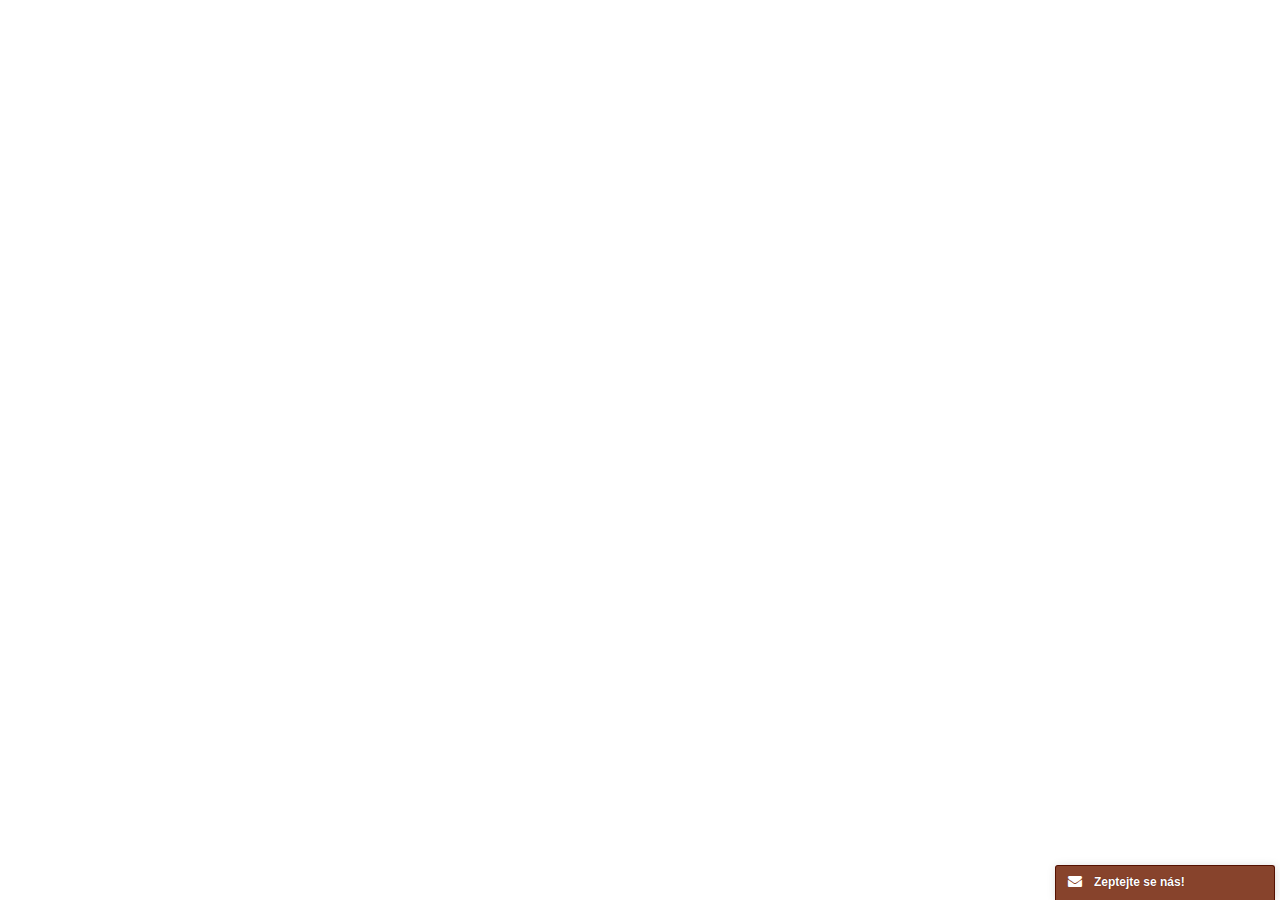
<file: index_34.html>
<!DOCTYPE html>
<html slick-uniqueid="39">
<head>
				<title>Smartsupp Chat</title>
				<meta http-equiv="Content-Type" content="text/html; charset=UTF-8">
			<link type="text/css" rel="stylesheet" charset="utf-8" href="smartchat-2.4.6.min.css"><script type="text/javascript" charset="utf-8" src="about:blank"></script><style type="text/css" id="customstyle_theme" nonce="">
/* Code tidied up by ScrapBook */
.panel-header { height: 27px; color: rgb(255, 255, 255); background-color: rgb(135, 67, 44); line-height: 27px; border-color: rgb(84, 16, 0) rgb(84, 16, 0) currentcolor; border-top-left-radius: 4px; border-top-right-radius: 4px; font-size: 12px; border-bottom: medium none; }
.panel-header .panel-tools { margin-top: -9px; }
.panel-body { top: 27px; border-color: rgb(187, 187, 187); color: rgb(102, 102, 102); background-color: rgb(255, 255, 255); }
.panel-info { height: 50px; display: block; background-color: transparent; border-bottom-color: rgba(0, 0, 0, 0.1); }
.panel-content { top: 50px; bottom: 102.5px; border-bottom-color: rgba(0, 0, 0, 0.1); }
.panel-footer { height: 102.5px; background-color: transparent; padding: 5px; }
.tools .tool { width: 17px; color: inherit; background-color: transparent; border-radius: 3px; line-height: 17px; }
.widget { color: rgb(255, 255, 255); background-color: rgb(135, 67, 44); border-color: rgb(84, 16, 0); text-shadow: 0px 0px 1px rgb(58, 0, 0); border-top-left-radius: 3px; border-top-right-radius: 3px; font-size: 12px; padding-right: 13px; padding-left: 38px; }
.widget-icon { width: 38px; color: rgb(255, 255, 255); font-size: 14px; }
.widget-text, .widget-icon { height: 35px; line-height: 32px; }
.button { color: rgb(255, 255, 248); background-color: rgb(135, 67, 44); border-color: rgb(84, 16, 0); border-radius: 4px; line-height: 35px; font-size: 14px; }
.button-icon { color: rgb(255, 255, 248); background-color: rgb(129, 61, 38); border-right-color: rgb(96, 28, 5); padding-left: 7px; padding-right: 7px; }
.button-text { padding-left: 45.5px; padding-right: 14px; }
.btn { border-radius: 3px; }
.btn-primary { color: rgb(255, 255, 255); background-color: rgb(135, 67, 44); border: medium none; }
.btn-primary:hover, .btn-primary:focus, .btn-primary:active { color: rgb(255, 255, 255); background-color: rgb(109, 41, 18); border-color: rgb(84, 16, 0); }
.btn-primary:active, .btn-primary.active {  }
.form-control { border-color: rgba(0, 0, 0, 0.2); }
.panel-info .info-box h4 { color: rgb(135, 67, 44); }
textarea:focus, input[type="text"]:focus, input[type="email"]:focus, input[type="tel"]:focus { border-color: rgba(135, 67, 44, 0.4); box-shadow: 0px 1px 1px rgba(0, 0, 0, 0.075) inset, 0px 0px 4px rgba(135, 67, 44, 0.4); }
</style></head>
			<body id="body" data-smartsupp-id="chat" class="theme-flat frame-align-right frame-align-bottom">
		<audio style="display: none;" src="blackberry.mp3"></audio><div miwo-name="viewport" class="miwo-viewport"><div style="height: 420px; width: 300px; display: none;" miwo-name="online" id="onlinePanel" class="panel panel-online"><div class="miwo-ct panel-inner"><div class="panel-header"><div class="miwo-ct"><div class="panel-title"><span class="titleCt">Online chat</span></div><div class="panel-tools tools"><span class="tool" name="settings" title="Nastavení"><i class="icon-small icon-menu"></i></span><span class="tool" name="hide" title="Skrýt chat"><i class="icon-small icon-down-open"></i></span><span class="tool" name="close" title="Ukončit chat"><i class="icon-small icon-cancel"></i></span></div></div></div><div class="panel-body"><div class="miwo-ct"><div class="panel-info"><div class="miwo-ct"><div class="info-image"><img src="2vTAWLs5-T.png" width="55" height="55"></div><div class="info-box"><h4>Ježek tým</h4><p>Zeptejte se nás na cokoliv</p></div></div></div><div class="panel-content"><div class="miwo-ct"><div class="emptytext"></div><div miwo-name="scrollpane" class="miwo-scrollpane"><div class="miwo-ct miwo-scrollpane-container"><div miwo-name="messages" class="messages"></div><div miwo-name="typing" class="typing"><p></p></div></div><div class="miwo-scrollpane-scrollbar" style="opacity: 0; visibility: hidden;"><div class="miwo-scrollpane-knob" style="top: 0px; height: 15px;"></div></div></div></div></div><div class="panel-footer"><div class="miwo-ct"><div class="buttons"><button class="btn btn-mini btn-default closeBtn" style="display: none;">Ukončit chat</button><button class="btn btn-mini btn-primary sendBtn">Odeslat</button></div><form miwo-name="send" id="sendForm" class="sendForm"><textarea id="sendFormTextarea" maxlength="10000" class="form-control" placeholder="Pište zde, pro odeslání stiskněte <enter>"></textarea></form><div class="brand"><span class="brand-logo">Powered by <a rel="nofollow" href="https://www.smartsupp.com/?utm_source=www.zahradajezek.cz&amp;utm_medium=chat-widget&amp;utm_campaign=smartsupp-logo" target="_blank">Smartsupp</a></span></div><div class="panel-footer-mask"></div></div></div></div></div><div class="panel-menu"><div class="miwo-ct"><div class="menu"><div class="menu-header"><span>Nastavení</span> <i class="icon-cancel"></i></div><div class="menu-item" name="endchat">Ukončit chat</div><div class="menu-item" name="mute" style="display: block;">Vypnout zvuky</div><div class="menu-item" name="unmute" style="display: none;">Zapnout zvuky</div><div class="menu-item" name="privacy" "="">Zpracování osobních údajů</div></div></div></div></div></div><div style="height: 420px; width: 300px; display: none;" miwo-name="offline" id="offlinePanel" class="panel panel-offline"><div class="miwo-ct panel-inner"><div class="panel-header"><div class="miwo-ct"><div class="panel-title"><span class="titleCt">Napište nám zprávu</span></div><div class="panel-tools tools"><span class="tool" name="settings" title="Nastavení"><i class="icon-small icon-menu"></i></span><span class="tool closeBtn" title="Skrýt chat"><i class="icon-down-open"></i></span></div></div></div><div class="panel-body"><div class="miwo-ct"><div class="panel-content"><div class="miwo-ct"><div miwo-name="scrollpane" class="miwo-scrollpane"><div class="miwo-ct miwo-scrollpane-container"><div miwo-name="notice" class="notice">Zanechte nám zprávu a my se vám ozveme, jakmile to bude možné</div><form miwo-name="form" class="form"><div miwo-name="name" class="form-group"><div class="form-label"><div class="form-error"></div><label for="c9">Jméno</label></div><div class="form-controls"><input placeholder="" maxlength="255" class="form-control" id="c9" name="name" type="text"></div></div><div miwo-name="email" class="form-group"><div class="form-label"><div class="form-error"></div><label for="c10">E-mail</label></div><div class="form-controls"><input placeholder="" maxlength="255" class="form-control" required="true" id="c10" name="email" type="email"></div></div><div miwo-name="message" class="form-group"><div class="form-label"><div class="form-error"></div><label for="c11">Napište nám zprávu</label></div><div class="form-controls"><textarea placeholder="" class="form-control" maxlength="10000" style="height: 50px;" required="true" id="c11" name="message"></textarea></div></div><div miwo-name="submit" class="form-group"><div class="form-controls"><input value="Odeslat" class="btn btn-block btn-primary" id="c12" name="submit" type="submit"></div></div></form><div miwo-name="privacy" class="privacy"><a href="#privacy">Zpracování osobních údajů</a></div></div><div class="miwo-scrollpane-scrollbar" style="opacity: 0; visibility: hidden;"><div class="miwo-scrollpane-knob" style="top: 0px; height: 15px;"></div></div></div></div></div><div class="panel-footer"><div class="miwo-ct"><div class="brand"><span class="brand-logo">Powered by <a rel="nofollow" href="https://www.smartsupp.com/?utm_source=www.zahradajezek.cz&amp;utm_medium=chat-widget&amp;utm_campaign=smartsupp-logo" target="_blank">Smartsupp</a></span></div><div class="panel-footer-mask"></div></div></div></div></div><div class="panel-menu"><div class="miwo-ct"><div class="menu"><div class="menu-header"><span>Nastavení</span> <i class="icon-cancel"></i></div><div class="menu-item" name="privacy" "="">Zpracování osobních údajů</div></div></div></div></div></div><div style="height: 35px; width: auto; display: none;" miwo-name="button" id="buttonPanel" class="button"><div class="miwo-ct"><div class="button-icon"><div class="icon icon-comment"></div></div><div class="button-text">Chat</div></div><div></div></div><div style="height: 400px; width: 300px; display: none;" miwo-name="login" id="loginPanel" class="panel panel-offline"><div class="miwo-ct panel-inner"><div class="panel-header"><div class="miwo-ct"><div class="panel-title"><span class="titleCt">Přihlášení do chatu</span></div><div class="panel-tools tools"><span class="tool" name="settings" title="Nastavení"><i class="icon-small icon-menu"></i></span><span class="tool closeBtn" title="Skrýt chat"><i class="icon-down-open"></i></span></div></div></div><div class="panel-body"><div class="miwo-ct"><div class="panel-content"><div class="miwo-ct"><div miwo-name="scrollpane" class="miwo-scrollpane"><div class="miwo-ct miwo-scrollpane-container"><div miwo-name="notice" class="notice"></div><form style="margin-top: 20px;" miwo-name="form" class="form"><div miwo-name="name" class="form-group"><div class="form-label"><div class="form-error"></div><label for="c18">Jméno</label></div><div class="form-controls"><input placeholder="" maxlength="255" class="form-control" required="true" id="c18" name="name" type="text"></div></div><div miwo-name="email" class="form-group"><div class="form-label"><div class="form-error"></div><label for="c19">E-mail</label></div><div class="form-controls"><input placeholder="" maxlength="255" class="form-control" required="true" id="c19" name="email" type="email"></div></div><div miwo-name="message" class="form-group"><div class="form-label"><div class="form-error"></div><label for="c20">Váš dotaz</label></div><div class="form-controls"><textarea placeholder="" class="form-control" maxlength="10000" style="height: 50px;" required="true" id="c20" name="message"></textarea></div></div><div miwo-name="submit" class="form-group"><div class="form-controls"><input value="Začít chat" class="btn btn-block btn-primary" id="c21" name="submit" type="submit"></div></div></form><div miwo-name="privacy" class="privacy"><a href="#privacy">Zpracování osobních údajů</a></div></div><div class="miwo-scrollpane-scrollbar" style="opacity: 0; visibility: hidden;"><div class="miwo-scrollpane-knob" style="top: 0px; height: 15px;"></div></div></div></div></div><div class="panel-footer"><div class="miwo-ct"><div class="brand"><span class="brand-logo">Powered by <a rel="nofollow" href="https://www.smartsupp.com/?utm_source=www.zahradajezek.cz&amp;utm_medium=chat-widget&amp;utm_campaign=smartsupp-logo" target="_blank">Smartsupp</a></span></div><div class="panel-footer-mask"></div></div></div></div></div><div class="panel-menu"><div class="miwo-ct"><div class="menu"><div class="menu-header"><span>Nastavení</span> <i class="icon-cancel"></i></div><div class="menu-item" name="privacy" "="">Zpracování osobních údajů</div></div></div></div></div></div><div style="height: 35px; width: auto; display: block; min-width: 220px;" miwo-name="widget" id="widgetPanel" class="widget widget-offline"><div class="widget-icon"><i class="icon icon-mail-alt"></i></div><div class="widget-text">Zeptejte se nás!</div><div style="display: none; width: 220px; height: 90px; bottom: 35px; left: 0px; right: 0px;" miwo-name="banner" id="banner" class="banner"><div class="banner-layout miwo-ct"><div class="banner-paint" style="left: -12px; width: 100%; height: 100%;"><div style="position: absolute; left: 0px; bottom: 0px; top: 0px; width: 50px;"><canvas style="position: absolute; top: 7px;" width="50" height="80"></canvas><script>(function (data) { var scripts = document.getElementsByTagName("script"); var script = scripts[scripts.length-1], canvas = script.previousSibling; var img = new Image(); img.onload = function(){ canvas.getContext("2d").drawImage(img, 0, 0); }; img.src = data; script.parentNode.removeChild(script); })("[data-uri]")</script></div><div style="position: absolute; left: 46px; bottom: 0px; top: 0px; right: 0px;"><canvas width="180" height="80"></canvas><script>(function (data) { var scripts = document.getElementsByTagName("script"); var script = scripts[scripts.length-1], canvas = script.previousSibling; var img = new Image(); img.onload = function(){ canvas.getContext("2d").drawImage(img, 0, 0); }; img.src = data; script.parentNode.removeChild(script); })("[data-uri]")</script></div><div class="banner-close"><i class="icon-cancel" style="color: rgb(44, 135, 89);"></i></div></div></div></div><div></div></div></div></body>
</html>
</file>
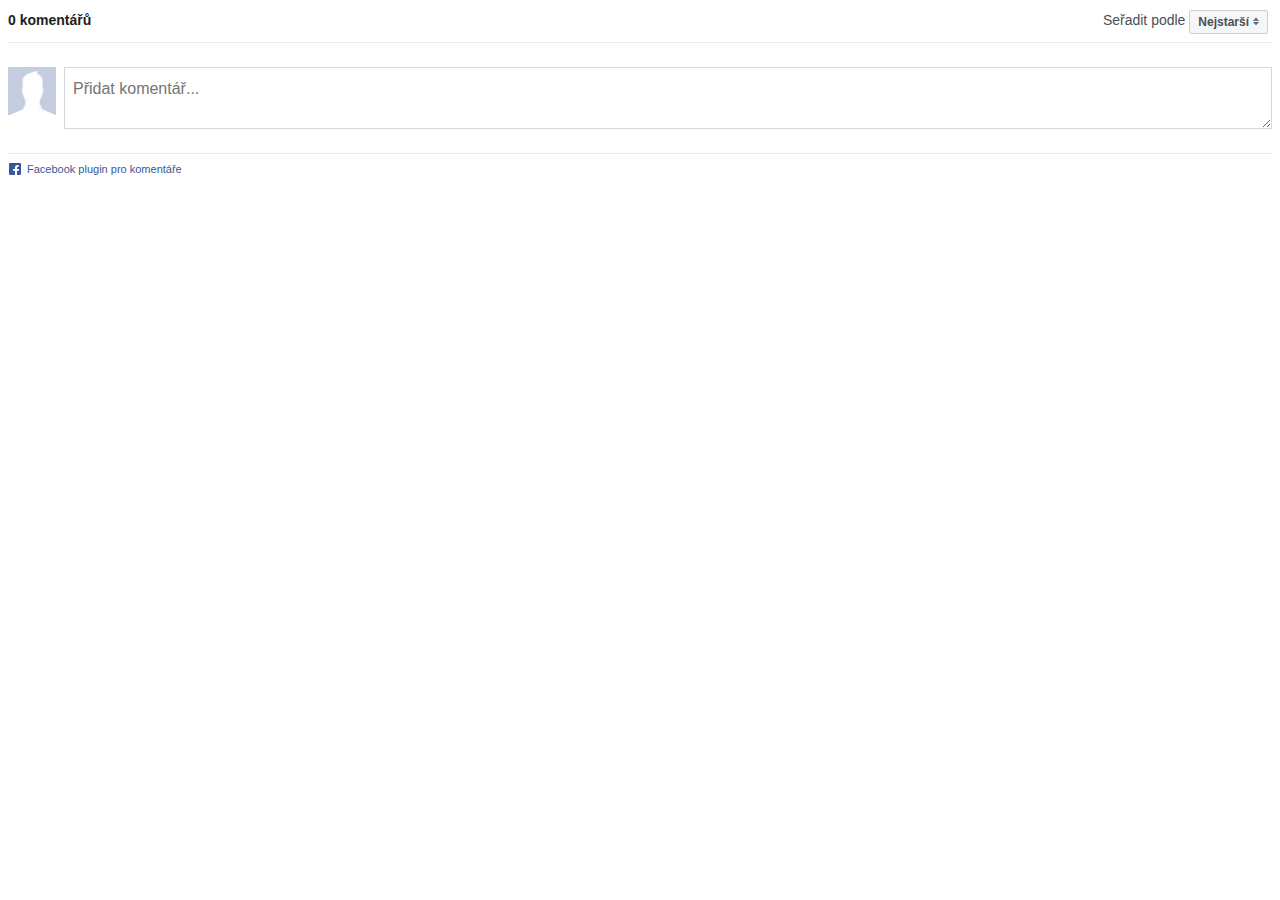
<file: index_36.html>
<!DOCTYPE html>
<html id="facebook" class="svg " lang="cs">
<head><meta charset="UTF-8"><meta name="referrer" content="origin-when-crossorigin" id="meta_referrer"><script>/* Code removed by ScrapBook */</script><style>
/* Code tidied up by ScrapBook */
</style><script>/* Code removed by ScrapBook */</script><noscript><meta http-equiv="refresh" content="0; URL=/plugins/feedback.php?app_id&amp;channel=https%3A%2F%2Fstaticxx.facebook.com%2Fconnect%2Fxd_arbiter.php%3Fversion%3D46%23cb%3Df10706c1df7c33e%26domain%3Dwww.zahradajezek.cz%26origin%3Dhttps%253A%252F%252Fwww.zahradajezek.cz%252Ff2c798722926614%26relation%3Dparent.parent&amp;container_width=800&amp;height=100&amp;href=https%3A%2F%2Fwww.zahradajezek.cz%2Frady-a-tipy%2Faloe-vera-pesotvani-a-ucinky%2F&amp;locale=cs_CZ&amp;numposts=5&amp;sdk=joey&amp;title=Aloe+Vera+-+p%C4%9Bstov%C3%A1n%C3%AD+a+%C3%BA%C4%8Dinky&amp;url=https%3A%2F%2Fwww.zahradajezek.cz%2Frady-a-tipy%2Faloe-vera-pesotvani-a-ucinky%2F&amp;version=v3.1&amp;xid=https%253A%252F%252Fwww.zahradajezek.cz%252Frady-a-tipy%252Faloe-vera-pesotvani-a-ucinky%252F&amp;_fb_noscript=1" /></noscript><link rel="manifest" href="https://www.facebook.com/data/manifest/" crossorigin="use-credentials"><title>Facebook</title><link type="text/css" rel="stylesheet" href="jbiZFYbFSkE.css" data-bootloader-hash="GB7L9" crossorigin="anonymous">
<link type="text/css" rel="stylesheet" href="Hva1ELzp3RJ.css" data-bootloader-hash="djwz7" crossorigin="anonymous">
<link type="text/css" rel="stylesheet" href="mphTxWaghec.css" data-bootloader-hash="DDi5c" crossorigin="anonymous">
<link type="text/css" rel="stylesheet" href="C-b3XpY637J.css" data-bootloader-hash="KYj+G" crossorigin="anonymous">
<link type="text/css" rel="stylesheet" href="Ojsi0ne9Dpg.css" data-bootloader-hash="4a9g9" crossorigin="anonymous">
<link type="text/css" rel="stylesheet" href="QwEIJ1VFyih.css" data-bootloader-hash="u6yQH" crossorigin="anonymous">
<link type="text/css" rel="stylesheet" href="4jM-IrcRg9N.css" data-bootloader-hash="g7J0m" crossorigin="anonymous">
<script src="about:blank" data-bootloader-hash="MDUa6" crossorigin="anonymous"></script>
<script src="about:blank" data-bootloader-hash="8WcBL" crossorigin="anonymous"></script>
<script src="about:blank" data-bootloader-hash="WdQPl" crossorigin="anonymous"></script>
<script src="about:blank" data-bootloader-hash="+A8Ag" crossorigin="anonymous"></script>
<script src="about:blank" data-bootloader-hash="3LeMI" crossorigin="anonymous"></script>
<script src="about:blank" data-bootloader-hash="4dxoe" crossorigin="anonymous"></script>
<script src="about:blank" data-bootloader-hash="MrDAa" crossorigin="anonymous"></script>
<script src="about:blank" data-bootloader-hash="x5ZlX" crossorigin="anonymous"></script>
<script src="about:blank" data-bootloader-hash="uwly9" crossorigin="anonymous"></script>
<script src="about:blank" data-bootloader-hash="sbPZ2" crossorigin="anonymous"></script>
<script src="about:blank" data-bootloader-hash="RAVek" crossorigin="anonymous"></script>
<script src="about:blank" data-bootloader-hash="1bDLi" crossorigin="anonymous"></script>
<script src="about:blank" data-bootloader-hash="ePrha" crossorigin="anonymous"></script>
<script src="about:blank" data-bootloader-hash="kmO2S" crossorigin="anonymous"></script>
<script src="about:blank" data-bootloader-hash="0E1mv" crossorigin="anonymous"></script>
<script src="about:blank" data-bootloader-hash="5OOFM" crossorigin="anonymous"></script>
<script src="about:blank" data-bootloader-hash="z2/Lp" crossorigin="anonymous"></script>
<script src="about:blank" data-bootloader-hash="+kc4K" crossorigin="anonymous"></script>
<script src="about:blank" data-bootloader-hash="OsdS3" crossorigin="anonymous"></script>
<script src="about:blank" data-bootloader-hash="5wYOB" crossorigin="anonymous"></script>
<script src="about:blank" data-bootloader-hash="rNugA" crossorigin="anonymous"></script>
<script src="about:blank" data-bootloader-hash="Cd9K1" crossorigin="anonymous"></script>
<script src="about:blank" data-bootloader-hash="Tk02S" crossorigin="anonymous"></script>
<script src="about:blank" data-bootloader-hash="Lu+O3" crossorigin="anonymous"></script>
<script src="about:blank" data-bootloader-hash="k6Mri" crossorigin="anonymous"></script>
<script src="about:blank" data-bootloader-hash="roAVb" crossorigin="anonymous"></script>
<script src="about:blank" data-bootloader-hash="BZZFw" crossorigin="anonymous"></script>
<script src="about:blank" data-bootloader-hash="wQG/d" crossorigin="anonymous"></script>
<script src="about:blank" data-bootloader-hash="+dZuj" crossorigin="anonymous"></script>
<script>/* Code removed by ScrapBook */</script><script>/* Code removed by ScrapBook */</script><link href="https://www.facebook.com/rsrc.php/v3/y3/r/5sGzTjoO616.js?_nc_x=Ij3Wp8lg5Kz" rel="preload" as="script" crossorigin="anonymous"><script src="about:blank" async="" crossorigin="anonymous"></script></head><body dir="ltr" class="plugin gecko mac x1 Locale_cs_CZ"><div class="_li"><div class="pluginSkinLight pluginFontHelvetica"><div><div class="_56q9"><div class="_2pi8"><div class="_491z clearfix"><div class="_ohe lfloat"><span><span class=" _50f7">0 komentářů</span></span></div><div class="_ohf rfloat"><div><span class="_pup">Seřadit podle</span> <div alignh="right" class="_3-8_ _6a _6b" valign="middle"><input autocomplete="off" value="time" type="hidden"><a class="_55pi _2agf _4o_4 _4jy0 _4jy3 _517h _51sy _42ft" style="max-width: 200px;" aria-haspopup="true" role="button" href="#"><span class="_55pe">Nejstarší</span><span alt="" class="_3-99 _4o_3"><i alt="" class="img sp_UKFX7JQYsui sx_deff4e"></i></span></a></div></div></div></div><div class="_4uyl _1zz7 _2392 clearfix" direction="left"><div class="_ohe lfloat"><div class="_4cqr"><a src="https://www.facebook.com/rsrc.php/v1/yi/r/odA9sNLrE86.jpg" target="_blank" class="img _8o _8s UFIImageBlockImage"><img class="_1ci img" src="odA9sNLrE86.jpg" alt=""></a><div class="clearfix"></div></div></div><div class=""><div class="UFIImageBlockContent _42ef"><div><div class="UFIInputContainer"><textarea aria-label="Přidat komentář" class="_1cb _1u9t" placeholder="Přidat komentář..."></textarea><div class="UFICommentAttachmentButtons clearfix hidden_elem"></div></div></div></div></div></div><div class="_4k-6"></div><div class="_5lm5 _2pi3 _3-8y"><div direction="left" class="clearfix"><div class="_ohe lfloat"><i class="img _8o _8r img sp_UKFX7JQYsui sx_cd2fb7" alt=""></i></div><div class=""><div class="_42ef _8u"><a target="_blank" href="https://developers.facebook.com/products/social-plugins/comments/?utm_campaign=social_plugins&amp;utm_medium=offsite_pages&amp;utm_source=comments_plugin">Facebook plugin pro komentáře</a></div></div></div></div></div></div><!-- react-mount-point-unstable --></div></div></div>
<script>/* Code removed by ScrapBook */</script>
<script>/* Code removed by ScrapBook */</script>
<script>/* Code removed by ScrapBook */</script></body>
</html>
</file>
<file: css.css>
/* Code tidied up by ScrapBook */
@font-face {
  font-family: "Source Sans Pro";
  font-style: normal;
  font-weight: 300;
  src: local("Source Sans Pro Light"), local("SourceSansPro-Light"), url("6xKydSBYKcSV-LCoeQqfX1RYOo3ik4zwmhdu3cOWxy40.woff2") format("woff2");
  unicode-range: U+460-52F, U+1C80-1C88, U+20B4, U+2DE0-2DFF, U+A640-A69F, U+FE2E-FE2F;
}
@font-face {
  font-family: "Source Sans Pro";
  font-style: normal;
  font-weight: 300;
  src: local("Source Sans Pro Light"), local("SourceSansPro-Light"), url("6xKydSBYKcSV-LCoeQqfX1RYOo3ik4zwkxdu3cOWxy40.woff2") format("woff2");
  unicode-range: U+400-45F, U+490-491, U+4B0-4B1, U+2116;
}
@font-face {
  font-family: "Source Sans Pro";
  font-style: normal;
  font-weight: 300;
  src: local("Source Sans Pro Light"), local("SourceSansPro-Light"), url("6xKydSBYKcSV-LCoeQqfX1RYOo3ik4zwmxdu3cOWxy40.woff2") format("woff2");
  unicode-range: U+1F00-1FFF;
}
@font-face {
  font-family: "Source Sans Pro";
  font-style: normal;
  font-weight: 300;
  src: local("Source Sans Pro Light"), local("SourceSansPro-Light"), url("6xKydSBYKcSV-LCoeQqfX1RYOo3ik4zwlBdu3cOWxy40.woff2") format("woff2");
  unicode-range: U+370-3FF;
}
@font-face {
  font-family: "Source Sans Pro";
  font-style: normal;
  font-weight: 300;
  src: local("Source Sans Pro Light"), local("SourceSansPro-Light"), url("6xKydSBYKcSV-LCoeQqfX1RYOo3ik4zwmBdu3cOWxy40.woff2") format("woff2");
  unicode-range: U+102-103, U+110-111, U+128-129, U+168-169, U+1A0-1A1, U+1AF-1B0, U+1EA0-1EF9, U+20AB;
}
@font-face {
  font-family: "Source Sans Pro";
  font-style: normal;
  font-weight: 300;
  src: local("Source Sans Pro Light"), local("SourceSansPro-Light"), url("6xKydSBYKcSV-LCoeQqfX1RYOo3ik4zwmRdu3cOWxy40.woff2") format("woff2");
  unicode-range: U+100-24F, U+259, U+1E00-1EFF, U+2020, U+20A0-20AB, U+20AD-20CF, U+2113, U+2C60-2C7F, U+A720-A7FF;
}
@font-face {
  font-family: "Source Sans Pro";
  font-style: normal;
  font-weight: 300;
  src: local("Source Sans Pro Light"), local("SourceSansPro-Light"), url("6xKydSBYKcSV-LCoeQqfX1RYOo3ik4zwlxdu3cOWxw.woff2") format("woff2");
  unicode-range: U+0-FF, U+131, U+152-153, U+2BB-2BC, U+2C6, U+2DA, U+2DC, U+2000-206F, U+2074, U+20AC, U+2122, U+2191, U+2193, U+2212, U+2215, U+FEFF, U+FFFD;
}
@font-face {
  font-family: "Source Sans Pro";
  font-style: normal;
  font-weight: 400;
  src: local("Source Sans Pro Regular"), local("SourceSansPro-Regular"), url("6xK3dSBYKcSV-LCoeQqfX1RYOo3qNa7lujVj9_mf.woff2") format("woff2");
  unicode-range: U+460-52F, U+1C80-1C88, U+20B4, U+2DE0-2DFF, U+A640-A69F, U+FE2E-FE2F;
}
@font-face {
  font-family: "Source Sans Pro";
  font-style: normal;
  font-weight: 400;
  src: local("Source Sans Pro Regular"), local("SourceSansPro-Regular"), url("6xK3dSBYKcSV-LCoeQqfX1RYOo3qPK7lujVj9_mf.woff2") format("woff2");
  unicode-range: U+400-45F, U+490-491, U+4B0-4B1, U+2116;
}
@font-face {
  font-family: "Source Sans Pro";
  font-style: normal;
  font-weight: 400;
  src: local("Source Sans Pro Regular"), local("SourceSansPro-Regular"), url("6xK3dSBYKcSV-LCoeQqfX1RYOo3qNK7lujVj9_mf.woff2") format("woff2");
  unicode-range: U+1F00-1FFF;
}
@font-face {
  font-family: "Source Sans Pro";
  font-style: normal;
  font-weight: 400;
  src: local("Source Sans Pro Regular"), local("SourceSansPro-Regular"), url("6xK3dSBYKcSV-LCoeQqfX1RYOo3qO67lujVj9_mf.woff2") format("woff2");
  unicode-range: U+370-3FF;
}
@font-face {
  font-family: "Source Sans Pro";
  font-style: normal;
  font-weight: 400;
  src: local("Source Sans Pro Regular"), local("SourceSansPro-Regular"), url("6xK3dSBYKcSV-LCoeQqfX1RYOo3qN67lujVj9_mf.woff2") format("woff2");
  unicode-range: U+102-103, U+110-111, U+128-129, U+168-169, U+1A0-1A1, U+1AF-1B0, U+1EA0-1EF9, U+20AB;
}
@font-face {
  font-family: "Source Sans Pro";
  font-style: normal;
  font-weight: 400;
  src: local("Source Sans Pro Regular"), local("SourceSansPro-Regular"), url("6xK3dSBYKcSV-LCoeQqfX1RYOo3qNq7lujVj9_mf.woff2") format("woff2");
  unicode-range: U+100-24F, U+259, U+1E00-1EFF, U+2020, U+20A0-20AB, U+20AD-20CF, U+2113, U+2C60-2C7F, U+A720-A7FF;
}
@font-face {
  font-family: "Source Sans Pro";
  font-style: normal;
  font-weight: 400;
  src: local("Source Sans Pro Regular"), local("SourceSansPro-Regular"), url("6xK3dSBYKcSV-LCoeQqfX1RYOo3qOK7lujVj9w.woff2") format("woff2");
  unicode-range: U+0-FF, U+131, U+152-153, U+2BB-2BC, U+2C6, U+2DA, U+2DC, U+2000-206F, U+2074, U+20AC, U+2122, U+2191, U+2193, U+2212, U+2215, U+FEFF, U+FFFD;
}
@font-face {
  font-family: "Source Sans Pro";
  font-style: normal;
  font-weight: 700;
  src: local("Source Sans Pro Bold"), local("SourceSansPro-Bold"), url("6xKydSBYKcSV-LCoeQqfX1RYOo3ig4vwmhdu3cOWxy40.woff2") format("woff2");
  unicode-range: U+460-52F, U+1C80-1C88, U+20B4, U+2DE0-2DFF, U+A640-A69F, U+FE2E-FE2F;
}
@font-face {
  font-family: "Source Sans Pro";
  font-style: normal;
  font-weight: 700;
  src: local("Source Sans Pro Bold"), local("SourceSansPro-Bold"), url("6xKydSBYKcSV-LCoeQqfX1RYOo3ig4vwkxdu3cOWxy40.woff2") format("woff2");
  unicode-range: U+400-45F, U+490-491, U+4B0-4B1, U+2116;
}
@font-face {
  font-family: "Source Sans Pro";
  font-style: normal;
  font-weight: 700;
  src: local("Source Sans Pro Bold"), local("SourceSansPro-Bold"), url("6xKydSBYKcSV-LCoeQqfX1RYOo3ig4vwmxdu3cOWxy40.woff2") format("woff2");
  unicode-range: U+1F00-1FFF;
}
@font-face {
  font-family: "Source Sans Pro";
  font-style: normal;
  font-weight: 700;
  src: local("Source Sans Pro Bold"), local("SourceSansPro-Bold"), url("6xKydSBYKcSV-LCoeQqfX1RYOo3ig4vwlBdu3cOWxy40.woff2") format("woff2");
  unicode-range: U+370-3FF;
}
@font-face {
  font-family: "Source Sans Pro";
  font-style: normal;
  font-weight: 700;
  src: local("Source Sans Pro Bold"), local("SourceSansPro-Bold"), url("6xKydSBYKcSV-LCoeQqfX1RYOo3ig4vwmBdu3cOWxy40.woff2") format("woff2");
  unicode-range: U+102-103, U+110-111, U+128-129, U+168-169, U+1A0-1A1, U+1AF-1B0, U+1EA0-1EF9, U+20AB;
}
@font-face {
  font-family: "Source Sans Pro";
  font-style: normal;
  font-weight: 700;
  src: local("Source Sans Pro Bold"), local("SourceSansPro-Bold"), url("6xKydSBYKcSV-LCoeQqfX1RYOo3ig4vwmRdu3cOWxy40.woff2") format("woff2");
  unicode-range: U+100-24F, U+259, U+1E00-1EFF, U+2020, U+20A0-20AB, U+20AD-20CF, U+2113, U+2C60-2C7F, U+A720-A7FF;
}
@font-face {
  font-family: "Source Sans Pro";
  font-style: normal;
  font-weight: 700;
  src: local("Source Sans Pro Bold"), local("SourceSansPro-Bold"), url("6xKydSBYKcSV-LCoeQqfX1RYOo3ig4vwlxdu3cOWxw.woff2") format("woff2");
  unicode-range: U+0-FF, U+131, U+152-153, U+2BB-2BC, U+2C6, U+2DA, U+2DC, U+2000-206F, U+2074, U+20AC, U+2122, U+2191, U+2193, U+2212, U+2215, U+FEFF, U+FFFD;
}
@font-face {
  font-family: "Source Sans Pro";
  font-style: normal;
  font-weight: 900;
  src: local("Source Sans Pro Black"), local("SourceSansPro-Black"), url("6xKydSBYKcSV-LCoeQqfX1RYOo3iu4nwmhdu3cOWxy40.woff2") format("woff2");
  unicode-range: U+460-52F, U+1C80-1C88, U+20B4, U+2DE0-2DFF, U+A640-A69F, U+FE2E-FE2F;
}
@font-face {
  font-family: "Source Sans Pro";
  font-style: normal;
  font-weight: 900;
  src: local("Source Sans Pro Black"), local("SourceSansPro-Black"), url("6xKydSBYKcSV-LCoeQqfX1RYOo3iu4nwkxdu3cOWxy40.woff2") format("woff2");
  unicode-range: U+400-45F, U+490-491, U+4B0-4B1, U+2116;
}
@font-face {
  font-family: "Source Sans Pro";
  font-style: normal;
  font-weight: 900;
  src: local("Source Sans Pro Black"), local("SourceSansPro-Black"), url("6xKydSBYKcSV-LCoeQqfX1RYOo3iu4nwmxdu3cOWxy40.woff2") format("woff2");
  unicode-range: U+1F00-1FFF;
}
@font-face {
  font-family: "Source Sans Pro";
  font-style: normal;
  font-weight: 900;
  src: local("Source Sans Pro Black"), local("SourceSansPro-Black"), url("6xKydSBYKcSV-LCoeQqfX1RYOo3iu4nwlBdu3cOWxy40.woff2") format("woff2");
  unicode-range: U+370-3FF;
}
@font-face {
  font-family: "Source Sans Pro";
  font-style: normal;
  font-weight: 900;
  src: local("Source Sans Pro Black"), local("SourceSansPro-Black"), url("6xKydSBYKcSV-LCoeQqfX1RYOo3iu4nwmBdu3cOWxy40.woff2") format("woff2");
  unicode-range: U+102-103, U+110-111, U+128-129, U+168-169, U+1A0-1A1, U+1AF-1B0, U+1EA0-1EF9, U+20AB;
}
@font-face {
  font-family: "Source Sans Pro";
  font-style: normal;
  font-weight: 900;
  src: local("Source Sans Pro Black"), local("SourceSansPro-Black"), url("6xKydSBYKcSV-LCoeQqfX1RYOo3iu4nwmRdu3cOWxy40.woff2") format("woff2");
  unicode-range: U+100-24F, U+259, U+1E00-1EFF, U+2020, U+20A0-20AB, U+20AD-20CF, U+2113, U+2C60-2C7F, U+A720-A7FF;
}
@font-face {
  font-family: "Source Sans Pro";
  font-style: normal;
  font-weight: 900;
  src: local("Source Sans Pro Black"), local("SourceSansPro-Black"), url("6xKydSBYKcSV-LCoeQqfX1RYOo3iu4nwlxdu3cOWxw.woff2") format("woff2");
  unicode-range: U+0-FF, U+131, U+152-153, U+2BB-2BC, U+2C6, U+2DA, U+2DC, U+2000-206F, U+2074, U+20AC, U+2122, U+2191, U+2193, U+2212, U+2215, U+FEFF, U+FFFD;
}
</file>
<file: css_001.css>
/* Code tidied up by ScrapBook */
@font-face {
  font-family: "Open Sans";
  font-style: normal;
  font-weight: 300;
  src: local("Open Sans Light"), local("OpenSans-Light"), url("mem5YaGs126MiZpBA-UN_r8OX-hpKKSTj5PW.woff2") format("woff2");
  unicode-range: U+460-52F, U+1C80-1C88, U+20B4, U+2DE0-2DFF, U+A640-A69F, U+FE2E-FE2F;
}
@font-face {
  font-family: "Open Sans";
  font-style: normal;
  font-weight: 300;
  src: local("Open Sans Light"), local("OpenSans-Light"), url("mem5YaGs126MiZpBA-UN_r8OVuhpKKSTj5PW.woff2") format("woff2");
  unicode-range: U+400-45F, U+490-491, U+4B0-4B1, U+2116;
}
@font-face {
  font-family: "Open Sans";
  font-style: normal;
  font-weight: 300;
  src: local("Open Sans Light"), local("OpenSans-Light"), url("mem5YaGs126MiZpBA-UN_r8OXuhpKKSTj5PW.woff2") format("woff2");
  unicode-range: U+1F00-1FFF;
}
@font-face {
  font-family: "Open Sans";
  font-style: normal;
  font-weight: 300;
  src: local("Open Sans Light"), local("OpenSans-Light"), url("mem5YaGs126MiZpBA-UN_r8OUehpKKSTj5PW.woff2") format("woff2");
  unicode-range: U+370-3FF;
}
@font-face {
  font-family: "Open Sans";
  font-style: normal;
  font-weight: 300;
  src: local("Open Sans Light"), local("OpenSans-Light"), url("mem5YaGs126MiZpBA-UN_r8OXehpKKSTj5PW.woff2") format("woff2");
  unicode-range: U+102-103, U+110-111, U+128-129, U+168-169, U+1A0-1A1, U+1AF-1B0, U+1EA0-1EF9, U+20AB;
}
@font-face {
  font-family: "Open Sans";
  font-style: normal;
  font-weight: 300;
  src: local("Open Sans Light"), local("OpenSans-Light"), url("mem5YaGs126MiZpBA-UN_r8OXOhpKKSTj5PW.woff2") format("woff2");
  unicode-range: U+100-24F, U+259, U+1E00-1EFF, U+2020, U+20A0-20AB, U+20AD-20CF, U+2113, U+2C60-2C7F, U+A720-A7FF;
}
@font-face {
  font-family: "Open Sans";
  font-style: normal;
  font-weight: 300;
  src: local("Open Sans Light"), local("OpenSans-Light"), url("mem5YaGs126MiZpBA-UN_r8OUuhpKKSTjw.woff2") format("woff2");
  unicode-range: U+0-FF, U+131, U+152-153, U+2BB-2BC, U+2C6, U+2DA, U+2DC, U+2000-206F, U+2074, U+20AC, U+2122, U+2191, U+2193, U+2212, U+2215, U+FEFF, U+FFFD;
}
@font-face {
  font-family: "Open Sans";
  font-style: normal;
  font-weight: 400;
  src: local("Open Sans Regular"), local("OpenSans-Regular"), url("mem8YaGs126MiZpBA-UFWJ0bf8pkAp6a.woff2") format("woff2");
  unicode-range: U+460-52F, U+1C80-1C88, U+20B4, U+2DE0-2DFF, U+A640-A69F, U+FE2E-FE2F;
}
@font-face {
  font-family: "Open Sans";
  font-style: normal;
  font-weight: 400;
  src: local("Open Sans Regular"), local("OpenSans-Regular"), url("mem8YaGs126MiZpBA-UFUZ0bf8pkAp6a.woff2") format("woff2");
  unicode-range: U+400-45F, U+490-491, U+4B0-4B1, U+2116;
}
@font-face {
  font-family: "Open Sans";
  font-style: normal;
  font-weight: 400;
  src: local("Open Sans Regular"), local("OpenSans-Regular"), url("mem8YaGs126MiZpBA-UFWZ0bf8pkAp6a.woff2") format("woff2");
  unicode-range: U+1F00-1FFF;
}
@font-face {
  font-family: "Open Sans";
  font-style: normal;
  font-weight: 400;
  src: local("Open Sans Regular"), local("OpenSans-Regular"), url("mem8YaGs126MiZpBA-UFVp0bf8pkAp6a.woff2") format("woff2");
  unicode-range: U+370-3FF;
}
@font-face {
  font-family: "Open Sans";
  font-style: normal;
  font-weight: 400;
  src: local("Open Sans Regular"), local("OpenSans-Regular"), url("mem8YaGs126MiZpBA-UFWp0bf8pkAp6a.woff2") format("woff2");
  unicode-range: U+102-103, U+110-111, U+128-129, U+168-169, U+1A0-1A1, U+1AF-1B0, U+1EA0-1EF9, U+20AB;
}
@font-face {
  font-family: "Open Sans";
  font-style: normal;
  font-weight: 400;
  src: local("Open Sans Regular"), local("OpenSans-Regular"), url("mem8YaGs126MiZpBA-UFW50bf8pkAp6a.woff2") format("woff2");
  unicode-range: U+100-24F, U+259, U+1E00-1EFF, U+2020, U+20A0-20AB, U+20AD-20CF, U+2113, U+2C60-2C7F, U+A720-A7FF;
}
@font-face {
  font-family: "Open Sans";
  font-style: normal;
  font-weight: 400;
  src: local("Open Sans Regular"), local("OpenSans-Regular"), url("mem8YaGs126MiZpBA-UFVZ0bf8pkAg.woff2") format("woff2");
  unicode-range: U+0-FF, U+131, U+152-153, U+2BB-2BC, U+2C6, U+2DA, U+2DC, U+2000-206F, U+2074, U+20AC, U+2122, U+2191, U+2193, U+2212, U+2215, U+FEFF, U+FFFD;
}
@font-face {
  font-family: "Open Sans";
  font-style: normal;
  font-weight: 700;
  src: local("Open Sans Bold"), local("OpenSans-Bold"), url("mem5YaGs126MiZpBA-UN7rgOX-hpKKSTj5PW.woff2") format("woff2");
  unicode-range: U+460-52F, U+1C80-1C88, U+20B4, U+2DE0-2DFF, U+A640-A69F, U+FE2E-FE2F;
}
@font-face {
  font-family: "Open Sans";
  font-style: normal;
  font-weight: 700;
  src: local("Open Sans Bold"), local("OpenSans-Bold"), url("mem5YaGs126MiZpBA-UN7rgOVuhpKKSTj5PW.woff2") format("woff2");
  unicode-range: U+400-45F, U+490-491, U+4B0-4B1, U+2116;
}
@font-face {
  font-family: "Open Sans";
  font-style: normal;
  font-weight: 700;
  src: local("Open Sans Bold"), local("OpenSans-Bold"), url("mem5YaGs126MiZpBA-UN7rgOXuhpKKSTj5PW.woff2") format("woff2");
  unicode-range: U+1F00-1FFF;
}
@font-face {
  font-family: "Open Sans";
  font-style: normal;
  font-weight: 700;
  src: local("Open Sans Bold"), local("OpenSans-Bold"), url("mem5YaGs126MiZpBA-UN7rgOUehpKKSTj5PW.woff2") format("woff2");
  unicode-range: U+370-3FF;
}
@font-face {
  font-family: "Open Sans";
  font-style: normal;
  font-weight: 700;
  src: local("Open Sans Bold"), local("OpenSans-Bold"), url("mem5YaGs126MiZpBA-UN7rgOXehpKKSTj5PW.woff2") format("woff2");
  unicode-range: U+102-103, U+110-111, U+128-129, U+168-169, U+1A0-1A1, U+1AF-1B0, U+1EA0-1EF9, U+20AB;
}
@font-face {
  font-family: "Open Sans";
  font-style: normal;
  font-weight: 700;
  src: local("Open Sans Bold"), local("OpenSans-Bold"), url("mem5YaGs126MiZpBA-UN7rgOXOhpKKSTj5PW.woff2") format("woff2");
  unicode-range: U+100-24F, U+259, U+1E00-1EFF, U+2020, U+20A0-20AB, U+20AD-20CF, U+2113, U+2C60-2C7F, U+A720-A7FF;
}
@font-face {
  font-family: "Open Sans";
  font-style: normal;
  font-weight: 700;
  src: local("Open Sans Bold"), local("OpenSans-Bold"), url("mem5YaGs126MiZpBA-UN7rgOUuhpKKSTjw.woff2") format("woff2");
  unicode-range: U+0-FF, U+131, U+152-153, U+2BB-2BC, U+2C6, U+2DA, U+2DC, U+2000-206F, U+2074, U+20AC, U+2122, U+2191, U+2193, U+2212, U+2215, U+FEFF, U+FFFD;
}
</file>
<file: font-shoptet.css>
/* Code tidied up by ScrapBook */
@font-face {
  font-family: "shoptet";
  font-style: normal;
  font-weight: normal;
  src: url("shoptet.ttf") format("truetype"), url("shoptet.woff") format("woff"), url("shoptet.svg") format("svg");
}
</file>
<file: frontend_master_main_523da2a66f41b24d18d6b091921435e4.css>
/* Code tidied up by ScrapBook */
html { font-family: sans-serif; }
body { margin: 0px; }
article, aside, details, figcaption, figure, footer, header, hgroup, main, menu, nav, section, summary { display: block; }
a { background-color: transparent; }
a:active, a:hover { outline: 0px none; }
b, strong { font-weight: bold; }
h1 { font-size: 2em; margin: 0.67em 0px; }
img { border: 0px none; }
button, input, optgroup, select, textarea { color: inherit; font: inherit; margin: 0px; }
button { overflow: visible; }
button, select { text-transform: none; }
button, html input[type="button"], input[type="reset"], input[type="submit"] { cursor: pointer; }
button::-moz-focus-inner, input::-moz-focus-inner { border: 0px none; padding: 0px; }
input { line-height: normal; }
input[type="search"] { box-sizing: content-box; }
fieldset { border: 1px solid rgb(192, 192, 192); margin: 0px 2px; padding: 0.35em 0.625em 0.75em; }
* { box-sizing: border-box; }
*::before, *::after { box-sizing: border-box; }
html { font-size: 10px; }
body { font-family: sans-serif; font-size: 14px; line-height: 1.38461; color: rgb(51, 51, 51); background-color: rgb(255, 255, 255); }
input, button, select, textarea { font-family: inherit; font-size: inherit; line-height: inherit; }
a { color: rgb(51, 122, 183); text-decoration: none; }
a:hover, a:focus { color: rgb(35, 82, 124); text-decoration: underline; }
a:focus { outline: thin dotted; outline-offset: -2px; }
img { vertical-align: middle; }
.sr-only { position: absolute; width: 1px; height: 1px; margin: -1px; padding: 0px; overflow: hidden; clip: rect(0px, 0px, 0px, 0px); border: 0px none; }
.container { margin-right: auto; margin-left: auto; padding-left: 20px; padding-right: 20px; }
@media (min-width: 768px) {
  .container { width: 747px; }
}
@media (min-width: 992px) {
  .container { width: 972px; }
}
@media (min-width: 1200px) {
  .container { width: 1178px; }
}
@media (min-width: 768px) {
}
@media (min-width: 992px) {
}
@media (min-width: 1200px) {
}
.fade { opacity: 0; transition: opacity 0.15s linear 0s; }
.fade.in { opacity: 1; }
.caret { display: inline-block; width: 0px; height: 0px; margin-left: 2px; vertical-align: middle; border-top: 4px dashed; border-right: 4px solid transparent; border-left: 4px solid transparent; }
.dropup, .dropdown { position: relative; }
.dropdown-menu { position: absolute; top: 100%; left: 0px; z-index: 1000; display: none; float: left; min-width: 160px; padding: 5px 0px; margin: 2px 0px 0px; list-style: outside none none; font-size: 14px; text-align: left; background-color: rgb(255, 255, 255); border: 1px solid rgba(0, 0, 0, 0.15); border-radius: 3px; box-shadow: 0px 6px 12px rgba(0, 0, 0, 0.176); background-clip: padding-box; }
.dropdown-menu > li > a { display: block; padding: 3px 20px; clear: both; font-weight: normal; line-height: 1.38461; color: rgb(51, 51, 51); white-space: nowrap; }
.dropdown-menu > li > a:hover, .dropdown-menu > li > a:focus { text-decoration: none; color: rgb(38, 38, 38); background-color: rgb(245, 245, 245); }
@media (min-width: 768px) {
}
@media not all, (-webkit-transform-3d) {
}
@media screen and (min-width: 768px) {
}
.clearfix::before, .clearfix::after, .container::before, .container::after, .container-fluid::before, .container-fluid::after, .row::before, .row::after { content: " "; display: table; }
.clearfix::after, .container::after, .container-fluid::after, .row::after { clear: both; }
.visible-xs-block, .visible-xs-inline, .visible-xs-inline-block, .visible-sm-block, .visible-sm-inline, .visible-sm-inline-block, .visible-md-block, .visible-md-inline, .visible-md-inline-block, .visible-lg-block, .visible-lg-inline, .visible-lg-inline-block { display: none !important; }
@media (max-width: 767px) {
}
@media (max-width: 767px) {
}
@media (max-width: 767px) {
}
@media (max-width: 767px) {
}
@media (min-width: 768px) and (max-width: 991px) {
}
@media (min-width: 768px) and (max-width: 991px) {
}
@media (min-width: 768px) and (max-width: 991px) {
}
@media (min-width: 768px) and (max-width: 991px) {
}
@media (min-width: 992px) and (max-width: 1199px) {
}
@media (min-width: 992px) and (max-width: 1199px) {
}
@media (min-width: 992px) and (max-width: 1199px) {
}
@media (min-width: 992px) and (max-width: 1199px) {
}
@media (min-width: 1200px) {
}
@media (min-width: 1200px) {
}
@media (min-width: 1200px) {
}
@media (min-width: 1200px) {
  .visible-lg-inline-block { display: inline-block !important; }
}
@media (max-width: 767px) {
}
@media (min-width: 768px) and (max-width: 991px) {
}
@media (min-width: 992px) and (max-width: 1199px) {
}
@media (min-width: 1200px) {
}
@media print {
}
@media print {
}
@media print {
}
@media print {
}
@media print {
}
@media (min-width: 1440px) {
}
.no-display, .hide { display: none !important; }
.text-center { text-align: center; }
body, html { height: 100%; }
body { counter-reset: steps 0 top 0; font-weight: 400; }
body.user-action-visible { overflow: hidden; }
@media (min-width: 992px) {
  body.user-action-visible { overflow: visible; }
}
h1, h2, h3, h4, h5, h6, .h1, .h2, .h3, .h4, .h5, .h6 { font-weight: 400; line-height: 1.1; overflow-wrap: break-word; text-transform: none; }
h4, h5, h6, .h4, .h5, .h6 { margin-top: 10px; margin-bottom: 10px; }
h1, .h1 { font-size: 26px; font-weight: 400; }
h2, .h2 { font-size: 20px; }
h4, .h4 { font-size: 16px; }
p { margin: 0px 0px 10px; }
a, .link-like { text-decoration: none; transition: all 0.3s ease-out 0s; }
a.btn, .link-like.btn { text-decoration: none; }
a:hover, .link-like:hover { text-decoration: none; }
a:focus, .link-like:focus { text-decoration: none; outline: 0px none; }
img { max-width: 100%; height: auto; }
iframe { max-width: 100%; }
input[type="search"] { font-size: 17px; }
@media (min-width: 768px) {
  input[type="search"] { font-size: inherit; }
}
@media (min-width: 768px) {
}
.shp-icon, .chevron-after::after, .close-after::after, .submenu-arrow::after, .navigation-close::before, .link-icon::before, a.social-icon::before, #cboxPrevious::before, #cboxNext::before, #cboxClose::before, .pagination-link.prev::before, .pagination-link.next::before, .pagination-link.up::before, .contact-box ul li > span::before, .quantity .increase::before, .quantity .decrease::before, #categories .expandable > a > span::before, #categories .expandable > .topic > a > span::before, .search-whisperer-category em::before, .add-comment .rating-icon::before, .add-comment .comment-icon::before, .stars a::before, .stars span::before, .p-thumbnails .thumbnail-prev::before, .p-thumbnails .thumbnail-next::before, .advanced-parameter-inner::before, .instagram-follow-btn > span::before, .empty-content-404 h2::after, .empty-content-category h2::after, .browse-p .p-prev::before, .browse-p .p-next::before, .show-related::after, .remove-item::before, .btn.btn-login::before, a.btn.btn-login::before, .btn.btn-login.btn-after::after, a.btn.btn-login.btn-after::after, .btn.btn-cofidis::before, a.btn.btn-cofidis::before, .btn.btn-cofidis.btn-after::after, a.btn.btn-cofidis.btn-after::after, .btn.btn-arrow-left::before, a.btn.btn-arrow-left::before, .btn.btn-arrow-left.btn-after::after, a.btn.btn-arrow-left.btn-after::after, .btn.btn-arrow-right::before, a.btn.btn-arrow-right::before, .btn.btn-arrow-right.btn-after::after, a.btn.btn-arrow-right.btn-after::after, .btn.btn-arrow-down::before, a.btn.btn-arrow-down::before, .btn.btn-arrow-down.btn-after::after, a.btn.btn-arrow-down.btn-after::after, .btn.btn-arrow-up::before, a.btn.btn-arrow-up::before, .btn.btn-arrow-up.btn-after::after, a.btn.btn-arrow-up.btn-after::after, .image360::after, .show360image::after, .menu-helper::after, .subcategories li a::before, .navigation-home-icon-wrapper::before, .carousel-control::before, .cart-widget-product-delete button::before, .top-navigation-bar .dropdown .caret::before, .responsive-tools > a::before, .top-navigation-contacts a.project-phone::before, .top-navigation-contacts a.project-email::before, .top-navigation-menu-trigger::before, .discount-coupon::before, .extra.delivery::before, .extra.discount::before, .back-shopping-link .next-step-back::before, .next-step-back::before, .btn.next-step-forward::after, .co-box h4::before, .chevron-after::after, .cart-widget-button .btn::after, .btn.btn-cart::before, a.btn.btn-cart::before, .btn.add-to-cart-button::before, a.btn.add-to-cart-button::before, .btn.cart-count::before, a.btn.cart-count::before { display: inline-block; vertical-align: middle; font-family: shoptet; font-style: normal; font-weight: normal; font-variant: normal; line-height: 0; text-transform: none; text-decoration: none; }
@media (min-width: 1440px) {
  .container { width: 1418px; }
}
.tab-content > .tab-pane { display: none; }
.tab-content > .active { display: block; }
.content-wrapper.container { padding-left: 0px; padding-right: 0px; }
@media (max-width: 767px) {
  .content-wrapper.container { padding-left: 10px; padding-right: 10px; }
}
@media (min-width: 768px) {
  .content-wrapper-in { display: flex; }
}
.sidebar { padding-right: 0px; padding-left: 0px; }
@media (min-width: 768px) {
  .content { flex-grow: 1; flex-shrink: 1; width: 100%; padding-left: 20px; padding-right: 20px; }
}
@media (max-width: 767px) {
  .sidebar.sidebar-left { display: none; }
}
@media (max-width: 1199px) {
}
@media (min-width: 768px) {
  .sidebar { flex-grow: 0; flex-shrink: 0; width: 295px; }
}
@media (min-width: 992px) {
  .sidebar { width: 295px; }
}
#navigation { overflow: hidden; transition: all 0.3s ease-out 0s; }
@media (max-width: 767px) {
  #navigation { z-index: 1000; position: fixed; right: 0px; top: 0px; width: 0px; height: 100%; padding-bottom: 60px; }
}
@media (max-width: 479px) {
}
@media (min-width: 480px) and (max-width: 767px) {
  #navigation { padding-top: 0px; }
}
@media (min-width: 768px) {
  #navigation { position: relative; left: 0px; height: 32px; }
}
.navigation-in ul, .menu-helper ul { margin: 0px; padding: 0px; }
.navigation-in ul li, .menu-helper ul li { display: block; list-style: outside none none; }
.navigation-in ul li a, .menu-helper ul li a { display: block; }
.navigation-in > ul > li.ext > ul, .menu-helper > ul > li.ext > ul { display: none; }
.navigation-in { font-size: 14px; line-height: 14px; }
.navigation-in ul li { position: static; }
.navigation-in ul li a { padding: 1.25rem 20px; text-transform: none; text-decoration: none; }
.navigation-in ul li a b { font-weight: 400; }
.navigation-in ul li a:hover { text-decoration: none; }
.navigation-in ul.menu-level-2 li a { padding-top: 1rem; padding-bottom: 1rem; }
.navigation-in > ul > li { border-top-width: 1px; border-top-style: solid; }
.navigation-in > ul > li:first-child { border-top-style: none; }
@media (max-width: 767px) {
  .navigation-in { width: 100%; height: 100%; overflow: auto; }
  .navigation-in a.menu-image { display: none; }
  .navigation-in .has-third-level ul { display: none; }
  .navigation-in ul.menu-level-2 li a { padding-left: 40px; }
}
@media (min-width: 768px) {
  .navigation-in { position: absolute; left: 0px; top: 0px; width: 9999em; }
  .submenu-visible .navigation-in, .fitted .navigation-in { width: 100%; }
  .navigation-in ul { display: flex; flex-wrap: wrap; align-items: center; }
  .fitted .navigation-in ul { justify-content: flex-start; }
  .navigation-in ul li { display: block; }
  .navigation-in ul.menu-level-2 { z-index: 1001; position: absolute; left: 0px; top: calc(100% - 9px / 2); width: 100%; margin-left: 0px; border-style: none; border-width: 0px; }
  .navigation-in ul.menu-level-2 li { border-top-style: none; border-top-width: 0px; display: block; }
  .navigation-in ul.menu-level-2 li:first-child { border-top-style: none; }
  .navigation-in > ul > li { border-top-width: 0px; border-bottom-width: 0px; border-top-style: none; border-bottom-style: none; }
  .navigation-in > ul > li > a { padding-top: 9px; padding-bottom: 9px; }
}
@media (min-width: 768px) {
  .navigation-in > ul > li { border-left-style: solid; border-left-width: 1px; border-top-style: none; border-bottom-style: none; }
  .navigation-in > ul > li > a:hover { margin-left: -1px; margin-right: -1px; padding-left: 21px; padding-right: 21px; }
  .navigation-in > ul > li.ext > ul > li { display: flex; align-items: center; flex: 0 1 33.3333%; width: 33.3333%; min-height: 75px; }
  .navigation-in > ul > li.ext > ul > li > a { position: relative; width: 116px; flex: 0 0 auto; align-items: center; padding: 20px; }
  .navigation-in > ul > li.ext > ul > li > a img { display: block; max-width: 76px; height: auto; max-height: 54px; }
  .navigation-in > ul > li.ext > ul > li > a:hover { background-color: transparent; }
  .navigation-in > ul > li.ext > ul > li > div { width: calc(100% - 116px); }
  .navigation-in > ul > li.ext > ul > li > div > a { padding: 0px 0px 5px; font-weight: 700; }
  .navigation-in > ul > li.ext > ul > li > div > ul { line-height: 16px; max-height: 32px; overflow: hidden; display: inline-block; }
  .navigation-in > ul > li.ext > ul > li > div > ul > li { display: inline-block; }
  .navigation-in > ul > li.ext > ul > li > div > ul > li > a { display: inline; padding: 0px; }
  .navigation-in > ul > li.ext > ul > li > div > ul > li > a:hover { background-color: transparent; }
  .navigation-in > ul > li.ext > ul > li.has-third-level > a { display: block; line-height: 1; }
  .navigation-in > ul > li.ext > a > span { display: none; }
  .navigation-in > ul > li:first-child { border-left-style: none; }
  .navigation-in > ul > li:first-child > a:hover { margin-left: 0px; padding-left: 20px; }
}
@media (min-width: 1200px) {
  .navigation-in > ul > li.ext > ul > li { width: 25%; flex-basis: 25%; }
}
.submenu-arrow { display: inline-block; padding-left: 1em; font-size: 10px; line-height: 10px; vertical-align: middle; }
.submenu-arrow::after { content: ""; transition: transform 0.3s ease-out 0s; }
@media (min-width: 768px) {
}
.navigation-close { display: none; }
@media (max-width: 767px) {
  .navigation-close { position: absolute; right: 0px; top: 0px; display: block; padding: 1.25rem; }
  .navigation-close::before { content: ""; display: block; width: 14px; height: 14px; font-size: 14px; line-height: 14px; }
}
@media (min-width: 768px) {
}
@media (min-width: 480px) {
}
@media (min-width: 480px) {
}
@media (min-width: 768px) {
}
@media (min-width: 1200px) {
}
@media (min-width: 480px) {
}
.news-item-detail .text { margin-bottom: 40px; }
.news-item-detail .text::before, .news-item-detail .text::after { content: " "; display: table; }
.news-item-detail .text::after { clear: both; }
.news-item-detail .text::before, .news-item-detail .text::after { content: " "; display: table; }
.news-item-detail .text::after { clear: both; }
.news-item-detail .text img { max-width: 100%; }
.news-item-detail .next-prev { margin-bottom: 20px; }
.news-item time, .news-item-detail time { margin-bottom: 20px; font-size: 14px; font-weight: 300; display: block; line-height: 1; }
@media (min-width: 480px) {
}
@media (min-width: 992px) {
}
@media (min-width: 1200px) {
}
@media (min-width: 1200px) {
}
@media print {
  .no-display, .user-action, .admin-bar, .top-navigation-bar, .top-nav, .search, #navigation, .navigation-buttons, .menu-helper, .cart-count, .breadcrumbs, .sidebar, #footer, .content-window, .carousel, .banners-content, .banner-footer, .banner-wrapper, .banner-category, .banner, .btn-cart, .quantity, .category-header, .filters-wrapper, .filters, .pagination, .add-to-cart, .sb-button, .p-switcher-wrapper, .p-thumbnails-wrapper, .p-details h1, .variant-list, .surcharge-list, [itemprop="aggregateRating"], .box-subscribe, .link-icon, .choose-variant, .availability-label, .p-intro .p-final-price, .shp-tabs-wrapper, .next-prev, .chevron-down-after, .social-icons { display: none; }
  @page { margin: 2cm; }
  * { background: rgba(0, 0, 0, 0) none repeat scroll 0% 0% !important; }
  body { font: 14pt serif; background: rgb(255, 255, 255) none repeat scroll 0% 0% !important; color: rgb(0, 0, 0); padding: 0px; }
  img { height: auto; max-width: 100%; }
  a, ul, ol, dl, pre { page-break-inside: avoid; }
  h1, h2, h3, h4 { font-family: sans-serif; page-break-after: avoid; page-break-inside: avoid; }
  iframe, ins { display: none; width: 0px !important; height: 0px !important; overflow: hidden !important; line-height: 0pt !important; white-space: nowrap; }
  #header .site-name { border-bottom: 1pt solid rgb(204, 204, 204); }
  #header .site-name img { max-width: 100pt; max-height: 70pt; }
}
@media screen and (max-width: 767px) {
}
@media (max-width: 767px) {
}
fieldset { margin: 0px; padding: 0px; border: 0px none; }
.form-control, select { border-width: 1px; border-style: solid; transition: all 0.3s ease-out 0s; }
.form-group { margin-bottom: 19px; }
.form-group { position: relative; }
.form-group.unveil-wrapper, .form-group:last-child { margin-bottom: 0px; }
@media (min-width: 768px) {
}
@media (min-width: 992px) {
  .form-group { min-width: 210px; }
}
@media (min-width: 480px) {
}
.form-control { display: block; width: 100%; height: 36px; padding: 10px 12px; border-radius: 3px; box-shadow: none; }
input.form-control[type="search"] { box-sizing: border-box; }
.form-control:focus { outline: 0px none; }
@media (max-width: 767px) {
}
@media (min-width: 768px) {
}
@media (min-width: 1440px) {
}
input::-moz-placeholder { color: rgb(182, 182, 182); opacity: 1; }
input[type="checkbox"], input[type="radio"], input[type="text"], input[type="email"], input[type="search"] { -moz-appearance: none; }
@media (min-width: 992px) {
}
@media (max-width: 991px) {
}
#colorbox, #cboxOverlay, #cboxWrapper { position: absolute; top: 0px; left: 0px; z-index: 1002; overflow: hidden; }
#cboxWrapper { max-width: none; }
#cboxOverlay { position: fixed; width: 100%; height: 100%; }
#cboxMiddleLeft, #cboxBottomLeft { clear: left; }
#cboxContent { position: relative; }
#cboxTitle { margin: 0px; }
#cboxLoadingOverlay, #cboxLoadingGraphic { position: absolute; top: 0px; left: 0px; width: 100%; height: 100%; }
#cboxPrevious, #cboxNext, #cboxClose, #cboxSlideshow { cursor: pointer; }
#colorbox, #cboxContent, #cboxLoadedContent { box-sizing: content-box; }
#colorbox { outline: 0px none; }
#cboxContent { margin-top: 32px; overflow: visible; background: rgb(255, 255, 255) none repeat scroll 0% 0%; }
#cboxLoadingGraphic { background: rgba(0, 0, 0, 0) url("loading.gif") no-repeat scroll center center; }
#cboxLoadingOverlay { background: rgb(255, 255, 255) none repeat scroll 0% 0%; }
#cboxTitle { position: absolute; top: -22px; left: 0px; color: rgb(0, 0, 0); }
#cboxCurrent { position: absolute; top: -22px; right: 205px; text-indent: -9999px; }
#cboxPrevious, #cboxNext, #cboxSlideshow, #cboxClose { border: 0px none; padding: 0px; margin: 0px; overflow: visible; text-indent: -9999px; position: absolute; background: rgba(0, 0, 0, 0) none repeat scroll 0% 0%; }
#cboxPrevious:active, #cboxNext:active, #cboxSlideshow:active, #cboxClose:active { outline: 0px none; }
#cboxTitle, #cboxCurrent { display: none !important; }
#cboxPrevious, #cboxNext { top: 0px; width: 50%; height: 100%; }
#cboxPrevious:focus, #cboxNext:focus { outline: 0px none; }
#cboxPrevious::before, #cboxNext::before { position: absolute; top: 50%; margin-top: -18px; border-style: none; border-width: 0px; border-radius: 50%; font-size: 36px; text-indent: 0px; }
#cboxPrevious { left: 0px; }
#cboxPrevious::before { left: 10px; content: ""; }
#cboxNext { right: 0px; }
#cboxNext::before { right: 10px; content: ""; }
.fb_iframe_widget, .sidebar > .box > span { max-width: 100%; overflow: hidden; }
@media (min-width: 768px) {
}
@media (min-width: 992px) {
}
@media (max-width: 1199px) {
}
@media (max-width: 1199px) {
}
@media (max-width: 1199px) {
}
@media (max-width: 1199px) {
}
@media (min-width: 768px) {
}
@media (max-width: 1199px) {
}
@media (max-width: 1199px) {
}
.contact-box { position: relative; min-height: 100px; padding: 0px 0px 0px 96px; border-style: none; border-width: 0px; border-radius: 0px; }
.contact-box > strong { display: block; margin-bottom: 5px; line-height: 1.1; }
.contact-box ul { margin: 0px; padding: 0px; }
.contact-box ul li { list-style: outside none none; word-break: break-all; padding-top: 4px; padding-bottom: 4px; }
.contact-box ul li > span { display: inline-block; position: relative; padding-left: 30px; }
.contact-box ul li > span::before { position: absolute; left: 0px; top: 50%; width: 24px; font-size: 16px; text-align: center; }
.contact-box ul li > span.mail::before { content: ""; }
.contact-box ul li > span.tel::before { content: ""; }
.contact-box ul li > span.facebook::before { content: ""; }
#footer .contact-box { padding: 0px; border: 0px none; }
#footer .contact-box > img, #footer .contact-box > strong { display: none; }
@media (min-width: 768px) and (max-width: 9999em) {
  .contact-box { padding: 0px; }
}
.contact-box.no-image { padding-left: 0px; }
@media (max-width: 767px) {
}
#categories { position: relative; font-weight: 400; }
#categories a:hover { text-decoration: none; }
#categories .expandable > ul { display: none; }
#categories .expandable > a > span, #categories .expandable > .topic > a > span { z-index: 1; position: absolute; left: 10px; right: auto; top: 6px; bottom: auto; display: block; width: 12px; height: 12px; font-size: 6px; line-height: 12px; text-align: center; cursor: pointer; }
#categories .expandable > a > span::before, #categories .expandable > .topic > a > span::before { content: ""; transition: transform 0.3s ease-out 0s; width: 12px; height: 12px; line-height: 12px; }
#categories .expandable.expanded > ul { display: block; }
#categories .expandable.external > a > span::before, #categories .expandable.external > .topic > a > span::before { transform: rotate(0deg); }
.categories { position: relative; }
.categories .topic > a { padding-left: 30px; }
.categories ul { margin: 0px; padding: 0px; }
.categories ul a { padding-left: 50px; }
.categories ul a::before { content: ""; vertical-align: middle; display: none; width: 0px; height: 0px; margin-right: 0px; font-size: 0px; }
.categories li { position: relative; list-style-type: none; }
.categories a { display: block; padding-top: 5px; padding-bottom: 5px; padding-right: 10px; border-bottom-style: none; border-bottom-width: 0px; line-height: 1.2; text-decoration: none; }
@media (min-width: 992px) {
}
.loader, .ajax-pending .loader-wrapper::before, .ajax-pending-element::before { z-index: 1; position: absolute; left: 50%; top: 50%; display: block; width: 65px; height: 65px; margin-top: -33px; margin-left: -33px; border-style: solid; border-width: 3px; border-radius: 50%; font-size: 0px; text-indent: -9999em; background-clip: content-box; animation: 1s linear 0s normal none infinite running load; }
@keyframes load {
0% { transform: rotate(0deg); }
100% { transform: rotate(360deg); }
}
@keyframes load {
0% { transform: rotate(0deg); }
100% { transform: rotate(360deg); }
}
@media (min-width: 1200px) {
}
@media (max-width: 767px) {
}
@media (max-width: 767px) {
}
.search-whisperer { z-index: 100; position: absolute; display: none; width: 100%; border-style: solid; border-width: 0px 1px; text-align: left; font-size: 12px; line-height: 1.2; }
@media (min-width: 768px) {
}
@media (min-width: 1200px) {
}
.messages, .cookie-ag-wrap { position: fixed; left: 0px; top: 0px; right: 0px; }
.messages { z-index: 1003; }
.cookie-ag-wrap { z-index: 100000001; top: auto; bottom: 0px; }
.cookie-ag-wrap .site-msg { opacity: 0.8; }
.site-msg { padding: 1ex 1em; text-align: center; font-size: 12px; }
.site-msg form { display: inline-block; position: relative; z-index: 2; }
.site-msg button { margin-left: 1ex; }
@media (min-width: 992px) {
  .site-msg { z-index: 10000; }
}
@keyframes scale {
0% { transform: scaleX(0); }
100% { transform: scaleX(1); }
}
@media (min-width: 480px) {
}
@media (min-width: 480px) {
}
@media (max-width: 1439px) {
}
@media (max-width: 1439px) {
}
.compact-form { position: relative; }
.compact-form .form-control { padding-right: 70px; }
.compact-form .btn { position: absolute; right: 0px; top: 0px; padding: 5px 9px 4px; border-radius: 0px; height: 36px; }
.compact-form .btn::before { margin-right: 0px; }
.compact-form .validator-msg-holder { display: flex; flex-wrap: wrap; }
.compact-form .validator-msg-holder > * { width: 100%; }
.compact-form .validator-msg-holder input { order: 1; }
@media (min-width: 992px) {
}
@media (min-width: 1200px) {
}
@media (min-width: 1440px) {
}
@media (max-width: 767px) {
}
@media (min-width: 768px) {
}
@media (max-width: 767px) {
}
@media (min-width: 768px) {
}
@media (min-width: 480px) {
}
@media (min-width: 1200px) {
}
@media (min-width: 480px) {
}
@media (min-width: 1200px) {
}
@media (min-width: 768px) {
}
@media (min-width: 992px) {
}
@media (min-width: 992px) {
}
@media (min-width: 1200px) {
}
@media (min-width: 992px) {
}
@media (min-width: 992px) {
}
@media (min-width: 1200px) {
}
@media (min-width: 992px) {
}
@media (min-width: 768px) {
}
.social-login-buttons .form-group:last-child { margin-bottom: 0px; }
.social-login-buttons-divider { display: flex; flex-wrap: wrap; align-items: center; margin-bottom: 10px; }
.social-login-buttons-divider span { display: inline-block; flex-grow: 0; flex-shrink: 0; width: auto; padding: 0px 20px; }
.social-login-buttons-divider::before, .social-login-buttons-divider::after { content: ""; flex-grow: 1; display: inline-block; width: auto; height: 1px; overflow: hidden; }
@media (max-width: 992px) {
}
@media (min-width: 992px) {
}
@media (min-width: 1200px) {
}
@media (max-width: 767px) {
}
@media (max-width: 767px) {
}
@media (min-width: 992px) {
}
@media (min-width: 768px) {
}
@media (min-width: 768px) {
}
@media (min-width: 768px) {
}
@media (min-width: 768px) {
}
@media (min-width: 768px) {
}
@media (min-width: 768px) {
}
@media (min-width: 768px) {
}
button::-moz-focus-inner { margin: 0px; padding: 0px; }
@media (min-width: 992px) {
}
.overlay.visible, .loader-overlay { left: 0px; top: 0px; display: block; width: 100%; height: 100%; }
.loader-overlay { position: absolute; z-index: 0; }
.btn, a.btn { display: inline-block; padding: 5px 15px; border-style: solid; border-width: 1px; border-radius: 0px; font-size: 14px; font-weight: 400; line-height: 24px; text-align: center; text-decoration: none; text-transform: uppercase; white-space: normal; transition: all 0.3s ease-out 0s; -moz-appearance: none; cursor: pointer; }
.btn:hover, a.btn:hover { text-decoration: none; }
.btn:focus, a.btn:focus { outline: 0px none; }
.btn.btn-secondary, a.btn.btn-secondary { border-style: solid; }
.btn.btn-xs, a.btn.btn-xs { padding: 0px 10px; font-size: 12px; line-height: 16px; }
.btn.btn-icon, a.btn.btn-icon { padding: 15px 0px; border: 0px none; font-size: 20px; font-weight: 400; }
.btn.btn-login::before, a.btn.btn-login::before, .btn.btn-cofidis::before, a.btn.btn-cofidis::before, .btn.btn-arrow-left::before, a.btn.btn-arrow-left::before, .btn.btn-arrow-right::before, a.btn.btn-arrow-right::before, .btn.btn-arrow-up::before, a.btn.btn-arrow-up::before, .btn.btn-arrow-down::before, a.btn.btn-arrow-down::before, .btn.btn-login::after, a.btn.btn-login::after, .btn.btn-cofidis::after, a.btn.btn-cofidis::after, .btn.btn-arrow-left::after, a.btn.btn-arrow-left::after, .btn.btn-arrow-right::after, a.btn.btn-arrow-right::after, .btn.btn-arrow-up::after, a.btn.btn-arrow-up::after, .btn.btn-arrow-down::after, a.btn.btn-arrow-down::after { font-size: 25px; text-align: center; }
.btn.btn-login.btn-text::before, a.btn.btn-login.btn-text::before, .btn.btn-cofidis.btn-text::before, a.btn.btn-cofidis.btn-text::before, .btn.btn-arrow-left.btn-text::before, a.btn.btn-arrow-left.btn-text::before, .btn.btn-arrow-right.btn-text::before, a.btn.btn-arrow-right.btn-text::before, .btn.btn-arrow-up.btn-text::before, a.btn.btn-arrow-up.btn-text::before, .btn.btn-arrow-down.btn-text::before, a.btn.btn-arrow-down.btn-text::before { margin-right: 1ex; }
.btn.btn-login::before, a.btn.btn-login::before { content: ""; }
.btn.btn-arrow-right::before, a.btn.btn-arrow-right::before { content: ""; }
a.login-btn { position: relative; display: block; padding-left: 66px; text-decoration: none; }
a.login-btn.facebook, a.login-btn.google { border-style: solid; border-width: 1px; border-radius: 3px; }
a.login-btn.facebook span, a.login-btn.google span, a.login-btn.facebook strong, a.login-btn.google strong { display: block; text-align: center; }
a.login-btn.facebook strong, a.login-btn.google strong { padding: 13px 4px; line-height: 20px; }
a.login-btn.facebook .login-google-icon, a.login-btn.google .login-google-icon, a.login-btn.facebook .login-facebook-icon, a.login-btn.google .login-facebook-icon { left: 0px; top: 0px; position: absolute; width: 66px; height: 100%; font-size: 28px; }
a.login-btn.google .login-google-icon { background: rgba(0, 0, 0, 0) url("google-g.svg") no-repeat scroll center center / 26px 26px; }
@media (min-width: 480px) {
}
.menu-helper { z-index: 1; position: absolute; top: 98px; right: 0px; display: none; flex: 0 0 auto; align-items: center; height: 32px; font-size: 14px; font-weight: 400; line-height: 14px; text-transform: none; cursor: pointer; }
.menu-helper > span { position: relative; padding: 0px; border-width: 0px; border-style: none; font-size: 32px; line-height: 32px; text-transform: none; }
.menu-helper::after { content: ""; text-align: center; transition: transform 0.3s ease-out 0s; }
.menu-helper > ul { z-index: 1; position: absolute; top: calc(50% + 16px); right: 0px; display: none; width: 280px; max-height: 340px; overflow: auto; border-style: solid; border-width: 1px; text-align: left; text-transform: none; }
.menu-helper > ul > li { border-top-style: solid; border-top-width: 1px; }
.menu-helper > ul > li.splitted { display: none; }
.menu-helper > ul > li.splitted + li { border-top-style: none; }
.menu-helper > ul > li a b { font-weight: 400; }
.menu-helper > ul > li a.menu-image { display: none; }
.menu-helper > ul > li > a { padding: 1rem 20px; }
.menu-helper .menu-level-2 a { padding: 1rem 40px; }
.menu-helper .has-third-level ul { display: none; }
.menu-helper.empty { z-index: -1; visibility: hidden; }
@media (min-width: 768px) {
  .menu-helper { display: flex; }
}
@media (min-width: 992px) and (min-height: 600px) {
  .menu-helper > ul { max-height: 480px; }
}
@media (min-width: 992px) and (min-height: 800px) {
  .menu-helper > ul { max-height: 680px; }
}
.banner { position: relative; overflow: hidden; margin-bottom: 40px; }
@media (max-width: 767px) {
  .banner { min-height: 220px; }
}
@media (min-width: 768px) {
}
@media (min-width: 768px) {
}
.banners-content a, .banner-footer a, .banner-wrapper a, .footer-banner a, .banner-category a { display: inline-block; position: relative; }
@media (min-width: 768px) {
  .banners-content a img, .banner-footer a img, .banner-wrapper a img, .footer-banner a img, .banner-category a img { transition: all 0.3s ease-out 0s; transform: translateZ(0px); }
  .banners-content a:hover img, .banner-footer a:hover img, .banner-wrapper a:hover img, .footer-banner a:hover img, .banner-category a:hover img { transform: scale(1.02); }
}
@media (min-width: 1440px) {
}
.banner, .banner-wrapper { position: relative; }
.extended-banner-title, .extended-banner-text, .extended-banner-link { position: absolute; padding: 5px; border: 1px solid rgba(255, 255, 255, 0.97); background-color: rgba(255, 255, 255, 0.9); box-shadow: 0px 5px 10px rgba(0, 0, 0, 0.16); }
.extended-banner-title:empty, .extended-banner-text:empty, .extended-banner-link:empty { display: none; }
.extended-banner-title, .extended-banner-text { left: 0px; }
.extended-banner-title { top: 0px; font-size: 20px; }
.extended-banner-text { bottom: 0px; max-width: 80%; }
.extended-banner-link { right: 0px; top: 50%; height: 29px; margin-top: -5px; }
@media (max-width: 991px) {
}
.sidebar-inner { padding: 20px; }
.sidebar-inner > div { margin: 0px; border-bottom-style: solid; border-bottom-width: 1px; padding: 19px 0px; }
.sidebar-inner > div h4 { margin-top: 0px; }
.sidebar-inner > div:last-child { border-bottom-style: none; }
.menu-helper > span { display: none; }
.menu-helper::after { width: 32px; font-size: 20px; line-height: 32px; border-radius: 0px; }
.breadcrumbs { display: none; }
@media (min-width: 992px) {
  .breadcrumbs { display: flex; margin-left: -20px; margin-right: -20px; border-bottom-style: solid; border-bottom-width: 1px; }
  .breadcrumbs > span { align-self: center; }
  .breadcrumbs > span > a, .breadcrumbs > span > span { padding: 10px 20px; }
  .breadcrumbs > span > a { position: relative; display: block; min-height: 38px; }
  .breadcrumbs > span > a::before, .breadcrumbs > span > a::after { content: ""; position: absolute; right: 0px; width: 1px; height: 75%; }
  .breadcrumbs > span > a::before { top: -12.5%; transform: rotate(-45deg); }
  .breadcrumbs > span > a::after { bottom: -12.5%; transform: rotate(45deg); }
}
.breadcrumbs .navigation-bullet { display: none; }
.navigation-home-icon-wrapper { position: relative; }
.navigation-home-icon-wrapper::before { content: ""; position: absolute; left: 20px; top: 50%; margin-top: -10px; font-size: 19px; line-height: 19px; }
.navigation-home-icon-wrapper #navigation-first a { padding-left: 40px; }
@media (min-width: 768px) {
}
@media (min-width: 768px) {
}
@media (min-width: 768px) {
}
@media (min-width: 768px) and (max-width: 1439px) {
}
@media (min-width: 768px) and (max-width: 1439px) {
}
@media (min-width: 768px) and (max-width: 1439px) {
}
@media (min-width: 768px) and (max-width: 1439px) {
}
@media (max-width: 767px) {
}
@media (min-width: 768px) and (max-width: 1199px) {
}
@media (min-width: 1200px) {
}
@media (min-width: 768px) {
}
@media (min-width: 768px) {
}
@media (min-width: 768px) {
}
@media (max-width: 480px) {
}
@media (max-width: 480px) {
}
@media (min-width: 768px) {
}
@media (min-width: 480px) {
  .form-group::before, .form-group::after { content: " "; display: table; }
  .form-group::after { clear: both; }
  .form-group::before, .form-group::after { content: " "; display: table; }
  .form-group::after { clear: both; }
}
.user-action .user-action-in > div { display: none; }
.popup-widget { z-index: 56; position: fixed; }
.popup-widget h2 { margin-top: 0px; margin-bottom: 19px; font-size: 18px; }
@media (max-width: 991px) {
  .popup-widget { left: 0px; bottom: 0px; width: 100%; }
  .popup-widget.cart-widget { top: 56px; }
  .popup-widget.login-widget { top: 56px; }
}
@media (min-width: 992px) {
  .popup-widget { position: absolute; left: 50%; bottom: auto; width: 430px; max-height: 500px; margin-left: 56px; padding-top: 18px; }
  .popup-widget::before { content: ""; z-index: 1; position: absolute; top: 10px; width: 16px; height: 16px; border-top-style: solid; border-top-width: 1px; border-left-style: solid; border-left-width: 1px; box-shadow: none; transform: rotate(45deg); transition: right 0.3s ease-out 0s; }
  .popup-widget.cart-widget { top: 103px; border-style: solid; border-width: 1px; box-shadow: 0px 5px 10px rgba(0, 0, 0, 0.16); padding-top: 0px; margin-top: 18px; }
  .popup-widget.cart-widget::before { right: 35px; }
  .popup-widget.cart-widget::before { top: calc(-8px - 1px); }
  .popup-widget.login-widget { top: 21px; }
  .popup-widget.login-widget::before { right: 30px; }
}
@media (min-width: 1200px) {
  .popup-widget { margin-left: 159px; }
}
@media (min-width: 1440px) {
  .popup-widget { margin-left: 279px; }
}
@media (min-width: 992px) and (min-height: 800px) {
}
.popup-widget-inner { width: 100%; height: 100%; padding: 0px; overflow: auto; }
.cart-widget .popup-widget-inner + .cart-widget-button { display: none; }
.login-widget .popup-widget-inner, .search-widget .popup-widget-inner { padding: 20px; }
@media (min-width: 992px) {
  .popup-widget-inner:not(.cart-widget-inner) { border-style: solid; border-width: 1px; box-shadow: 0px 5px 10px rgba(0, 0, 0, 0.16); }
  .cart-widget .popup-widget-inner { max-height: calc(482px - 122px); }
}
@media (max-width: 991px) {
}
.cart-widget-button { padding: 68px 0px 0px; text-align: center; }
@media (max-width: 991px) {
  .cart-widget-button { position: absolute; left: 1px; right: 1px; bottom: 0px; }
}
@media (min-width: 992px) {
  .cart-widget-button { position: relative; top: 1px; }
}
.user-action-tabs li { display: block; }
.user-action-tabs li a { position: relative; display: block; padding: 5px 5px 5px 30px; text-decoration: none; }
.user-action-tabs li a::after, .user-action-tabs li a::before { content: ""; position: absolute; top: 50%; display: block; transform: translateY(-50%); }
.user-action-tabs li a::before { left: 0px; width: 14px; height: 14px; border-width: 1px; border-style: solid; background-color: rgb(255, 255, 255); }
.user-action-tabs li a::after, .user-action-tabs li a::before { border-radius: 50%; }
.user-action-tabs li.active a::after { width: 10px; height: 10px; border-width: 1px; border-style: solid; left: 2px; }
@media (min-width: 768px) {
  .user-action-tabs { display: table; }
  .user-action-tabs li { display: table-cell; vertical-align: middle; width: 50%; }
}
.login-wrapper { padding-top: 20px; padding-bottom: 20px; }
.login-wrapper::before, .login-wrapper::after { content: " "; display: table; }
.login-wrapper::after { clear: both; }
.login-wrapper::before, .login-wrapper::after { content: " "; display: table; }
.login-wrapper::after { clear: both; }
.login-wrapper .btn { float: right; }
.login-wrapper .btn::before { display: none; }
.login-wrapper .password-helper { float: left; width: 55%; }
.login-wrapper .password-helper a { float: left; clear: left; }
.login-wrapper .password-helper a + a { padding-top: 5px; }
.dropdown-menu { margin-top: 4px; padding: 0px; border-radius: 0px; font-size: 13px; box-shadow: 0px 5px 10px rgba(0, 0, 0, 0.16); }
.dropdown-menu > li > a { position: relative; line-height: 19px; }
.top-navigation-bar .top-nav-button-login, .top-navigation-bar .top-nav-button-account { display: none; }
.top-navigation-bar .container > div { display: none; }
.top-navigation-bar .container > div.top-navigation-tools { display: block; }
.top-navigation-bar .dropdown { position: absolute; left: 105px; top: 23px; display: inline-block; }
.top-navigation-bar .dropdown > span { display: none; }
.top-navigation-bar .dropdown button { position: relative; padding-right: 1.5em; border: 0px none; background: rgba(0, 0, 0, 0) none repeat scroll 0% 0%; -moz-appearance: none; }
.top-navigation-bar .dropdown button:focus { outline: 0px none; }
.top-navigation-bar .dropdown .dropdown-menu { left: auto; right: -10px; }
.top-navigation-bar .dropdown .caret { border: 0px none; font-size: 13px; }
.top-navigation-bar .dropdown .caret::before { content: ""; position: absolute; right: 0.25em; top: 50%; width: 14px; height: 14px; margin-top: -7px; line-height: 15px; }
@media (max-width: 767px) {
}
@media (min-width: 480px) and (max-width: 767px) {
}
@media (min-width: 768px) {
  .top-navigation-bar { border-top-style: solid; border-top-width: 1px; border-bottom-style: solid; border-bottom-width: 1px; font-size: 13px; }
  .top-navigation-bar .top-nav-button-login, .top-navigation-bar .top-nav-button-account { display: inline; }
  .top-navigation-bar .dropdown { position: relative; left: 0px; top: 0px; margin-right: 1ex; }
  .top-navigation-bar .container { display: flex; align-items: center; }
  .top-navigation-bar .container > div { display: block; flex: 1 1 40%; text-align: center; }
  .top-navigation-bar .container > div:last-child, .top-navigation-bar .container > div:first-child { flex-basis: 30%; }
  .top-navigation-bar .container > div:first-child { text-align: left; }
  .top-navigation-bar .container > div:last-child { text-align: right; }
}
.responsive-tools { display: flex; flex-wrap: wrap; align-items: center; padding-top: 12px; padding-bottom: 12px; }
.responsive-tools > a { width: 40px; height: 40px; padding: 4px; text-align: center; }
.responsive-tools > a::before { content: ""; width: 32px; font-size: 18px; line-height: 32px; }
.responsive-tools > a[data-target="navigation"] { z-index: 2; position: absolute; right: 16px; }
.responsive-tools > a[data-target="navigation"]::before { border-radius: 50%; font-size: 14px; }
.responsive-tools > a[data-target="login"]::before { content: ""; }
.responsive-tools > a[data-target="search"]::before { content: ""; }
@media (min-width: 768px) {
  .responsive-tools { display: none; }
}
.top-navigation-contacts > strong { display: none; }
.top-navigation-contacts a > span { display: none; }
.top-navigation-contacts a::before { margin-right: 1ex; font-size: 20px; }
.top-navigation-contacts a.project-phone::before { content: ""; line-height: 25px; }
.top-navigation-contacts a.project-email::before { content: ""; line-height: 25px; }
.top-navigation-contacts a:first-of-type { padding-right: 20px; }
@media (min-width: 992px) {
  .top-navigation-contacts a > span { display: inline; }
}
.top-navigation-menu { position: relative; height: 25px; padding-right: 41px; overflow: hidden; white-space: nowrap; }
.top-navigation-bar-menu-helper li a::before, .dropdown-menu li a::before { content: ""; position: absolute; left: 8px; top: 50%; width: 4px; height: 4px; margin-top: -2px; border-radius: 50%; }
.top-navigation-bar-menu, .top-navigation-bar-menu-helper { margin: 0px; padding: 0px; text-transform: uppercase; }
.top-navigation-bar-menu li, .top-navigation-bar-menu-helper li { display: inline-block; vertical-align: middle; }
.top-navigation-bar-menu li a, .top-navigation-bar-menu-helper li a { position: relative; display: block; padding: 4px 20px; }
.top-navigation-bar-menu { font-size: 0px; }
.top-navigation-bar-menu li { position: relative; font-size: 13px; }
.top-navigation-bar-menu li::before { content: "|"; position: absolute; left: -1px; top: 50%; margin-top: -10px; font-size: 14px; line-height: 1; }
.top-navigation-bar-menu li:first-child::before { display: none; }
@media (max-width: 767px) {
  .top-navigation-bar-menu li:first-child a { padding-left: 0px; }
}
.top-navigation-bar-menu-helper { display: none; z-index: 53; position: absolute; right: 0px; bottom: 30px; border-style: solid; border-width: 1px; text-align: left; box-shadow: 0px 5px 10px rgba(0, 0, 0, 0.16); }
@media (min-width: 768px) {
  .top-navigation-bar-menu-helper { bottom: auto; top: 26px; }
}
.top-navigation-menu-trigger { z-index: 54; position: absolute; right: 0px; bottom: -1px; display: none; cursor: pointer; }
.top-navigation-menu-trigger::before { content: ""; width: 25px; height: 25px; font-size: 13px; line-height: 25px; text-align: center; transition: color 0.3s ease-out 0s; }
#header { margin-bottom: 19px; }
#header .container { position: relative; }
#header .site-name { margin: 0px; text-align: center; }
#header .site-name a { display: inline-block; }
#header .site-name a img { display: block; margin: 0px auto; max-height: 60px; }
#header .cart-count { position: absolute; right: 50px; top: -49px; border: 0px none; }
@media (max-width: 767px) {
  #header .search-form { display: none; }
  .search-window-visible #header .search-form { display: block; margin: 20px 0px; }
}
@media (min-width: 768px) {
  #header { margin-bottom: 0px; }
  #header .site-name { text-align: left; }
  #header .site-name a img { margin: 0px; }
  #header .cart-count { position: relative; left: 0px; right: auto; top: 0px; display: inline-block; }
}
@media (max-width: 767px) {
}
@media (min-width: 768px) {
  .header-top { display: flex; flex-wrap: wrap; padding-top: 19px; padding-bottom: 19px; height: 98px; }
  .header-top > div { flex: 0 1 33.3333%; align-self: center; }
  .header-top > div:last-child { text-align: right; }
}
.header-top .btn.cart-count { position: relative; padding: 0px; font-size: 16px; }
.header-top .btn.cart-count .cart-price { font-family: inherit; }
.header-top .btn.cart-count::before { vertical-align: middle; margin-right: 20px; font-size: 30px; }
#footer .site-name { display: none; }
#footer ul { margin-left: 0px; padding-left: 0px; list-style: outside none none; }
#footer h4 { margin-top: 0px; text-transform: uppercase; }
@media (min-width: 1200px) {
  #footer .site-name { display: block; text-align: left; }
}
.footer-rows { padding-left: 0px; padding-right: 0px; }
@media (min-width: 1200px) {
  .footer-rows { position: relative; min-height: 191px; }
  .footer-rows .site-name { position: absolute; left: 20px; top: 96px; display: block; max-width: 128px; }
  .footer-rows .site-name a img { max-height: 95px; }
}
.custom-footer { display: flex; flex-wrap: wrap; padding-top: 38px; border-top-style: solid; border-top-width: 1px; }
.custom-footer ul { line-height: 1.7; }
.custom-footer > div { flex: 0 0 auto; width: 50%; padding: 10px; }
@media (max-width: 767px) {
  .custom-footer > div { width: 100%; }
}
@media (min-width: 768px) {
  .custom-footer > div { padding-left: 20px; padding-right: 20px; }
}
@media (min-width: 1200px) {
  .custom-footer { padding-left: 275px; padding-top: 76px; }
  .custom-footer > div { flex: 0 0 auto; width: 25%; }
}
.footer-bottom { text-align: center; padding-top: 19px; padding-bottom: 19px; border-top-style: solid; border-top-width: 1px; }
@media (min-width: 768px) {
  .footer-bottom { display: flex; flex-flow: row-reverse wrap; align-items: center; }
}
.footer-rows + .footer-bottom { border-top-style: none; }
.copyright, #signature { display: block; margin-top: 19px; margin-bottom: 19px; text-align: center; }
@media (min-width: 768px) {
  .copyright, #signature { margin-top: 9.5px; margin-bottom: 9.5px; }
}
@media (min-width: 768px) {
  .copyright { flex: 1 1 auto; text-align: left; }
}
#signature { margin-left: auto; margin-right: auto; }
#signature img { width: 24px; height: auto; margin-right: 1em; }
@media (min-width: 768px) {
  #signature { flex: 1 0 180px; text-align: right; }
}
@media (min-width: 768px) {
}
@media (min-width: 1200px) {
}
@media (min-width: 480px) {
}
@media (min-width: 768px) {
}
@media (min-width: 992px) {
}
@media (min-width: 1200px) {
}
@media (min-width: 1440px) {
}
@media (min-width: 1200px) and (max-width: 1439px) {
}
@media (max-width: 1200px) and (min-width: 480px) {
}
@media (max-width: 767px) {
}
@media (min-width: 768px) {
}
@media (min-width: 992px) {
}
@media (min-width: 1200px) {
}
@media (min-width: 1200px) {
}
@media (max-width: 767px) {
}
@media (min-width: 768px) {
}
@media (min-width: 992px) {
}
@media (max-width: 991px) {
}
@media (max-width: 991px) {
}
@media (min-width: 1200px) {
}
@media (min-width: 1200px) {
}
@media (max-width: 1199px) {
}
@media (min-width: 992px) {
}
@media (min-width: 768px) and (max-width: 991px) {
}
@media (min-width: 992px) {
}
@media (min-width: 992px) {
}
@media (max-width: 991px) {
}
@media (max-width: 991px) {
}
@media (min-width: 768px) {
}
@media (max-width: 991px) {
}
@media (max-width: 767px) {
}
@media (max-width: 991px) {
}
@media (min-width: 992px) {
}
@media (max-width: 767px) {
}
@media (min-width: 992px) {
}
@media (max-width: 767px) {
}
@media (min-width: 992px) {
}
@media (max-width: 767px) {
}
@media (min-width: 992px) {
}
@media (min-width: 1200px) {
}
@media (max-width: 767px) {
}
@media (min-width: 992px) {
}
@media (min-width: 992px) {
}
@media (min-width: 992px) {
}
@media (max-width: 991px) {
}
@media (min-width: 1200px) {
}
@media (max-width: 991px) {
}
@media (min-width: 992px) {
}
@media (min-width: 992px) {
}
p { margin-bottom: 19px; }
h4, .h4 { margin-bottom: 19px; }
.sidebar h4, .sidebar .h4 { font-size: 14px; font-weight: 600; text-transform: uppercase; }
@media (max-width: 767px) {
}
@media (min-width: 768px) {
}
@media (min-width: 1200px) {
  .content-inner { max-width: 800px; }
}
.cart-widget-button .btn { display: block; width: 100%; padding-top: 20px; padding-bottom: 20px; text-align: center; }
.cart-widget-button .btn::after { content: ""; margin-left: 20px; margin-top: -2px; }
@media (min-width: 992px) {
  .cart-widget-button .btn { text-align: right; }
}
@media (min-width: 992px) {
}
@media (min-width: 768px) {
}
@media (min-width: 1200px) {
}
@media (min-width: 768px) {
}
.categories { margin-left: -20px; margin-right: -20px; }
#categories ul .expandable .cat-trigger { left: 30px; }
@media (min-width: 768px) and (max-width: 9999em) {
}
body.user-action-visible.search-window-visible { overflow: auto; position: relative; }
.form-control, select { transition: border-color 0.3s ease-out 0s; }
@media (min-width: 480px) {
}
@media (min-width: 768px) {
}
@media (min-width: 992px) {
}
@media (min-width: 1200px) {
}
#cboxContent { border-style: solid; border-width: 1px; }
@media (max-width: 1199px) {
}
@media (max-width: 480px) {
}
@media not all {
  .content-wrapper-in > .content { flex: 1 1 auto; width: 487px; }
}
.btn.cart-count::before, a.btn.cart-count::before { content: ""; font-size: 24px; }
@media (min-width: 768px) {
  #navigation { margin-left: -20px; margin-right: -20px; }
}
@media (min-width: 768px) {
}
.news-item time, .news-item-detail time { color: rgb(153, 153, 153); }
#header { border-color: rgb(218, 218, 218); color: rgb(44, 135, 89); background-color: rgb(255, 255, 255); background-image: none; }
@media not all {
  #header { background-image: none; }
}
#header .site-name a { color: rgb(44, 135, 89); }
.navigation-in { background-color: rgb(255, 255, 255); }
.navigation-in a { color: rgb(102, 102, 102); }
.navigation-in a:hover { color: rgb(44, 135, 89); }
.navigation-in > ul > li { border-color: rgb(218, 218, 218); }
@media (min-width: 768px) {
  .navigation-in { background-color: rgb(44, 135, 89); }
  .navigation-in a { color: rgb(255, 255, 255); }
  .navigation-in a:hover { color: rgb(44, 135, 89); }
  .navigation-in ul.menu-level-2 { border-color: rgb(44, 135, 89); background-color: rgb(255, 255, 255); }
  .navigation-in ul.menu-level-2 li { border-top-color: rgb(44, 135, 89); }
  .navigation-in ul.menu-level-2 a { color: rgb(102, 102, 102); }
  .navigation-in ul.menu-level-2 a:hover { color: rgb(44, 135, 89); }
  .navigation-in ul.menu-level-2 > li > a::before { background-color: rgb(102, 102, 102); }
  .navigation-in ul.menu-level-2 > li > a:hover::before { background-color: rgb(44, 135, 89); }
  .navigation-in > ul > li { border-color: rgb(35, 108, 71); }
  .navigation-in > ul > li > a { background-color: transparent; color: rgb(255, 255, 255); }
  .navigation-in > ul > li.exp > a, .navigation-in > ul > li > a:hover { background-color: rgb(255, 255, 255); color: rgb(44, 135, 89); }
}
.navigation-in .has-third-level div > ul a { color: rgb(44, 135, 89); }
.navigation-in .has-third-level div > ul a:hover { color: rgb(135, 67, 44); }
.navigation-close { color: rgb(102, 102, 102); }
.btn.btn-default, a.btn.btn-default { color: rgb(255, 255, 255); border-color: rgb(135, 67, 44); background-color: rgb(44, 135, 89); }
.btn.btn-default:hover, a.btn.btn-default:hover { color: rgb(255, 255, 255); border-color: rgb(135, 67, 44); background-color: rgb(135, 67, 44); }
.box-bg-default .btn.btn-default, .box-bg-default a.btn.btn-default { background-color: rgb(135, 67, 44); }
.box-bg-default .btn.btn-default:hover, .box-bg-default a.btn.btn-default:hover { background-color: rgb(116, 57, 38); }
.btn.btn-conversion, a.btn.btn-conversion, .btn.btn-cart, a.btn.btn-cart { color: rgb(255, 255, 255); border-color: rgb(240, 136, 4); background-color: rgb(240, 136, 4); }
.btn.btn-conversion:hover, a.btn.btn-conversion:hover, .btn.btn-cart:hover, a.btn.btn-cart:hover { border-color: rgb(240, 79, 4); color: rgb(255, 255, 255); background-color: rgb(240, 79, 4); }
.btn.btn-secondary, a.btn.btn-secondary { color: rgb(44, 135, 89); border-color: rgb(44, 135, 89); background-color: rgb(255, 255, 255); }
.btn.btn-secondary:hover, a.btn.btn-secondary:hover { color: rgb(255, 255, 255); border-color: rgb(44, 135, 89); background-color: rgb(44, 135, 89); }
.login-btn.google { border-color: rgb(224, 224, 224); color: rgb(74, 74, 74); background-color: rgb(255, 255, 255); }
.login-btn.google:hover { background-color: rgb(240, 240, 240); }
#categories .expandable > a > span, #categories .expandable > .topic > a > span { color: rgb(44, 135, 89); }
#categories .expandable > a:hover > span, #categories .expandable > .topic > a:hover > span { color: rgb(44, 135, 89); }
.box-bg-variant #categories::after { background-color: inherit; }
.categories a { color: rgb(102, 102, 102); }
.categories a:hover { color: rgb(44, 135, 89); background-color: inherit; }
.categories ul a::before { background-color: rgb(44, 135, 89); }
.box-bg-variant .categories a { border-bottom-color: inherit; color: rgb(102, 102, 102); }
.box-bg-variant .categories a:hover { color: rgb(44, 135, 89); }
.loader-overlay, .ajax-pending-element::after { background-color: rgba(255, 255, 255, 0.65); }
.loader, .ajax-pending .loader-wrapper::before, .ajax-pending-element::before { border-color: rgb(44, 135, 89) transparent rgb(44, 135, 89) rgb(44, 135, 89); background-color: transparent; }
.menu-helper::after, .menu-trigger::after { color: rgb(255, 255, 255); background-color: rgb(102, 102, 102); }
@media (min-width: 768px) {
  .menu-helper > span { border-color: rgb(218, 218, 218); color: rgb(255, 255, 255); background-color: rgb(102, 102, 102); }
  .menu-helper > ul { border-color: rgb(218, 218, 218); background-color: rgb(255, 255, 255); }
  .menu-helper > ul > li { border-top-color: rgb(218, 218, 218); }
  .menu-helper > ul > li a { color: rgb(102, 102, 102); }
  .menu-helper > ul > li a:hover { color: rgb(44, 135, 89); }
}
.overlay, .loader-overlay, .loader-wrapper::after { background-color: rgba(255, 255, 255, 0.65); }
.site-msg { background-color: rgb(253, 243, 218); color: rgb(0, 0, 0); }
.social-login-buttons-divider { color: rgb(178, 178, 178); }
.social-login-buttons-divider::before, .social-login-buttons-divider::after { background-color: rgb(218, 218, 218); }
.search-whisperer { border-color: rgb(218, 218, 218); background-color: rgb(255, 255, 255); }
body { font-family: sans-serif; }
.external-fonts-loaded body, body.blank-mode { font-family: "Source Sans Pro",sans-serif; }
.external-fonts-loaded, .blank-mode { font-family: "Source Sans Pro",sans-serif; }
h1, h2, h3, h4, h5, h6, .h1, .h2, .h3, .h4, .h5, .h6, .cart-table .main-link, .cart-related-name { font-family: sans-serif; }
.external-fonts-loaded h1, .external-fonts-loaded h2, .external-fonts-loaded h3, .external-fonts-loaded h4, .external-fonts-loaded h5, .external-fonts-loaded h6, .external-fonts-loaded .h1, .external-fonts-loaded .h2, .external-fonts-loaded .h3, .external-fonts-loaded .h4, .external-fonts-loaded .h5, .external-fonts-loaded .h6, .external-fonts-loaded .cart-table .main-link, .external-fonts-loaded .cart-related-name, .blank-mode h1, .blank-mode h2, .blank-mode h3, .blank-mode h4, .blank-mode h5, .blank-mode h6, .blank-mode .h1, .blank-mode .h2, .blank-mode .h3, .blank-mode .h4, .blank-mode .h5, .blank-mode .h6, .blank-mode .cart-table .main-link, .blank-mode .cart-related-name { font-family: "Open Sans",sans-serif; }
h1, h2, h3, h4, h5, h6, .h1, .h2, .h3, .h4, .h5, .h6 { color: rgb(102, 102, 102); }
body { color: rgb(102, 102, 102); background-color: rgb(255, 255, 255); }
a, .link-like { color: rgb(44, 135, 89); }
a:hover, .link-like:hover, a:focus, .link-like:focus { color: rgb(135, 67, 44); }
#cboxContent { background-color: rgb(255, 255, 255); }
#cboxOverlay { background-color: rgb(255, 255, 255); }
#cboxTitle { background-color: rgb(255, 255, 255); }
.form-control, select { border-color: rgb(218, 218, 218); color: rgb(102, 102, 102); background-color: rgb(255, 255, 255); }
.form-control:focus, select:focus { border-color: rgb(205, 205, 205); color: rgb(102, 102, 102); }
.content-wrapper { background-color: rgb(255, 255, 255); }
.banner, .banner-wrapper, .banner-category, .carousel-inner { color: rgb(44, 135, 89); }
.banner a, .banner-wrapper a, .banner-category a, .carousel-inner a { color: rgb(44, 135, 89); }
.box.box-bg-default { background-color: inherit; }
.box.box-bg-variant { background-color: inherit; }
.breadcrumbs { color: rgb(178, 178, 178); background-color: rgb(255, 255, 255); border-color: rgb(218, 218, 218); }
.breadcrumbs a { color: rgb(178, 178, 178); }
.breadcrumbs a:hover { color: rgb(44, 135, 89); }
.navigation-buttons a[data-target="cart"] { color: rgb(44, 135, 89); background-color: transparent; }
.navigation-buttons a[data-target="cart"]:hover { color: rgb(44, 135, 89); background-color: transparent; }
.popup-widget::before { border-color: rgb(218, 218, 218); background-color: rgb(255, 255, 255); }
.popup-widget-inner { color: rgb(102, 102, 102); border-color: rgb(218, 218, 218); background-color: rgb(255, 255, 255); }
.cart-widget { border-color: rgb(218, 218, 218); background-color: rgb(255, 255, 255); }
.cart-widget-button { background-color: rgb(255, 255, 255); }
.external-fonts-loaded ol.cart-header, .external-fonts-loaded .next-step, .external-fonts-loaded .price-wrapper, .external-fonts-loaded .price-additional, .external-fonts-loaded .price-measure, .external-fonts-loaded .price-final, .external-fonts-loaded .price-save, .external-fonts-loaded .price-standard, .external-fonts-loaded .btn, .external-fonts-loaded .products .name { font-family: "Open Sans",sans-serif; }
@media (max-width: 767px) {
  #navigation { background-color: rgb(255, 255, 255); }
}
.top-navigation-bar { border-top-color: rgb(218, 218, 218); border-bottom-color: rgb(218, 218, 218); background-color: rgb(255, 255, 255); }
.top-navigation-bar a, .top-navigation-bar .dropdown button { color: rgb(178, 178, 178); }
.top-navigation-bar a:hover, .top-navigation-bar .dropdown button:hover { color: rgb(44, 135, 89); }
.top-navigation-menu, .top-navigation-contacts { background-color: rgb(255, 255, 255); }
.dropdown-menu { border-color: rgb(218, 218, 218); }
.top-navigation-bar-menu-helper, .dropdown-menu { background-color: rgb(255, 255, 255); }
.top-navigation-bar-menu-helper li a, .dropdown-menu li a { color: rgb(178, 178, 178); }
.top-navigation-bar-menu-helper li a::before, .dropdown-menu li a::before { background-color: rgb(44, 135, 89); }
.top-navigation-bar-menu-helper li a:hover, .dropdown-menu li a:hover { color: rgb(44, 135, 89); background-color: rgb(246, 246, 246); }
.top-navigation-bar-menu li::before { color: rgb(218, 218, 218); }
.top-navigation-bar-menu-helper { border-color: rgb(218, 218, 218); background-color: rgb(255, 255, 255); }
.top-navigation-menu-trigger::before { color: rgb(178, 178, 178); }
.top-navigation-menu-trigger:hover::before { color: rgb(44, 135, 89); }
.responsive-tools > a[data-target="navigation"]::before { color: rgb(255, 255, 255); background-color: rgb(102, 102, 102); }
@media (min-width: 768px) {
  .menu-helper { background-color: transparent; }
  .menu-helper > span::before { background-color: rgb(102, 102, 102); color: rgb(255, 255, 255); }
}
.breadcrumbs > span > a::before, .breadcrumbs > span > a::after { background-color: rgb(218, 218, 218); }
.sidebar { background-color: rgb(246, 246, 246); }
.sidebar-inner > div { border-color: rgb(208, 208, 208); }
#footer > .container { background-color: rgb(255, 255, 255); }
#footer .contact-box a, #footer .password-helper a, #footer .news-item-widget a, #footer ul a { color: rgb(102, 102, 102); }
#footer .contact-box a:hover, #footer .password-helper a:hover, #footer .news-item-widget a:hover, #footer ul a:hover { color: rgb(44, 135, 89); }
.custom-footer, .footer-bottom { border-color: rgb(218, 218, 218); }
#signature a { color: rgb(178, 178, 178); }
#signature a:hover { color: rgb(44, 135, 89); }
.form-control, select { border-color: rgb(218, 218, 218); }
.user-action-tabs li a { color: rgb(178, 178, 178); }
.user-action-tabs li a::before { border-color: rgb(218, 218, 218); }
.user-action-tabs li a::after { background-color: rgb(218, 218, 218); }
.user-action-tabs li.active a { color: rgb(44, 135, 89); }
.user-action-tabs li.active a::before { border-color: rgb(44, 135, 89); }
.user-action-tabs li.active a::after { border-color: rgb(255, 255, 255); background-color: rgb(44, 135, 89); }
#cboxContent { border-color: rgb(218, 218, 218); }
</file>
<file: heart.css>
/* Code tidied up by ScrapBook */
@font-face {
  font-family: "heart";
  font-style: normal;
  font-weight: normal;
  src: url("heart.eot") format("embedded-opentype"), url("heart.ttf") format("truetype"), url("heart.woff") format("woff"), url("heart.svg") format("svg");
}
</file>
<file: styles.css>
/* Code tidied up by ScrapBook */
@media (min-width: 1200px) {
}
@media (max-width: 1199px) {
}
@media (max-width: 992px) {
  .navigation-home-icon-wrapper::before { content: ""; }
  #navigation-first { display: none; }
  .breadcrumbs > span:last-child { display: none; }
  .breadcrumbs { display: flex; margin-left: -20px; margin-right: -20px; border-bottom-style: solid; border-bottom-width: 1px; }
  .breadcrumbs > span { align-self: center; }
  .breadcrumbs > span > a, .breadcrumbs > span > span { padding: 10px; }
  .breadcrumbs > span > a { position: relative; display: block; }
  .breadcrumbs > span > a::before { content: " "; position: absolute; right: 0px; width: 1px; height: 70%; top: 15%; }
}
@media (max-width: 767px) {
}
@media (max-width: 480px) {
  .top-navigation-bar .dropdown { left: 60px; }
  .top-navigation-bar .dropdown .dropdown-menu { left: auto; right: auto; }
}
a span { text-transform: none !important; }
div a { text-transform: none !important; }
h1 { text-transform: none !important; }
li a { text-transform: none !important; }
#navigation > div > ul > li > a > b { font-weight: 600; font-size: 15px; }
.top-navigation-contacts { font-size: 15px; }
.top-navigation-tools { font-size: 15px; }
.top-navigation-bar { min-height: 45px; display: flex; align-items: center; }
.top-navigation-contacts { font-size: 15px; font-weight: bold; }
.top-navigation-contacts a { color: rgb(44, 135, 89); }
.cart-price { font-weight: bold; }
@media (max-width: 768px) {
  #navigation > div > ul > li:nth-child(1) > * :not(:hover) { color: white; }
}
#footer { background-color: rgb(38, 116, 76); position: relative; overflow: hidden; }
#footer::before { content: ""; position: absolute; width: 100%; height: 150%; left: 30%; top: 20%; background: rgba(0, 0, 0, 0) url("pattern-zahrada-newhomepage.png") repeat scroll 0% 0%; transform: scale(0.6) rotate(-20deg); }
#footer > .container { background-color: transparent; color: white; }
#footer h4 { color: white; font-weight: bold; }
#footer ul a, #footer .contact-box a { color: white; }
#footer ul a:hover, #footer .contact-box a:hover { color: rgb(240, 136, 4); }
#footer .site-name { display: none; }
.custom-footer { padding-left: 0px; border: medium none; }
#facebookWidget > a { margin-right: 10px; }
@media (min-width: 768px) {
}
@media (max-width: 768px) {
  .banner { min-height: 120px; margin-bottom: 0px; }
}
</file>
<file: autocomplete.css>
/* Code tidied up by ScrapBook */
@keyframes lb-expand {
0% { max-height: 0px; }
100% { max-height: 1000px; }
}
@keyframes lb-expand {
0% { max-height: 0px; }
100% { max-height: 1000px; }
}
@media screen and (min-width: 0px) and (min-resolution: 0.001dpcm) {
}
@keyframes luigi-ac-expand {
0% { max-height: 0px; }
100% { max-height: 1000px; }
}
@keyframes luigi-ac-expand {
0% { max-height: 0px; }
100% { max-height: 1000px; }
}
@media screen and (min-width: 0px) and (min-resolution: 0.001dpcm) {
}
@media screen and (min-width: 0px) and (min-resolution: 0.001dpcm) {
}
@media (max-width: 991px) {
}
@media (min-width: 576px) and (max-width: 991px) {
}
@media (max-width: 1100px) {
}
@media (min-width: 576px) {
}
@media (min-width: 992px) {
}
.luigi-ac-hero { position: absolute; display: none; margin: 0px auto; padding: 15px 10px; width: 100%; z-index: 16777271; overflow: visible; }
@media (max-width: 1020px) {
}
@media (min-width: 1021px) {
}
@media (max-width: 1020px) {
}
@media (min-width: 1021px) {
}
.luigi-ac-hero, .luigi-ac-hero * { box-sizing: border-box !important; }
.luigi-ac-hero:empty { display: none !important; }
@media (min-width: 1020px) {
}
@media screen and (min-width: 1021px) {
}
@media screen and (min-width: 1021px) {
}
@media screen and (min-width: 1021px) {
}
@media screen and (min-width: 1021px) {
}
@media (max-width: 1020px) {
}
@media screen and (min-width: 1021px) {
}
@media screen and (min-width: 1021px) {
}
@media screen and (min-width: 1021px) {
}
@media screen and (max-width: 1020px) {
}
@media screen and (min-width: 1021px) {
}
@media screen and (min-width: 1021px) {
}
@media screen and (min-width: 1021px) {
}
@media screen and (min-width: 1021px) {
}
@media screen and (min-width: 0px) and (min-resolution: 0.001dpcm) {
}
@media screen and (min-width: 1021px) {
}
@media screen and (max-width: 1020px) {
}
@media screen and (min-width: 1021px) {
}
@media screen and (min-width: 1021px) {
}
@media screen and (max-width: 1020px) {
}
@media screen and (min-width: 1021px) {
}
@media screen and (max-width: 1020px) {
}
@media (max-width: 1020px) and (min-width: 376px) {
  .luigi-ac-hero { width: 375px; }
}
@media (max-width: 375px) {
  .luigi-ac-hero { width: 100%; }
}
@media (max-width: 360px) {
}
@media (max-width: 1020px) {
}
@media (min-width: 1021px) {
  .luigi-ac-hero { padding: 15px 30px; }
}
@media screen and (max-width: 1020px) {
}
@media screen and (max-width: 1020px) {
}
@media screen and (min-width: 1021px) {
}
.luigi-ac { color: rgb(10, 0, 74); }
@media (max-width: 415px) {
}
@media (min-width: 1021px) {
}
</file>
<file: app.css>
/* Code tidied up by ScrapBook */
@font-face {
  font-family: "Lato";
  font-style: normal;
  font-weight: 300;
  src: url("Lato-Light.eot") format("embedded-opentype"), url("Lato-Light.woff2") format("woff2"), url("Lato-Light.woff") format("woff"), url("Lato-Light.ttf") format("truetype");
}
@font-face {
  font-family: "Lato";
  font-style: normal;
  font-weight: 400;
  src: url("Lato-Regular.eot") format("embedded-opentype"), url("Lato-Regular.woff2") format("woff2"), url("Lato-Regular.woff") format("woff"), url("Lato-Regular.ttf") format("truetype");
}
@font-face {
  font-family: "Lato";
  font-style: italic;
  font-weight: 400;
  src: url("Lato-Italic.eot") format("embedded-opentype"), url("Lato-Italic.woff2") format("woff2"), url("Lato-Italic.woff") format("woff"), url("Lato-Italic.ttf") format("truetype");
}
@font-face {
  font-family: "Lato";
  font-style: normal;
  font-weight: 700;
  src: url("Lato-Bold.eot") format("embedded-opentype"), url("Lato-Bold.woff2") format("woff2"), url("Lato-Bold.woff") format("woff"), url("Lato-Bold.ttf") format("truetype");
}
@font-face {
  font-family: "Lato";
  font-style: normal;
  font-weight: 800;
  src: url("Lato-Heavy.eot") format("embedded-opentype"), url("Lato-Heavy.woff2") format("woff2"), url("Lato-Heavy.woff") format("woff"), url("Lato-Heavy.ttf") format("truetype");
}
@font-face {
  font-family: "Lato";
  font-style: italic;
  font-weight: 800;
  src: url("Lato-HeavyItalic.eot") format("embedded-opentype"), url("Lato-HeavyItalic.woff2") format("woff2"), url("Lato-HeavyItalic.woff") format("woff"), url("Lato-HeavyItalic.ttf") format("truetype");
}
@media (min-width: 768px) {
}
@media (min-width: 1024px) {
}
@media (min-width: 1220px) {
}
@media (min-width: 540px) {
}
@media (min-width: 768px) {
}
@media (min-width: 1024px) {
}
@media (min-width: 768px) {
}
@media (max-width: 767px) {
}
@media (min-width: 768px) {
}
@media (min-width: 768px) {
}
@media (min-width: 768px) {
}
@media (min-width: 768px) {
}
@media (max-width: 539px) {
}
@media (min-width: 540px) {
}
@media (min-width: 1024px) {
}
@media (min-width: 768px) {
}
@media (max-width: 767px) {
}
@media (max-width: 767px) {
}
@media (min-width: 768px) {
}
@media (min-width: 768px) {
}
@media (min-width: 768px) {
}
@media (min-width: 768px) {
}
@media (min-width: 1024px) {
}
@media (min-width: 768px) {
}
@media (max-width: 767px) {
}
@media (min-width: 768px) {
}
@media (max-width: 767px) {
}
@media (max-width: 767px) {
}
@media (min-width: 768px) {
}
@media (min-width: 768px) {
}
@media (min-width: 768px) {
}
@media (max-width: 767px) {
}
@media (min-width: 768px) {
}
@media (max-width: 767px) {
}
@media (max-width: 767px) {
}
@media (min-width: 768px) {
}
@media (max-width: 767px) {
}
@media (min-width: 768px) {
}
@media (min-width: 768px) {
}
</file>
<file: index-advantage-micro.css>
/* Code tidied up by ScrapBook */
@media (max-width: 1264px) {
}
@media (max-width: 329px) {
}
@media not all {
}
@media (max-width: 282px) {
}
@media (max-width: 282px) {
}
</file>
<file: Classic.css>
/* Code tidied up by ScrapBook */
</file>
<file: jbiZFYbFSkE.css>
/* Code tidied up by ScrapBook */
html { touch-action: manipulation; }
body { background: rgb(255, 255, 255) none repeat scroll 0% 0%; color: rgb(28, 30, 33); direction: ltr; line-height: 1.34; margin: 0px; padding: 0px; unicode-bidi: embed; }
body, button, input, label, select, td, textarea { font-family: Helvetica,Arial,sans-serif; font-size: 12px; }
a { color: rgb(56, 88, 152); cursor: pointer; text-decoration: none; }
a:hover { text-decoration: underline; }
img { border: 0px none; }
._li._li._li { overflow: initial; }
.pluginFontHelvetica, .pluginFontHelvetica button, .pluginFontHelvetica input, .pluginFontHelvetica label, .pluginFontHelvetica select, .pluginFontHelvetica td, .pluginFontHelvetica textarea { font-family: Helvetica,Arial,sans-serif; }
body.plugin { background: transparent none repeat scroll 0% 0%; font-family: Helvetica,Arial,sans-serif; line-height: 1.28; overflow: hidden; -moz-text-size-adjust: none; }
.plugin, .plugin button, .plugin input, .plugin label, .plugin select, .plugin td, .plugin textarea { font-size: 11px; }
._50f7 { font-weight: 600; }
</file>
<file: Hva1ELzp3RJ.css>
/* Code tidied up by ScrapBook */
.clearfix::after { clear: both; content: "."; display: block; font-size: 0px; height: 0px; line-height: 0; visibility: hidden; }
.clearfix {  }
#facebook .hidden_elem { display: none !important; }
@media all and (max-width: 700px) {
}
</file>
<file: mphTxWaghec.css>
/* Code tidied up by ScrapBook */
._2agf { overflow-wrap: normal; }
._2agf._4o_4 { display: inline-flex; }
._55pe { display: inline-block; overflow: hidden; text-overflow: ellipsis; vertical-align: top; white-space: nowrap; }
i.img {  }
.lfloat { float: left; }
.rfloat { float: right; }
._4jy0 { border: 1px solid; border-radius: 2px; box-sizing: content-box; font-size: 12px; -moz-osx-font-smoothing: grayscale; font-weight: bold; justify-content: center; padding: 0px 8px; position: relative; text-align: center; text-shadow: none; vertical-align: middle; }
.gecko.mac ._4jy0 { font-family: Helvetica Neue,Helvetica,Arial,sans-serif; }
._4jy0::before { content: ""; display: inline-block; height: 20px; vertical-align: middle; }
html ._4jy0:focus, html .gecko ._4jy0:focus { box-shadow: 0px 0px 1px 2px rgba(88, 144, 255, 0.75), 0px 1px 1px rgba(0, 0, 0, 0.15); outline: medium none; }
._4jy0 { transition: background-color 200ms cubic-bezier(0.08, 0.52, 0.52, 1) 0s, box-shadow 200ms cubic-bezier(0.08, 0.52, 0.52, 1) 0s, transform 200ms cubic-bezier(0.08, 0.52, 0.52, 1) 0s; }
._4jy0:active { transition: none 0s ease 0s ; }
.mac ._4jy0:active:not(._42fr) { box-shadow: none; transform: scale(0.98); }
._4jy0 .img { bottom: 1px; position: relative; vertical-align: middle; }
._517h, ._59pe:focus, ._59pe:hover { background-color: rgb(245, 246, 247); border-color: rgb(204, 208, 213); color: rgb(75, 79, 86); }
._517h:hover { background-color: rgb(235, 237, 240); }
._517h:active, ._517h._42fs { background-color: rgb(221, 223, 226); border-color: rgb(190, 195, 201); }
._4jy3, ._4jy3._42fr:active, ._4jy3._42fr._42fs { line-height: 22px; }
@keyframes rotateSpinner {
0% { transform: rotate(0deg); }
100% { transform: rotate(360deg); }
}
@keyframes SUISpinnerRotation {
0% { transform: rotate(0deg); }
100% { transform: rotate(360deg); }
}
._42ef { overflow: hidden; }
._8o, ._8o .img { display: block; }
._8r { margin-right: 5px; }
._8s { margin-right: 8px; }
._6a { display: inline-block; }
._6b { vertical-align: middle; }
._ohe { float: left; }
._ohf { float: right; }
@keyframes CSSFade_show {
0% { opacity: 0; }
100% { opacity: 1; }
}
@keyframes CSSFade_hide {
0% { opacity: 1; }
100% { opacity: 0; }
}
._42ft { cursor: pointer; display: inline-block; text-decoration: none; white-space: nowrap; }
._42ft::-moz-focus-inner { border: 0px none; padding: 0px; }
.gecko ._42ft:focus { outline: 1px dotted rgb(59, 89, 152); }
._42ft:hover { text-decoration: none; }
._3-8y { margin-top: 12px; }
._3-8_ { margin-right: 4px; }
._3-99 { margin-left: 4px; }
.sp_UKFX7JQYsui { background-image: url("qO1qn8LJtoa.png"); background-size: auto auto; background-repeat: no-repeat; display: inline-block; height: 16px; width: 16px; }
.sp_UKFX7JQYsui.sx_cd2fb7 { width: 14px; height: 14px; background-position: -81px -820px; }
.sp_UKFX7JQYsui.sx_deff4e { width: 6px; height: 11px; background-position: -90px -738px; }
</file>
<file: C-b3XpY637J.css>
/* Code tidied up by ScrapBook */
@supports (-ms-ime-align: auto) {
  ._3eqz ._44ae ._6m3 { flex: 1 1 0%; max-width: 95%; width: 45%; }
}
.UFIMentionsInputWrap, .UFICommentContainer, .UFIInputContainer { position: relative; }
.UFICommentAttachmentButtons { bottom: 0px; height: 24px; position: absolute; right: 0px; }
._2pi3 { padding-bottom: 8px; padding-top: 8px; }
._2pi8 { padding-left: 8px; padding-right: 8px; }
</file>
<file: Ojsi0ne9Dpg.css>
/* Code tidied up by ScrapBook */
</file>
<file: QwEIJ1VFyih.css>
/* Code tidied up by ScrapBook */
._56q9 { font-size: 14px; line-height: 1.358; overflow-wrap: break-word; }
@media (max-width: 480px) {
}
._2392 { margin-bottom: 24px; }
._4uyl ._1cb { border: 1px solid rgb(211, 214, 219); overflow-wrap: break-word; }
._1zz7 ._1u9t, ._1zz6 ._1u9t { min-height: 48px; }
._1u9t { box-sizing: border-box; vertical-align: top; width: 100%; }
._4uyl ._5yk2, ._4uyl ._1u9t { font-size: 16px; padding: 12px 8px; }
@media (max-width: 480px) {
}
._5lm5 { border-top: 1px solid rgb(233, 235, 238); font-size: 11px; }
._491z { border-bottom: 1px solid rgb(233, 235, 238); line-height: 25px; margin-bottom: 24px; padding: 8px 0px; }
._pup { color: rgb(75, 79, 86); }
@media (max-width: 480px) {
}
._1ci { height: 48px; width: 48px; }
@media (max-width: 480px) {
  ._1ci, ._1cj { height: 32px; width: 32px; }
}
._4cqr { position: relative; }
._4cqr::after { content: "\a "; height: 100%; left: 0px; position: absolute; top: 0px; width: 100%; }
</file>
<file: 4jM-IrcRg9N.css>
/* Code tidied up by ScrapBook */
@media (max-width: 687px) {
}
</file>
<file: smartchat-2.4.6.min.css>
/* Code tidied up by ScrapBook */
:focus { outline: 0px none; }
.miwo-viewport { position: relative; width: 100%; height: 100%; }
.miwo-ct { position: relative; width: 100%; height: 100%; }
.miwo-scrollpane { width: 100%; height: 100%; overflow: hidden; position: relative; }
.miwo-scrollpane-container { overflow: hidden; }
.miwo-scrollpane-scrollbar { position: absolute; top: 0px; right: 0px; bottom: 0px; width: 10px; cursor: pointer; background: rgb(224, 224, 224) none repeat scroll 0% 0%; }
.miwo-scrollpane-knob { position: relative; background: rgb(119, 119, 119) none repeat scroll 0% 0%; width: 10px; height: 50px; opacity: 0.7; }
.miwo-scrollpane-knob:hover { opacity: 1; }
@font-face {
  font-family: "icons";
  font-style: normal;
  font-weight: 400;
  src: url("icons.eot") format("embedded-opentype"), url("icons.woff") format("woff"), url("icons.ttf") format("truetype"), url("icons.svg") format("svg");
}
[class^="icon-"]::before, [class*=" icon-"]::before { font-family: icons; font-style: normal; font-weight: 400; display: inline-block; text-decoration: inherit; width: 1em; margin-right: 0.2em; text-align: center; font-variant: normal; text-transform: none; line-height: 1em; margin-left: 0.2em; }
.icon-cancel::before { content: ""; }
.icon-mail-alt::before { content: ""; }
.icon-down-open::before { content: ""; }
.icon-menu::before { content: ""; }
.icon-comment::before { content: ""; }
* { border: 0px none; padding: 0px; margin: 0px; box-sizing: border-box; }
html, body { width: 100%; height: 100%; overflow: hidden; }
@media print {
  html, body { display: none; }
}
body, textarea { font-family: "Helvetica Neue",Helvetica,Arial,sans-serif; font-size: 12px; }
.panel-header, .widget { -moz-osx-font-smoothing: grayscale; }
.btn { display: inline-block; margin-bottom: 0px; font-weight: 400; text-align: center; vertical-align: middle; cursor: pointer; background-image: none; border: 1px solid transparent; white-space: nowrap; padding: 5px 12px; font-size: 13px; line-height: 1.42857; border-radius: 4px; -moz-user-select: none; }
.btn:focus { outline: thin dotted; outline-offset: -2px; }
.btn:hover, .btn:focus { color: rgb(51, 51, 51); text-decoration: none; }
.btn:active, .btn.active { outline: 0px none; background-image: none; box-shadow: 0px 3px 5px rgba(0, 0, 0, 0.125) inset; }
.btn-default { color: rgb(51, 51, 51); background-color: rgb(255, 255, 255); border-color: rgb(204, 204, 204); }
.btn-default:hover, .btn-default:focus, .btn-default:active, .btn-default.active, .open .dropdown-toggle.btn-default { color: rgb(51, 51, 51); background-color: rgb(235, 235, 235); border-color: rgb(173, 173, 173); }
.btn-default:active, .btn-default.active, .open .dropdown-toggle.btn-default { background-image: none; }
.btn-primary { color: rgb(255, 255, 255); background-color: rgb(53, 152, 220); border-color: rgb(37, 140, 211); }
.btn-primary:hover, .btn-primary:focus, .btn-primary:active, .btn-primary.active, .open .dropdown-toggle.btn-primary { color: rgb(255, 255, 255); background-color: rgb(34, 131, 198); border-color: rgb(28, 105, 159); }
.btn-primary:active, .btn-primary.active, .open .dropdown-toggle.btn-primary { background-image: none; }
.btn-block { display: block; width: 100%; padding-left: 0px; padding-right: 0px; }
button.btn, input.btn[type="submit"] {  }
button.btn::-moz-focus-inner, input.btn[type="submit"]::-moz-focus-inner { padding: 0px; border: 0px none; }
button.btn.btn-mini, input.btn.btn-mini[type="submit"] {  }
button, html input[type="button"], input[type="reset"], input[type="submit"] { cursor: pointer; }
textarea { resize: none; overflow: auto; }
textarea:focus, input[type="text"]:focus, input[type="email"]:focus, input[type="tel"]:focus { outline: 0px none; border-color: rgba(82, 168, 236, 0.8); box-shadow: 0px 1px 1px rgba(0, 0, 0, 0.075) inset, 0px 0px 8px rgba(82, 168, 236, 0.6); }
textarea:invalid, input:invalid { box-shadow: none; }
.form-group { margin-bottom: 10px; }
.form-group .form-controls { padding-top: 3px; }
.form-group .form-label { font-weight: 700; }
.form-group .form-error { float: right; }
.form-control { height: 28px; line-height: 28px; border: 1px solid rgb(204, 204, 204); padding: 0px 10px; width: 100%; border-radius: 4px; box-sizing: border-box; }
textarea.form-control { line-height: 1.42857; padding-top: 5px; padding-bottom: 5px; }
.tools .tool { opacity: 0.5; float: left; cursor: pointer; text-align: center; margin-left: 2px; }
.tools .tool:hover { opacity: 1; }
.typing p { font-size: 11px; margin: 5px; height: 15px; }
.frame-align-bottom { text-align: left; }
.frame-align-bottom.frame-align-right .panel, .frame-align-bottom.frame-align-right .widget { right: 5px; }
.frame-align-bottom .widget, .frame-align-bottom .panel { bottom: 0px; }
.widget { display: inline-block; position: absolute; cursor: pointer; border-top: 1px solid transparent; border-right: 1px solid transparent; border-left: 1px solid transparent; -moz-border-top-colors: none; -moz-border-right-colors: none; -moz-border-bottom-colors: none; -moz-border-left-colors: none; border-image: none; border-bottom: 0px none !important; box-shadow: 1px 1px 10px rgba(0, 0, 0, 0.15); }
.widget-text { display: inline-block; font-weight: 700; white-space: nowrap; text-overflow: ellipsis; overflow: hidden; }
.widget-icon { text-align: center; text-shadow: none; position: absolute; left: 0px; top: -1px; }
.banner { position: absolute; cursor: pointer; text-shadow: none; text-align: left; }
.banner-layout { overflow: hidden; }
.banner-paint { position: absolute; bottom: 0px; }
.banner-close { position: absolute; top: 10px; right: 12px; width: 12px; height: 12px; z-index: 1001; }
.banner-close i { opacity: 0; width: 16px; height: 14px; display: block; }
.banner:hover .banner-close i { opacity: 1; }
.button { position: absolute; display: inline-block; bottom: 10px; right: 0px; overflow: visible; cursor: pointer; border: 1px solid transparent; text-align: center; box-shadow: 1px 1px 10px rgba(0, 0, 0, 0.15); }
.button-icon { position: absolute; top: 0px; left: 0px; bottom: 0px; border-right: 1px solid transparent; }
.button-text { white-space: nowrap; overflow: hidden; }
.panel { position: absolute; overflow: hidden; display: none; box-shadow: 1px 1px 10px rgba(0, 0, 0, 0.15); }
.panel-header { position: absolute; top: 0px; width: 100%; height: 27px; }
.panel-body { position: absolute; top: 27px; bottom: 0px; left: 0px; right: 0px; }
.panel-info { position: absolute; top: 0px; left: 0px; right: 0px; height: 50px; }
.panel-content { position: absolute; top: 50px; bottom: 100px; left: 0px; right: 0px; }
.panel-footer { position: absolute; bottom: 0px; height: 100px; left: 0px; right: 0px; padding: 5px; }
.panel-menu { position: absolute; top: 26px; right: 0px; }
.panel-header { line-height: 26px; border: 1px solid rgb(187, 187, 187); padding-left: 10px; padding-right: 10px; }
.panel-header .panel-title { height: 100%; font-weight: 700; }
.panel-header .panel-tools { position: absolute; top: 50%; right: 0px; }
.panel-body { border-width: 0px 1px 1px; border-style: none solid solid; border-color: currentcolor rgb(187, 187, 187) rgb(187, 187, 187); -moz-border-top-colors: none; -moz-border-right-colors: none; -moz-border-bottom-colors: none; -moz-border-left-colors: none; border-image: none; }
.panel-info { border-bottom: 1px solid rgb(238, 238, 238); }
.panel-info .info-image { position: absolute; bottom: 8px; left: 10px; }
.panel-info .info-box { position: absolute; top: 6px; left: 80px; right: 10px; bottom: 5px; overflow: hidden; font-family: Verdana,Geneva,sans-serif; }
.panel-info img { display: block; width: 55px; height: 55px; padding: 1px; background: rgb(255, 255, 255) none repeat scroll 0% 0%; box-shadow: 0px 0px 3px rgba(0, 0, 0, 0.25); }
.panel-info h4 { color: rgb(51, 51, 51); line-height: 16px; margin: 4px 0px 0px; }
.panel-info p { font-size: 11px; }
.panel-content { border-bottom: 1px solid transparent; }
.panel-content .messages { margin: 5px; padding-top: 10px; }
.panel-content .privacy { padding-top: 5px; padding-bottom: 20px; text-align: center; font-size: 80%; }
.panel-content .privacy a { color: rgb(53, 152, 220); }
.panel-content .privacy a:hover { color: rgb(27, 126, 194); }
.panel-footer { padding: 5px; }
.panel-footer .sendForm { position: relative; height: 62px; width: 100%; }
.panel-footer textarea { height: 100%; width: 100%; resize: none; }
.panel-footer .buttons { position: absolute; bottom: 4px; right: 0px; }
.panel-footer .btn { margin-left: 5px; padding: 3px 20px; font-size: 11px; }
.panel-footer .brand { position: absolute; bottom: 3px; left: 0px; width: 195px; height: 20px; overflow: hidden; text-overflow: ellipsis; white-space: nowrap; font-size: 80%; }
.panel-footer .brand a { text-decoration: none; color: rgb(53, 152, 220); }
.panel-footer .brand a:hover { text-decoration: underline; color: rgb(27, 126, 194); }
.panel-footer .brand-logo, .panel-footer .brand-notice { display: inline-block; height: 20px; line-height: 20px; }
.panel-footer .brand-logo { padding-right: 10px; float: left; }
.panel-footer-mask { position: absolute; bottom: 0px; left: 0px; right: 0px; top: 0px; }
@-moz-document url-prefix("") {
  .panel-footer .btn { line-height: 18px; }
}
.panel-menu { display: none; position: absolute; top: 0px; right: 0px; left: 0px; bottom: 1px; background: rgba(255, 255, 255, 0.9) none repeat scroll 0% 0%; border-left: 1px solid rgba(100, 100, 100, 0.6); border-right: 1px solid rgba(100, 100, 100, 0.6); box-shadow: 0px 0px 4px rgba(100, 100, 100, 0.5); }
.panel-menu .menu-item, .panel-menu .menu-header { padding: 15px 20px; cursor: pointer; }
.panel-menu .menu-header { background: rgb(102, 102, 102) none repeat scroll 0% 0%; color: rgb(255, 255, 255); text-shadow: none; border-bottom: 1px solid rgb(85, 85, 85); }
.panel-menu .menu-header:hover { background: rgb(153, 153, 153) none repeat scroll 0% 0%; }
.panel-menu .menu-item { border-bottom: 1px solid rgb(204, 204, 204); }
.panel-menu .menu-item:hover { background: rgb(245, 245, 245) none repeat scroll 0% 0%; }
.panel-menu .icon-cancel { position: absolute; right: 0px; top: 0px; font-size: 20px; padding: 11px; }
.panel-online .panel-title { text-align: center; padding-left: 70px; padding-right: 63px; }
.panel-online .emptytext { color: rgb(187, 187, 187); font-size: 14px; line-height: 130%; text-align: center; padding: 60px 20px; }
.panel-online .typing { width: 100%; text-align: center; padding-left: 5px; padding-bottom: 5px; }
.panel-offline .panel-title { padding-left: 10px; margin-right: 30px; }
.panel-offline .panel-content { top: 0px; bottom: 35px; }
.panel-offline .panel-content .miwo-scrollpane-container { padding: 0px 20px; max-width: 400px; margin: auto; }
.panel-offline .panel-content .notice { margin: 20px 0px; }
.panel-offline .panel-footer { height: 35px; }
.panel-offline .panel-footer .brand { width: 100%; text-align: right; }
.theme-flat textarea, .theme-flat input[type="text"], .theme-flat input[type="email"] { padding-left: 10px; padding-right: 10px; font-size: 12px; }
.theme-flat .panel-footer { padding-right: 15px; padding-left: 15px; }
.theme-flat .panel-info img { border-radius: 4px; }
.theme-flat .panel-offline .panel-footer { height: 35px; }
</file>
